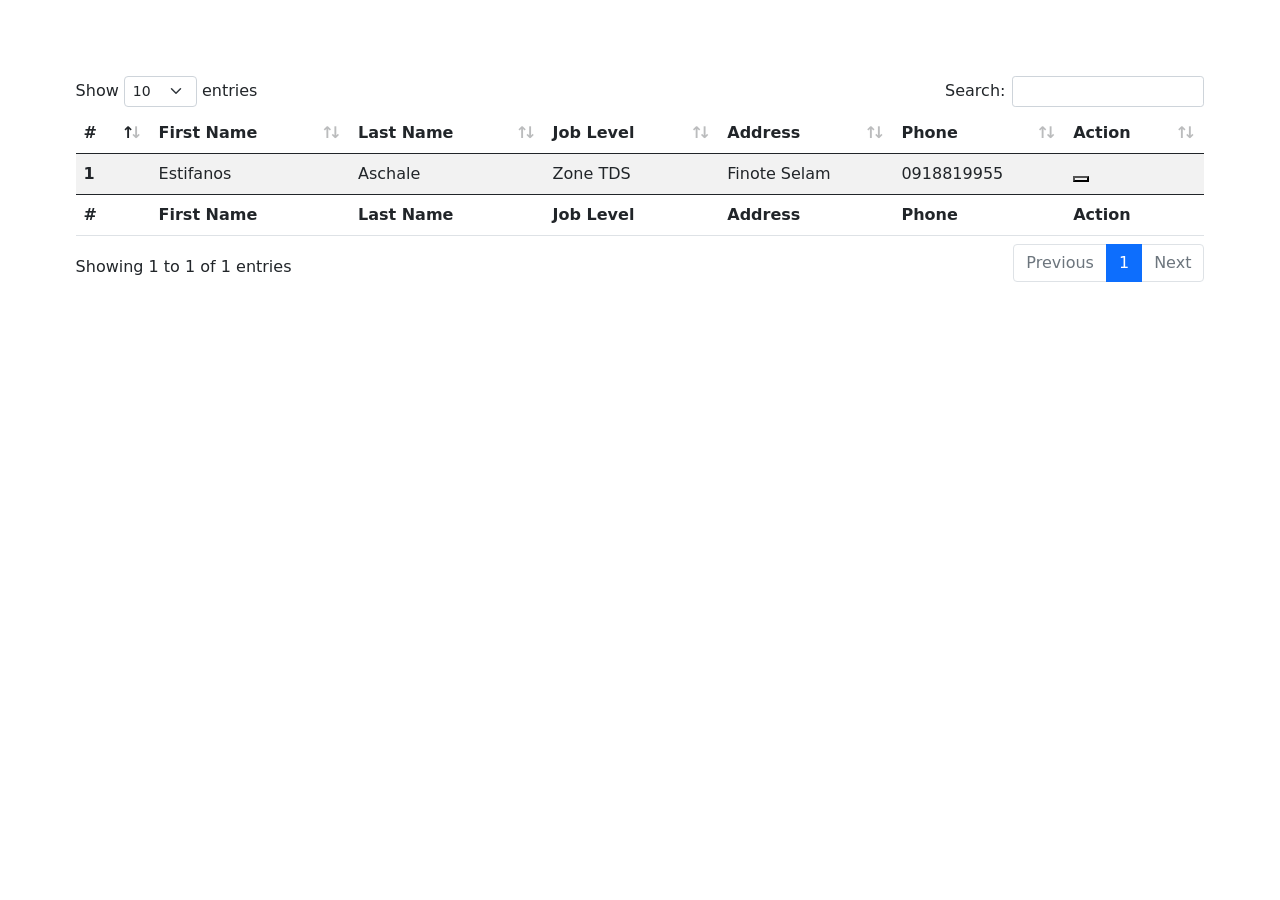
<file: vendors/Table/index.html>
<!DOCTYPE html>
<html lang="en">

<head>
    <meta charset="UTF-8">
    <meta http-equiv="X-UA-Compatible" content="IE=edge">
    <meta name="viewport" content="width=device-width, initial-scale=1.0">

    <!-- <link rel="stylesheet" href=" https://cdnjs.cloudflare.com/ajax/libs/twitter-bootstrap/5.0.1/css/bootstrap.min.css ">
    <link rel="stylesheet" href=" https://cdn.datatables.net/1.11.5/css/dataTables.bootstrap5.min.css "> -->

    <link rel="stylesheet" href="./css/bt_min.css ">
    <link rel="stylesheet" href="./css/datatable.css">

    <title>Document</title>
</head>

<body>
    
    <div style="margin: 2cm;">
        <table id="example" class="table table-striped" style="width:100%" >
            <thead>
                <tr>
                    <th scope="col">#</th>
                    <th scope="col">First Name</th>
                    <th scope="col">Last Name</th>
                    <th scope="col">Job Level</th>
                    <th scope="col">Address</th>
                    <th scope="col">Phone</th>
                    <th scope="col">Action</th>
                </tr>
            </thead>
            <tbody>
                <tr>
                    <th scope="row">1</th>
                    <td>Estifanos</td>
                    <td>Aschale</td>
                    <td>Zone TDS</td>
                    <td>Finote Selam</td>
                    <td>0918819955</td>
                    <td>
                        <button class="search-close" type="submit"><i class="fa fa-close"></i></button>
                    </td>
                </tr>
                <!-- <tr>
                    <td>Garrett Winters</td>
                    <td>Accountant</td>
                    <td>Tokyo</td>
                    <td>63</td>
                    <td>2011/07/25</td>
                    <td>$170,750</td>
                </tr>
                <tr>
                    <td>Ashton Cox</td>
                    <td>Junior Technical Author</td>
                    <td>San Francisco</td>
                    <td>66</td>
                    <td>2009/01/12</td>
                    <td>$86,000</td>
                </tr>
                <tr>
                    <td>Cedric Kelly</td>
                    <td>Senior Javascript Developer</td>
                    <td>Edinburgh</td>
                    <td>22</td>
                    <td>2012/03/29</td>
                    <td>$433,060</td>
                </tr>
                <tr>
                    <td>Airi Satou</td>
                    <td>Accountant</td>
                    <td>Tokyo</td>
                    <td>33</td>
                    <td>2008/11/28</td>
                    <td>$162,700</td>
                </tr>
                <tr>
                    <td>Brielle Williamson</td>
                    <td>Integration Specialist</td>
                    <td>New York</td>
                    <td>61</td>
                    <td>2012/12/02</td>
                    <td>$372,000</td>
                </tr>
                <tr>
                    <td>Herrod Chandler</td>
                    <td>Sales Assistant</td>
                    <td>San Francisco</td>
                    <td>59</td>
                    <td>2012/08/06</td>
                    <td>$137,500</td>
                </tr>
                <tr>
                    <td>Rhona Davidson</td>
                    <td>Integration Specialist</td>
                    <td>Tokyo</td>
                    <td>55</td>
                    <td>2010/10/14</td>
                    <td>$327,900</td>
                </tr>
                <tr>
                    <td>Colleen Hurst</td>
                    <td>Javascript Developer</td>
                    <td>San Francisco</td>
                    <td>39</td>
                    <td>2009/09/15</td>
                    <td>$205,500</td>
                </tr>
                <tr>
                    <td>Sonya Frost</td>
                    <td>Software Engineer</td>
                    <td>Edinburgh</td>
                    <td>23</td>
                    <td>2008/12/13</td>
                    <td>$103,600</td>
                </tr>
                <tr>
                    <td>Jena Gaines</td>
                    <td>Office Manager</td>
                    <td>London</td>
                    <td>30</td>
                    <td>2008/12/19</td>
                    <td>$90,560</td>
                </tr>
                <tr>
                    <td>Quinn Flynn</td>
                    <td>Support Lead</td>
                    <td>Edinburgh</td>
                    <td>22</td>
                    <td>2013/03/03</td>
                    <td>$342,000</td>
                </tr>
                <tr>
                    <td>Charde Marshall</td>
                    <td>Regional Director</td>
                    <td>San Francisco</td>
                    <td>36</td>
                    <td>2008/10/16</td>
                    <td>$470,600</td>
                </tr>
                <tr>
                    <td>Haley Kennedy</td>
                    <td>Senior Marketing Designer</td>
                    <td>London</td>
                    <td>43</td>
                    <td>2012/12/18</td>
                    <td>$313,500</td>
                </tr>
                <tr>
                    <td>Tatyana Fitzpatrick</td>
                    <td>Regional Director</td>
                    <td>London</td>
                    <td>19</td>
                    <td>2010/03/17</td>
                    <td>$385,750</td>
                </tr>
                <tr>
                    <td>Michael Silva</td>
                    <td>Marketing Designer</td>
                    <td>London</td>
                    <td>66</td>
                    <td>2012/11/27</td>
                    <td>$198,500</td>
                </tr>
                <tr>
                    <td>Paul Byrd</td>
                    <td>Chief Financial Officer (CFO)</td>
                    <td>New York</td>
                    <td>64</td>
                    <td>2010/06/09</td>
                    <td>$725,000</td>
                </tr>
                <tr>
                    <td>Gloria Little</td>
                    <td>Systems Administrator</td>
                    <td>New York</td>
                    <td>59</td>
                    <td>2009/04/10</td>
                    <td>$237,500</td>
                </tr>
                <tr>
                    <td>Bradley Greer</td>
                    <td>Software Engineer</td>
                    <td>London</td>
                    <td>41</td>
                    <td>2012/10/13</td>
                    <td>$132,000</td>
                </tr>
                <tr>
                    <td>Dai Rios</td>
                    <td>Personnel Lead</td>
                    <td>Edinburgh</td>
                    <td>35</td>
                    <td>2012/09/26</td>
                    <td>$217,500</td>
                </tr>
                <tr>
                    <td>Jenette Caldwell</td>
                    <td>Development Lead</td>
                    <td>New York</td>
                    <td>30</td>
                    <td>2011/09/03</td>
                    <td>$345,000</td>
                </tr>
                <tr>
                    <td>Yuri Berry</td>
                    <td>Chief Marketing Officer (CMO)</td>
                    <td>New York</td>
                    <td>40</td>
                    <td>2009/06/25</td>
                    <td>$675,000</td>
                </tr>
                <tr>
                    <td>Caesar Vance</td>
                    <td>Pre-Sales Support</td>
                    <td>New York</td>
                    <td>21</td>
                    <td>2011/12/12</td>
                    <td>$106,450</td>
                </tr>
                <tr>
                    <td>Doris Wilder</td>
                    <td>Sales Assistant</td>
                    <td>Sydney</td>
                    <td>23</td>
                    <td>2010/09/20</td>
                    <td>$85,600</td>
                </tr>
                <tr>
                    <td>Angelica Ramos</td>
                    <td>Chief Executive Officer (CEO)</td>
                    <td>London</td>
                    <td>47</td>
                    <td>2009/10/09</td>
                    <td>$1,200,000</td>
                </tr>
                <tr>
                    <td>Gavin Joyce</td>
                    <td>Developer</td>
                    <td>Edinburgh</td>
                    <td>42</td>
                    <td>2010/12/22</td>
                    <td>$92,575</td>
                </tr>
                <tr>
                    <td>Jennifer Chang</td>
                    <td>Regional Director</td>
                    <td>Singapore</td>
                    <td>28</td>
                    <td>2010/11/14</td>
                    <td>$357,650</td>
                </tr>
                <tr>
                    <td>Brenden Wagner</td>
                    <td>Software Engineer</td>
                    <td>San Francisco</td>
                    <td>28</td>
                    <td>2011/06/07</td>
                    <td>$206,850</td>
                </tr>
                <tr>
                    <td>Fiona Green</td>
                    <td>Chief Operating Officer (COO)</td>
                    <td>San Francisco</td>
                    <td>48</td>
                    <td>2010/03/11</td>
                    <td>$850,000</td>
                </tr>
                <tr>
                    <td>Shou Itou</td>
                    <td>Regional Marketing</td>
                    <td>Tokyo</td>
                    <td>20</td>
                    <td>2011/08/14</td>
                    <td>$163,000</td>
                </tr>
                <tr>
                    <td>Michelle House</td>
                    <td>Integration Specialist</td>
                    <td>Sydney</td>
                    <td>37</td>
                    <td>2011/06/02</td>
                    <td>$95,400</td>
                </tr>
                <tr>
                    <td>Suki Burks</td>
                    <td>Developer</td>
                    <td>London</td>
                    <td>53</td>
                    <td>2009/10/22</td>
                    <td>$114,500</td>
                </tr>
                <tr>
                    <td>Prescott Bartlett</td>
                    <td>Technical Author</td>
                    <td>London</td>
                    <td>27</td>
                    <td>2011/05/07</td>
                    <td>$145,000</td>
                </tr>
                <tr>
                    <td>Gavin Cortez</td>
                    <td>Team Leader</td>
                    <td>San Francisco</td>
                    <td>22</td>
                    <td>2008/10/26</td>
                    <td>$235,500</td>
                </tr>
                <tr>
                    <td>Martena Mccray</td>
                    <td>Post-Sales support</td>
                    <td>Edinburgh</td>
                    <td>46</td>
                    <td>2011/03/09</td>
                    <td>$324,050</td>
                </tr>
                <tr>
                    <td>Unity Butler</td>
                    <td>Marketing Designer</td>
                    <td>San Francisco</td>
                    <td>47</td>
                    <td>2009/12/09</td>
                    <td>$85,675</td>
                </tr>
                <tr>
                    <td>Howard Hatfield</td>
                    <td>Office Manager</td>
                    <td>San Francisco</td>
                    <td>51</td>
                    <td>2008/12/16</td>
                    <td>$164,500</td>
                </tr>
                <tr>
                    <td>Hope Fuentes</td>
                    <td>Secretary</td>
                    <td>San Francisco</td>
                    <td>41</td>
                    <td>2010/02/12</td>
                    <td>$109,850</td>
                </tr>
                <tr>
                    <td>Vivian Harrell</td>
                    <td>Financial Controller</td>
                    <td>San Francisco</td>
                    <td>62</td>
                    <td>2009/02/14</td>
                    <td>$452,500</td>
                </tr>
                <tr>
                    <td>Timothy Mooney</td>
                    <td>Office Manager</td>
                    <td>London</td>
                    <td>37</td>
                    <td>2008/12/11</td>
                    <td>$136,200</td>
                </tr>
                <tr>
                    <td>Jackson Bradshaw</td>
                    <td>Director</td>
                    <td>New York</td>
                    <td>65</td>
                    <td>2008/09/26</td>
                    <td>$645,750</td>
                </tr>
                <tr>
                    <td>Olivia Liang</td>
                    <td>Support Engineer</td>
                    <td>Singapore</td>
                    <td>64</td>
                    <td>2011/02/03</td>
                    <td>$234,500</td>
                </tr>
                <tr>
                    <td>Bruno Nash</td>
                    <td>Software Engineer</td>
                    <td>London</td>
                    <td>38</td>
                    <td>2011/05/03</td>
                    <td>$163,500</td>
                </tr>
                <tr>
                    <td>Sakura Yamamoto</td>
                    <td>Support Engineer</td>
                    <td>Tokyo</td>
                    <td>37</td>
                    <td>2009/08/19</td>
                    <td>$139,575</td>
                </tr>
                <tr>
                    <td>Thor Walton</td>
                    <td>Developer</td>
                    <td>New York</td>
                    <td>61</td>
                    <td>2013/08/11</td>
                    <td>$98,540</td>
                </tr>
                <tr>
                    <td>Finn Camacho</td>
                    <td>Support Engineer</td>
                    <td>San Francisco</td>
                    <td>47</td>
                    <td>2009/07/07</td>
                    <td>$87,500</td>
                </tr>
                <tr>
                    <td>Serge Baldwin</td>
                    <td>Data Coordinator</td>
                    <td>Singapore</td>
                    <td>64</td>
                    <td>2012/04/09</td>
                    <td>$138,575</td>
                </tr>
                <tr>
                    <td>Zenaida Frank</td>
                    <td>Software Engineer</td>
                    <td>New York</td>
                    <td>63</td>
                    <td>2010/01/04</td>
                    <td>$125,250</td>
                </tr>
                <tr>
                    <td>Zorita Serrano</td>
                    <td>Software Engineer</td>
                    <td>San Francisco</td>
                    <td>56</td>
                    <td>2012/06/01</td>
                    <td>$115,000</td>
                </tr>
                <tr>
                    <td>Jennifer Acosta</td>
                    <td>Junior Javascript Developer</td>
                    <td>Edinburgh</td>
                    <td>43</td>
                    <td>2013/02/01</td>
                    <td>$75,650</td>
                </tr>
                <tr>
                    <td>Cara Stevens</td>
                    <td>Sales Assistant</td>
                    <td>New York</td>
                    <td>46</td>
                    <td>2011/12/06</td>
                    <td>$145,600</td>
                </tr>
                <tr>
                    <td>Hermione Butler</td>
                    <td>Regional Director</td>
                    <td>London</td>
                    <td>47</td>
                    <td>2011/03/21</td>
                    <td>$356,250</td>
                </tr>
                <tr>
                    <td>Lael Greer</td>
                    <td>Systems Administrator</td>
                    <td>London</td>
                    <td>21</td>
                    <td>2009/02/27</td>
                    <td>$103,500</td>
                </tr>
                <tr>
                    <td>Jonas Alexander</td>
                    <td>Developer</td>
                    <td>San Francisco</td>
                    <td>30</td>
                    <td>2010/07/14</td>
                    <td>$86,500</td>
                </tr>
                <tr>
                    <td>Shad Decker</td>
                    <td>Regional Director</td>
                    <td>Edinburgh</td>
                    <td>51</td>
                    <td>2008/11/13</td>
                    <td>$183,000</td>
                </tr>
                <tr>
                    <td>Michael Bruce</td>
                    <td>Javascript Developer</td>
                    <td>Singapore</td>
                    <td>29</td>
                    <td>2011/06/27</td>
                    <td>$183,000</td>
                </tr>
                <tr>
                    <td>Donna Snider</td>
                    <td>Customer Support</td>
                    <td>New York</td>
                    <td>27</td>
                    <td>2011/01/25</td>
                    <td>$112,000</td>
                </tr> -->
            </tbody>
            <tfoot>
                <tr>
                    <th scope="col">#</th>
                    <th scope="col">First Name</th>
                    <th scope="col">Last Name</th>
                    <th scope="col">Job Level</th>
                    <th scope="col">Address</th>
                    <th scope="col">Phone</th>
                    <th scope="col">Action</th>
                </tr>
            </tfoot>
        </table>
    </div>


    <script src="./js/jquery.js"></script>
    <script src="./js/datatable.js"></script>
    <script src="./js/datatable_bt.js"></script>



    <script src="./js/app.js"></script>

</body>

</html>
</file>
<file: vendors/Table/css/datatable.css>
table.dataTable th.dt-left,table.dataTable td.dt-left{text-align:left}table.dataTable th.dt-center,table.dataTable td.dt-center,table.dataTable td.dataTables_empty{text-align:center}table.dataTable th.dt-right,table.dataTable td.dt-right{text-align:right}table.dataTable th.dt-justify,table.dataTable td.dt-justify{text-align:justify}table.dataTable th.dt-nowrap,table.dataTable td.dt-nowrap{white-space:nowrap}table.dataTable thead th.dt-head-left,table.dataTable thead td.dt-head-left,table.dataTable tfoot th.dt-head-left,table.dataTable tfoot td.dt-head-left{text-align:left}table.dataTable thead th.dt-head-center,table.dataTable thead td.dt-head-center,table.dataTable tfoot th.dt-head-center,table.dataTable tfoot td.dt-head-center{text-align:center}table.dataTable thead th.dt-head-right,table.dataTable thead td.dt-head-right,table.dataTable tfoot th.dt-head-right,table.dataTable tfoot td.dt-head-right{text-align:right}table.dataTable thead th.dt-head-justify,table.dataTable thead td.dt-head-justify,table.dataTable tfoot th.dt-head-justify,table.dataTable tfoot td.dt-head-justify{text-align:justify}table.dataTable thead th.dt-head-nowrap,table.dataTable thead td.dt-head-nowrap,table.dataTable tfoot th.dt-head-nowrap,table.dataTable tfoot td.dt-head-nowrap{white-space:nowrap}table.dataTable tbody th.dt-body-left,table.dataTable tbody td.dt-body-left{text-align:left}table.dataTable tbody th.dt-body-center,table.dataTable tbody td.dt-body-center{text-align:center}table.dataTable tbody th.dt-body-right,table.dataTable tbody td.dt-body-right{text-align:right}table.dataTable tbody th.dt-body-justify,table.dataTable tbody td.dt-body-justify{text-align:justify}table.dataTable tbody th.dt-body-nowrap,table.dataTable tbody td.dt-body-nowrap{white-space:nowrap}table.dataTable td.dt-control{text-align:center;cursor:pointer}table.dataTable td.dt-control:before{height:1em;width:1em;margin-top:-9px;display:inline-block;color:white;border:.15em solid white;border-radius:1em;box-shadow:0 0 .2em #444;box-sizing:content-box;text-align:center;text-indent:0 !important;font-family:"Courier New",Courier,monospace;line-height:1em;content:"+";background-color:#31b131}table.dataTable tr.dt-hasChild td.dt-control:before{content:"-";background-color:#d33333}/*! Bootstrap 5 integration for DataTables
 *
 * ©2020 SpryMedia Ltd, all rights reserved.
 * License: MIT datatables.net/license/mit
 */table.dataTable{clear:both;margin-top:6px !important;margin-bottom:6px !important;max-width:none !important;border-collapse:separate !important;border-spacing:0}table.dataTable td,table.dataTable th{-webkit-box-sizing:content-box;box-sizing:content-box}table.dataTable td.dataTables_empty,table.dataTable th.dataTables_empty{text-align:center}table.dataTable.nowrap th,table.dataTable.nowrap td{white-space:nowrap}div.dataTables_wrapper div.dataTables_length label{font-weight:normal;text-align:left;white-space:nowrap}div.dataTables_wrapper div.dataTables_length select{width:auto;display:inline-block}div.dataTables_wrapper div.dataTables_filter{text-align:right}div.dataTables_wrapper div.dataTables_filter label{font-weight:normal;white-space:nowrap;text-align:left}div.dataTables_wrapper div.dataTables_filter input{margin-left:.5em;display:inline-block;width:auto}div.dataTables_wrapper div.dataTables_info{padding-top:.85em}div.dataTables_wrapper div.dataTables_paginate{margin:0;white-space:nowrap;text-align:right}div.dataTables_wrapper div.dataTables_paginate ul.pagination{margin:2px 0;white-space:nowrap;justify-content:flex-end}div.dataTables_wrapper div.dataTables_processing{position:absolute;top:50%;left:50%;width:200px;margin-left:-100px;margin-top:-26px;text-align:center;padding:1em 0}table.dataTable>thead>tr>th:active,table.dataTable>thead>tr>td:active{outline:none}table.dataTable>thead>tr>th:not(.sorting_disabled),table.dataTable>thead>tr>td:not(.sorting_disabled){padding-right:30px}table.dataTable>thead .sorting,table.dataTable>thead .sorting_asc,table.dataTable>thead .sorting_desc,table.dataTable>thead .sorting_asc_disabled,table.dataTable>thead .sorting_desc_disabled{cursor:pointer;position:relative}table.dataTable>thead .sorting:before,table.dataTable>thead .sorting:after,table.dataTable>thead .sorting_asc:before,table.dataTable>thead .sorting_asc:after,table.dataTable>thead .sorting_desc:before,table.dataTable>thead .sorting_desc:after,table.dataTable>thead .sorting_asc_disabled:before,table.dataTable>thead .sorting_asc_disabled:after,table.dataTable>thead .sorting_desc_disabled:before,table.dataTable>thead .sorting_desc_disabled:after{position:absolute;bottom:.5em;display:block;opacity:.3}table.dataTable>thead .sorting:before,table.dataTable>thead .sorting_asc:before,table.dataTable>thead .sorting_desc:before,table.dataTable>thead .sorting_asc_disabled:before,table.dataTable>thead .sorting_desc_disabled:before{right:1em;content:"↑"}table.dataTable>thead .sorting:after,table.dataTable>thead .sorting_asc:after,table.dataTable>thead .sorting_desc:after,table.dataTable>thead .sorting_asc_disabled:after,table.dataTable>thead .sorting_desc_disabled:after{right:.5em;content:"↓"}table.dataTable>thead .sorting_asc:before,table.dataTable>thead .sorting_desc:after{opacity:1}table.dataTable>thead .sorting_asc_disabled:before,table.dataTable>thead .sorting_desc_disabled:after{opacity:0}div.dataTables_scrollHead table.dataTable{margin-bottom:0 !important}div.dataTables_scrollBody>table{border-top:none;margin-top:0 !important;margin-bottom:0 !important}div.dataTables_scrollBody>table>thead .sorting:before,div.dataTables_scrollBody>table>thead .sorting_asc:before,div.dataTables_scrollBody>table>thead .sorting_desc:before,div.dataTables_scrollBody>table>thead .sorting:after,div.dataTables_scrollBody>table>thead .sorting_asc:after,div.dataTables_scrollBody>table>thead .sorting_desc:after{display:none}div.dataTables_scrollBody>table>tbody tr:first-child th,div.dataTables_scrollBody>table>tbody tr:first-child td{border-top:none}div.dataTables_scrollFoot>.dataTables_scrollFootInner{box-sizing:content-box}div.dataTables_scrollFoot>.dataTables_scrollFootInner>table{margin-top:0 !important;border-top:none}@media screen and (max-width: 767px){div.dataTables_wrapper div.dataTables_length,div.dataTables_wrapper div.dataTables_filter,div.dataTables_wrapper div.dataTables_info,div.dataTables_wrapper div.dataTables_paginate{text-align:center}div.dataTables_wrapper div.dataTables_paginate ul.pagination{justify-content:center !important}}table.dataTable.table-sm>thead>tr>th:not(.sorting_disabled){padding-right:20px}table.dataTable.table-sm .sorting:before,table.dataTable.table-sm .sorting_asc:before,table.dataTable.table-sm .sorting_desc:before{top:5px;right:.85em}table.dataTable.table-sm .sorting:after,table.dataTable.table-sm .sorting_asc:after,table.dataTable.table-sm .sorting_desc:after{top:5px}table.table-bordered.dataTable{border-right-width:0}table.table-bordered.dataTable thead tr:first-child th,table.table-bordered.dataTable thead tr:first-child td{border-top-width:1px}table.table-bordered.dataTable th,table.table-bordered.dataTable td{border-left-width:0}table.table-bordered.dataTable th:first-child,table.table-bordered.dataTable th:first-child,table.table-bordered.dataTable td:first-child,table.table-bordered.dataTable td:first-child{border-left-width:1px}table.table-bordered.dataTable th:last-child,table.table-bordered.dataTable th:last-child,table.table-bordered.dataTable td:last-child,table.table-bordered.dataTable td:last-child{border-right-width:1px}table.table-bordered.dataTable th,table.table-bordered.dataTable td{border-bottom-width:1px}div.dataTables_scrollHead table.table-bordered{border-bottom-width:0}div.table-responsive>div.dataTables_wrapper>div.row{margin:0}div.table-responsive>div.dataTables_wrapper>div.row>div[class^=col-]:first-child{padding-left:0}div.table-responsive>div.dataTables_wrapper>div.row>div[class^=col-]:last-child{padding-right:0}table.dataTable.table-striped>tbody>tr:nth-of-type(2n+1){--bs-table-accent-bg: transparent}table.dataTable.table-striped>tbody>tr.odd{--bs-table-accent-bg: var(--bs-table-striped-bg)}
</file>
<file: vendors/Table/css/bt_min.css>
@charset "UTF-8";/*!
 * Bootstrap v5.0.1 (https://getbootstrap.com/)
 * Copyright 2011-2021 The Bootstrap Authors
 * Copyright 2011-2021 Twitter, Inc.
 * Licensed under MIT (https://github.com/twbs/bootstrap/blob/main/LICENSE)
 */:root{--bs-blue:#0d6efd;--bs-indigo:#6610f2;--bs-purple:#6f42c1;--bs-pink:#d63384;--bs-red:#dc3545;--bs-orange:#fd7e14;--bs-yellow:#ffc107;--bs-green:#198754;--bs-teal:#20c997;--bs-cyan:#0dcaf0;--bs-white:#fff;--bs-gray:#6c757d;--bs-gray-dark:#343a40;--bs-primary:#0d6efd;--bs-secondary:#6c757d;--bs-success:#198754;--bs-info:#0dcaf0;--bs-warning:#ffc107;--bs-danger:#dc3545;--bs-light:#f8f9fa;--bs-dark:#212529;--bs-font-sans-serif:system-ui,-apple-system,"Segoe UI",Roboto,"Helvetica Neue",Arial,"Noto Sans","Liberation Sans",sans-serif,"Apple Color Emoji","Segoe UI Emoji","Segoe UI Symbol","Noto Color Emoji";--bs-font-monospace:SFMono-Regular,Menlo,Monaco,Consolas,"Liberation Mono","Courier New",monospace;--bs-gradient:linear-gradient(180deg, rgba(255, 255, 255, 0.15), rgba(255, 255, 255, 0))}*,::after,::before{box-sizing:border-box}@media (prefers-reduced-motion:no-preference){:root{scroll-behavior:smooth}}body{margin:0;font-family:var(--bs-font-sans-serif);font-size:1rem;font-weight:400;line-height:1.5;color:#212529;background-color:#fff;-webkit-text-size-adjust:100%;-webkit-tap-highlight-color:transparent}hr{margin:1rem 0;color:inherit;background-color:currentColor;border:0;opacity:.25}hr:not([size]){height:1px}.h1,.h2,.h3,.h4,.h5,.h6,h1,h2,h3,h4,h5,h6{margin-top:0;margin-bottom:.5rem;font-weight:500;line-height:1.2}.h1,h1{font-size:calc(1.375rem + 1.5vw)}@media (min-width:1200px){.h1,h1{font-size:2.5rem}}.h2,h2{font-size:calc(1.325rem + .9vw)}@media (min-width:1200px){.h2,h2{font-size:2rem}}.h3,h3{font-size:calc(1.3rem + .6vw)}@media (min-width:1200px){.h3,h3{font-size:1.75rem}}.h4,h4{font-size:calc(1.275rem + .3vw)}@media (min-width:1200px){.h4,h4{font-size:1.5rem}}.h5,h5{font-size:1.25rem}.h6,h6{font-size:1rem}p{margin-top:0;margin-bottom:1rem}abbr[data-bs-original-title],abbr[title]{-webkit-text-decoration:underline dotted;text-decoration:underline dotted;cursor:help;-webkit-text-decoration-skip-ink:none;text-decoration-skip-ink:none}address{margin-bottom:1rem;font-style:normal;line-height:inherit}ol,ul{padding-left:2rem}dl,ol,ul{margin-top:0;margin-bottom:1rem}ol ol,ol ul,ul ol,ul ul{margin-bottom:0}dt{font-weight:700}dd{margin-bottom:.5rem;margin-left:0}blockquote{margin:0 0 1rem}b,strong{font-weight:bolder}.small,small{font-size:.875em}.mark,mark{padding:.2em;background-color:#fcf8e3}sub,sup{position:relative;font-size:.75em;line-height:0;vertical-align:baseline}sub{bottom:-.25em}sup{top:-.5em}a{color:#0d6efd;text-decoration:underline}a:hover{color:#0a58ca}a:not([href]):not([class]),a:not([href]):not([class]):hover{color:inherit;text-decoration:none}code,kbd,pre,samp{font-family:var(--bs-font-monospace);font-size:1em;direction:ltr;unicode-bidi:bidi-override}pre{display:block;margin-top:0;margin-bottom:1rem;overflow:auto;font-size:.875em}pre code{font-size:inherit;color:inherit;word-break:normal}code{font-size:.875em;color:#d63384;word-wrap:break-word}a>code{color:inherit}kbd{padding:.2rem .4rem;font-size:.875em;color:#fff;background-color:#212529;border-radius:.2rem}kbd kbd{padding:0;font-size:1em;font-weight:700}figure{margin:0 0 1rem}img,svg{vertical-align:middle}table{caption-side:bottom;border-collapse:collapse}caption{padding-top:.5rem;padding-bottom:.5rem;color:#6c757d;text-align:left}th{text-align:inherit;text-align:-webkit-match-parent}tbody,td,tfoot,th,thead,tr{border-color:inherit;border-style:solid;border-width:0}label{display:inline-block}button{border-radius:0}button:focus:not(:focus-visible){outline:0}button,input,optgroup,select,textarea{margin:0;font-family:inherit;font-size:inherit;line-height:inherit}button,select{text-transform:none}[role=button]{cursor:pointer}select{word-wrap:normal}select:disabled{opacity:1}[list]::-webkit-calendar-picker-indicator{display:none}[type=button],[type=reset],[type=submit],button{-webkit-appearance:button}[type=button]:not(:disabled),[type=reset]:not(:disabled),[type=submit]:not(:disabled),button:not(:disabled){cursor:pointer}::-moz-focus-inner{padding:0;border-style:none}textarea{resize:vertical}fieldset{min-width:0;padding:0;margin:0;border:0}legend{float:left;width:100%;padding:0;margin-bottom:.5rem;font-size:calc(1.275rem + .3vw);line-height:inherit}@media (min-width:1200px){legend{font-size:1.5rem}}legend+*{clear:left}::-webkit-datetime-edit-day-field,::-webkit-datetime-edit-fields-wrapper,::-webkit-datetime-edit-hour-field,::-webkit-datetime-edit-minute,::-webkit-datetime-edit-month-field,::-webkit-datetime-edit-text,::-webkit-datetime-edit-year-field{padding:0}::-webkit-inner-spin-button{height:auto}[type=search]{outline-offset:-2px;-webkit-appearance:textfield}::-webkit-search-decoration{-webkit-appearance:none}::-webkit-color-swatch-wrapper{padding:0}::file-selector-button{font:inherit}::-webkit-file-upload-button{font:inherit;-webkit-appearance:button}output{display:inline-block}iframe{border:0}summary{display:list-item;cursor:pointer}progress{vertical-align:baseline}[hidden]{display:none!important}.lead{font-size:1.25rem;font-weight:300}.display-1{font-size:calc(1.625rem + 4.5vw);font-weight:300;line-height:1.2}@media (min-width:1200px){.display-1{font-size:5rem}}.display-2{font-size:calc(1.575rem + 3.9vw);font-weight:300;line-height:1.2}@media (min-width:1200px){.display-2{font-size:4.5rem}}.display-3{font-size:calc(1.525rem + 3.3vw);font-weight:300;line-height:1.2}@media (min-width:1200px){.display-3{font-size:4rem}}.display-4{font-size:calc(1.475rem + 2.7vw);font-weight:300;line-height:1.2}@media (min-width:1200px){.display-4{font-size:3.5rem}}.display-5{font-size:calc(1.425rem + 2.1vw);font-weight:300;line-height:1.2}@media (min-width:1200px){.display-5{font-size:3rem}}.display-6{font-size:calc(1.375rem + 1.5vw);font-weight:300;line-height:1.2}@media (min-width:1200px){.display-6{font-size:2.5rem}}.list-unstyled{padding-left:0;list-style:none}.list-inline{padding-left:0;list-style:none}.list-inline-item{display:inline-block}.list-inline-item:not(:last-child){margin-right:.5rem}.initialism{font-size:.875em;text-transform:uppercase}.blockquote{margin-bottom:1rem;font-size:1.25rem}.blockquote>:last-child{margin-bottom:0}.blockquote-footer{margin-top:-1rem;margin-bottom:1rem;font-size:.875em;color:#6c757d}.blockquote-footer::before{content:"— "}.img-fluid{max-width:100%;height:auto}.img-thumbnail{padding:.25rem;background-color:#fff;border:1px solid #dee2e6;border-radius:.25rem;max-width:100%;height:auto}.figure{display:inline-block}.figure-img{margin-bottom:.5rem;line-height:1}.figure-caption{font-size:.875em;color:#6c757d}.container,.container-fluid,.container-lg,.container-md,.container-sm,.container-xl,.container-xxl{width:100%;padding-right:var(--bs-gutter-x,.75rem);padding-left:var(--bs-gutter-x,.75rem);margin-right:auto;margin-left:auto}@media (min-width:576px){.container,.container-sm{max-width:540px}}@media (min-width:768px){.container,.container-md,.container-sm{max-width:720px}}@media (min-width:992px){.container,.container-lg,.container-md,.container-sm{max-width:960px}}@media (min-width:1200px){.container,.container-lg,.container-md,.container-sm,.container-xl{max-width:1140px}}@media (min-width:1400px){.container,.container-lg,.container-md,.container-sm,.container-xl,.container-xxl{max-width:1320px}}.row{--bs-gutter-x:1.5rem;--bs-gutter-y:0;display:flex;flex-wrap:wrap;margin-top:calc(var(--bs-gutter-y) * -1);margin-right:calc(var(--bs-gutter-x)/ -2);margin-left:calc(var(--bs-gutter-x)/ -2)}.row>*{flex-shrink:0;width:100%;max-width:100%;padding-right:calc(var(--bs-gutter-x)/ 2);padding-left:calc(var(--bs-gutter-x)/ 2);margin-top:var(--bs-gutter-y)}.col{flex:1 0 0%}.row-cols-auto>*{flex:0 0 auto;width:auto}.row-cols-1>*{flex:0 0 auto;width:100%}.row-cols-2>*{flex:0 0 auto;width:50%}.row-cols-3>*{flex:0 0 auto;width:33.3333333333%}.row-cols-4>*{flex:0 0 auto;width:25%}.row-cols-5>*{flex:0 0 auto;width:20%}.row-cols-6>*{flex:0 0 auto;width:16.6666666667%}.col-auto{flex:0 0 auto;width:auto}.col-1{flex:0 0 auto;width:8.3333333333%}.col-2{flex:0 0 auto;width:16.6666666667%}.col-3{flex:0 0 auto;width:25%}.col-4{flex:0 0 auto;width:33.3333333333%}.col-5{flex:0 0 auto;width:41.6666666667%}.col-6{flex:0 0 auto;width:50%}.col-7{flex:0 0 auto;width:58.3333333333%}.col-8{flex:0 0 auto;width:66.6666666667%}.col-9{flex:0 0 auto;width:75%}.col-10{flex:0 0 auto;width:83.3333333333%}.col-11{flex:0 0 auto;width:91.6666666667%}.col-12{flex:0 0 auto;width:100%}.offset-1{margin-left:8.3333333333%}.offset-2{margin-left:16.6666666667%}.offset-3{margin-left:25%}.offset-4{margin-left:33.3333333333%}.offset-5{margin-left:41.6666666667%}.offset-6{margin-left:50%}.offset-7{margin-left:58.3333333333%}.offset-8{margin-left:66.6666666667%}.offset-9{margin-left:75%}.offset-10{margin-left:83.3333333333%}.offset-11{margin-left:91.6666666667%}.g-0,.gx-0{--bs-gutter-x:0}.g-0,.gy-0{--bs-gutter-y:0}.g-1,.gx-1{--bs-gutter-x:0.25rem}.g-1,.gy-1{--bs-gutter-y:0.25rem}.g-2,.gx-2{--bs-gutter-x:0.5rem}.g-2,.gy-2{--bs-gutter-y:0.5rem}.g-3,.gx-3{--bs-gutter-x:1rem}.g-3,.gy-3{--bs-gutter-y:1rem}.g-4,.gx-4{--bs-gutter-x:1.5rem}.g-4,.gy-4{--bs-gutter-y:1.5rem}.g-5,.gx-5{--bs-gutter-x:3rem}.g-5,.gy-5{--bs-gutter-y:3rem}@media (min-width:576px){.col-sm{flex:1 0 0%}.row-cols-sm-auto>*{flex:0 0 auto;width:auto}.row-cols-sm-1>*{flex:0 0 auto;width:100%}.row-cols-sm-2>*{flex:0 0 auto;width:50%}.row-cols-sm-3>*{flex:0 0 auto;width:33.3333333333%}.row-cols-sm-4>*{flex:0 0 auto;width:25%}.row-cols-sm-5>*{flex:0 0 auto;width:20%}.row-cols-sm-6>*{flex:0 0 auto;width:16.6666666667%}.col-sm-auto{flex:0 0 auto;width:auto}.col-sm-1{flex:0 0 auto;width:8.3333333333%}.col-sm-2{flex:0 0 auto;width:16.6666666667%}.col-sm-3{flex:0 0 auto;width:25%}.col-sm-4{flex:0 0 auto;width:33.3333333333%}.col-sm-5{flex:0 0 auto;width:41.6666666667%}.col-sm-6{flex:0 0 auto;width:50%}.col-sm-7{flex:0 0 auto;width:58.3333333333%}.col-sm-8{flex:0 0 auto;width:66.6666666667%}.col-sm-9{flex:0 0 auto;width:75%}.col-sm-10{flex:0 0 auto;width:83.3333333333%}.col-sm-11{flex:0 0 auto;width:91.6666666667%}.col-sm-12{flex:0 0 auto;width:100%}.offset-sm-0{margin-left:0}.offset-sm-1{margin-left:8.3333333333%}.offset-sm-2{margin-left:16.6666666667%}.offset-sm-3{margin-left:25%}.offset-sm-4{margin-left:33.3333333333%}.offset-sm-5{margin-left:41.6666666667%}.offset-sm-6{margin-left:50%}.offset-sm-7{margin-left:58.3333333333%}.offset-sm-8{margin-left:66.6666666667%}.offset-sm-9{margin-left:75%}.offset-sm-10{margin-left:83.3333333333%}.offset-sm-11{margin-left:91.6666666667%}.g-sm-0,.gx-sm-0{--bs-gutter-x:0}.g-sm-0,.gy-sm-0{--bs-gutter-y:0}.g-sm-1,.gx-sm-1{--bs-gutter-x:0.25rem}.g-sm-1,.gy-sm-1{--bs-gutter-y:0.25rem}.g-sm-2,.gx-sm-2{--bs-gutter-x:0.5rem}.g-sm-2,.gy-sm-2{--bs-gutter-y:0.5rem}.g-sm-3,.gx-sm-3{--bs-gutter-x:1rem}.g-sm-3,.gy-sm-3{--bs-gutter-y:1rem}.g-sm-4,.gx-sm-4{--bs-gutter-x:1.5rem}.g-sm-4,.gy-sm-4{--bs-gutter-y:1.5rem}.g-sm-5,.gx-sm-5{--bs-gutter-x:3rem}.g-sm-5,.gy-sm-5{--bs-gutter-y:3rem}}@media (min-width:768px){.col-md{flex:1 0 0%}.row-cols-md-auto>*{flex:0 0 auto;width:auto}.row-cols-md-1>*{flex:0 0 auto;width:100%}.row-cols-md-2>*{flex:0 0 auto;width:50%}.row-cols-md-3>*{flex:0 0 auto;width:33.3333333333%}.row-cols-md-4>*{flex:0 0 auto;width:25%}.row-cols-md-5>*{flex:0 0 auto;width:20%}.row-cols-md-6>*{flex:0 0 auto;width:16.6666666667%}.col-md-auto{flex:0 0 auto;width:auto}.col-md-1{flex:0 0 auto;width:8.3333333333%}.col-md-2{flex:0 0 auto;width:16.6666666667%}.col-md-3{flex:0 0 auto;width:25%}.col-md-4{flex:0 0 auto;width:33.3333333333%}.col-md-5{flex:0 0 auto;width:41.6666666667%}.col-md-6{flex:0 0 auto;width:50%}.col-md-7{flex:0 0 auto;width:58.3333333333%}.col-md-8{flex:0 0 auto;width:66.6666666667%}.col-md-9{flex:0 0 auto;width:75%}.col-md-10{flex:0 0 auto;width:83.3333333333%}.col-md-11{flex:0 0 auto;width:91.6666666667%}.col-md-12{flex:0 0 auto;width:100%}.offset-md-0{margin-left:0}.offset-md-1{margin-left:8.3333333333%}.offset-md-2{margin-left:16.6666666667%}.offset-md-3{margin-left:25%}.offset-md-4{margin-left:33.3333333333%}.offset-md-5{margin-left:41.6666666667%}.offset-md-6{margin-left:50%}.offset-md-7{margin-left:58.3333333333%}.offset-md-8{margin-left:66.6666666667%}.offset-md-9{margin-left:75%}.offset-md-10{margin-left:83.3333333333%}.offset-md-11{margin-left:91.6666666667%}.g-md-0,.gx-md-0{--bs-gutter-x:0}.g-md-0,.gy-md-0{--bs-gutter-y:0}.g-md-1,.gx-md-1{--bs-gutter-x:0.25rem}.g-md-1,.gy-md-1{--bs-gutter-y:0.25rem}.g-md-2,.gx-md-2{--bs-gutter-x:0.5rem}.g-md-2,.gy-md-2{--bs-gutter-y:0.5rem}.g-md-3,.gx-md-3{--bs-gutter-x:1rem}.g-md-3,.gy-md-3{--bs-gutter-y:1rem}.g-md-4,.gx-md-4{--bs-gutter-x:1.5rem}.g-md-4,.gy-md-4{--bs-gutter-y:1.5rem}.g-md-5,.gx-md-5{--bs-gutter-x:3rem}.g-md-5,.gy-md-5{--bs-gutter-y:3rem}}@media (min-width:992px){.col-lg{flex:1 0 0%}.row-cols-lg-auto>*{flex:0 0 auto;width:auto}.row-cols-lg-1>*{flex:0 0 auto;width:100%}.row-cols-lg-2>*{flex:0 0 auto;width:50%}.row-cols-lg-3>*{flex:0 0 auto;width:33.3333333333%}.row-cols-lg-4>*{flex:0 0 auto;width:25%}.row-cols-lg-5>*{flex:0 0 auto;width:20%}.row-cols-lg-6>*{flex:0 0 auto;width:16.6666666667%}.col-lg-auto{flex:0 0 auto;width:auto}.col-lg-1{flex:0 0 auto;width:8.3333333333%}.col-lg-2{flex:0 0 auto;width:16.6666666667%}.col-lg-3{flex:0 0 auto;width:25%}.col-lg-4{flex:0 0 auto;width:33.3333333333%}.col-lg-5{flex:0 0 auto;width:41.6666666667%}.col-lg-6{flex:0 0 auto;width:50%}.col-lg-7{flex:0 0 auto;width:58.3333333333%}.col-lg-8{flex:0 0 auto;width:66.6666666667%}.col-lg-9{flex:0 0 auto;width:75%}.col-lg-10{flex:0 0 auto;width:83.3333333333%}.col-lg-11{flex:0 0 auto;width:91.6666666667%}.col-lg-12{flex:0 0 auto;width:100%}.offset-lg-0{margin-left:0}.offset-lg-1{margin-left:8.3333333333%}.offset-lg-2{margin-left:16.6666666667%}.offset-lg-3{margin-left:25%}.offset-lg-4{margin-left:33.3333333333%}.offset-lg-5{margin-left:41.6666666667%}.offset-lg-6{margin-left:50%}.offset-lg-7{margin-left:58.3333333333%}.offset-lg-8{margin-left:66.6666666667%}.offset-lg-9{margin-left:75%}.offset-lg-10{margin-left:83.3333333333%}.offset-lg-11{margin-left:91.6666666667%}.g-lg-0,.gx-lg-0{--bs-gutter-x:0}.g-lg-0,.gy-lg-0{--bs-gutter-y:0}.g-lg-1,.gx-lg-1{--bs-gutter-x:0.25rem}.g-lg-1,.gy-lg-1{--bs-gutter-y:0.25rem}.g-lg-2,.gx-lg-2{--bs-gutter-x:0.5rem}.g-lg-2,.gy-lg-2{--bs-gutter-y:0.5rem}.g-lg-3,.gx-lg-3{--bs-gutter-x:1rem}.g-lg-3,.gy-lg-3{--bs-gutter-y:1rem}.g-lg-4,.gx-lg-4{--bs-gutter-x:1.5rem}.g-lg-4,.gy-lg-4{--bs-gutter-y:1.5rem}.g-lg-5,.gx-lg-5{--bs-gutter-x:3rem}.g-lg-5,.gy-lg-5{--bs-gutter-y:3rem}}@media (min-width:1200px){.col-xl{flex:1 0 0%}.row-cols-xl-auto>*{flex:0 0 auto;width:auto}.row-cols-xl-1>*{flex:0 0 auto;width:100%}.row-cols-xl-2>*{flex:0 0 auto;width:50%}.row-cols-xl-3>*{flex:0 0 auto;width:33.3333333333%}.row-cols-xl-4>*{flex:0 0 auto;width:25%}.row-cols-xl-5>*{flex:0 0 auto;width:20%}.row-cols-xl-6>*{flex:0 0 auto;width:16.6666666667%}.col-xl-auto{flex:0 0 auto;width:auto}.col-xl-1{flex:0 0 auto;width:8.3333333333%}.col-xl-2{flex:0 0 auto;width:16.6666666667%}.col-xl-3{flex:0 0 auto;width:25%}.col-xl-4{flex:0 0 auto;width:33.3333333333%}.col-xl-5{flex:0 0 auto;width:41.6666666667%}.col-xl-6{flex:0 0 auto;width:50%}.col-xl-7{flex:0 0 auto;width:58.3333333333%}.col-xl-8{flex:0 0 auto;width:66.6666666667%}.col-xl-9{flex:0 0 auto;width:75%}.col-xl-10{flex:0 0 auto;width:83.3333333333%}.col-xl-11{flex:0 0 auto;width:91.6666666667%}.col-xl-12{flex:0 0 auto;width:100%}.offset-xl-0{margin-left:0}.offset-xl-1{margin-left:8.3333333333%}.offset-xl-2{margin-left:16.6666666667%}.offset-xl-3{margin-left:25%}.offset-xl-4{margin-left:33.3333333333%}.offset-xl-5{margin-left:41.6666666667%}.offset-xl-6{margin-left:50%}.offset-xl-7{margin-left:58.3333333333%}.offset-xl-8{margin-left:66.6666666667%}.offset-xl-9{margin-left:75%}.offset-xl-10{margin-left:83.3333333333%}.offset-xl-11{margin-left:91.6666666667%}.g-xl-0,.gx-xl-0{--bs-gutter-x:0}.g-xl-0,.gy-xl-0{--bs-gutter-y:0}.g-xl-1,.gx-xl-1{--bs-gutter-x:0.25rem}.g-xl-1,.gy-xl-1{--bs-gutter-y:0.25rem}.g-xl-2,.gx-xl-2{--bs-gutter-x:0.5rem}.g-xl-2,.gy-xl-2{--bs-gutter-y:0.5rem}.g-xl-3,.gx-xl-3{--bs-gutter-x:1rem}.g-xl-3,.gy-xl-3{--bs-gutter-y:1rem}.g-xl-4,.gx-xl-4{--bs-gutter-x:1.5rem}.g-xl-4,.gy-xl-4{--bs-gutter-y:1.5rem}.g-xl-5,.gx-xl-5{--bs-gutter-x:3rem}.g-xl-5,.gy-xl-5{--bs-gutter-y:3rem}}@media (min-width:1400px){.col-xxl{flex:1 0 0%}.row-cols-xxl-auto>*{flex:0 0 auto;width:auto}.row-cols-xxl-1>*{flex:0 0 auto;width:100%}.row-cols-xxl-2>*{flex:0 0 auto;width:50%}.row-cols-xxl-3>*{flex:0 0 auto;width:33.3333333333%}.row-cols-xxl-4>*{flex:0 0 auto;width:25%}.row-cols-xxl-5>*{flex:0 0 auto;width:20%}.row-cols-xxl-6>*{flex:0 0 auto;width:16.6666666667%}.col-xxl-auto{flex:0 0 auto;width:auto}.col-xxl-1{flex:0 0 auto;width:8.3333333333%}.col-xxl-2{flex:0 0 auto;width:16.6666666667%}.col-xxl-3{flex:0 0 auto;width:25%}.col-xxl-4{flex:0 0 auto;width:33.3333333333%}.col-xxl-5{flex:0 0 auto;width:41.6666666667%}.col-xxl-6{flex:0 0 auto;width:50%}.col-xxl-7{flex:0 0 auto;width:58.3333333333%}.col-xxl-8{flex:0 0 auto;width:66.6666666667%}.col-xxl-9{flex:0 0 auto;width:75%}.col-xxl-10{flex:0 0 auto;width:83.3333333333%}.col-xxl-11{flex:0 0 auto;width:91.6666666667%}.col-xxl-12{flex:0 0 auto;width:100%}.offset-xxl-0{margin-left:0}.offset-xxl-1{margin-left:8.3333333333%}.offset-xxl-2{margin-left:16.6666666667%}.offset-xxl-3{margin-left:25%}.offset-xxl-4{margin-left:33.3333333333%}.offset-xxl-5{margin-left:41.6666666667%}.offset-xxl-6{margin-left:50%}.offset-xxl-7{margin-left:58.3333333333%}.offset-xxl-8{margin-left:66.6666666667%}.offset-xxl-9{margin-left:75%}.offset-xxl-10{margin-left:83.3333333333%}.offset-xxl-11{margin-left:91.6666666667%}.g-xxl-0,.gx-xxl-0{--bs-gutter-x:0}.g-xxl-0,.gy-xxl-0{--bs-gutter-y:0}.g-xxl-1,.gx-xxl-1{--bs-gutter-x:0.25rem}.g-xxl-1,.gy-xxl-1{--bs-gutter-y:0.25rem}.g-xxl-2,.gx-xxl-2{--bs-gutter-x:0.5rem}.g-xxl-2,.gy-xxl-2{--bs-gutter-y:0.5rem}.g-xxl-3,.gx-xxl-3{--bs-gutter-x:1rem}.g-xxl-3,.gy-xxl-3{--bs-gutter-y:1rem}.g-xxl-4,.gx-xxl-4{--bs-gutter-x:1.5rem}.g-xxl-4,.gy-xxl-4{--bs-gutter-y:1.5rem}.g-xxl-5,.gx-xxl-5{--bs-gutter-x:3rem}.g-xxl-5,.gy-xxl-5{--bs-gutter-y:3rem}}.table{--bs-table-bg:transparent;--bs-table-accent-bg:transparent;--bs-table-striped-color:#212529;--bs-table-striped-bg:rgba(0, 0, 0, 0.05);--bs-table-active-color:#212529;--bs-table-active-bg:rgba(0, 0, 0, 0.1);--bs-table-hover-color:#212529;--bs-table-hover-bg:rgba(0, 0, 0, 0.075);width:100%;margin-bottom:1rem;color:#212529;vertical-align:top;border-color:#dee2e6}.table>:not(caption)>*>*{padding:.5rem .5rem;background-color:var(--bs-table-bg);border-bottom-width:1px;box-shadow:inset 0 0 0 9999px var(--bs-table-accent-bg)}.table>tbody{vertical-align:inherit}.table>thead{vertical-align:bottom}.table>:not(:last-child)>:last-child>*{border-bottom-color:currentColor}.caption-top{caption-side:top}.table-sm>:not(caption)>*>*{padding:.25rem .25rem}.table-bordered>:not(caption)>*{border-width:1px 0}.table-bordered>:not(caption)>*>*{border-width:0 1px}.table-borderless>:not(caption)>*>*{border-bottom-width:0}.table-striped>tbody>tr:nth-of-type(odd){--bs-table-accent-bg:var(--bs-table-striped-bg);color:var(--bs-table-striped-color)}.table-active{--bs-table-accent-bg:var(--bs-table-active-bg);color:var(--bs-table-active-color)}.table-hover>tbody>tr:hover{--bs-table-accent-bg:var(--bs-table-hover-bg);color:var(--bs-table-hover-color)}.table-primary{--bs-table-bg:#cfe2ff;--bs-table-striped-bg:#c5d7f2;--bs-table-striped-color:#000;--bs-table-active-bg:#bacbe6;--bs-table-active-color:#000;--bs-table-hover-bg:#bfd1ec;--bs-table-hover-color:#000;color:#000;border-color:#bacbe6}.table-secondary{--bs-table-bg:#e2e3e5;--bs-table-striped-bg:#d7d8da;--bs-table-striped-color:#000;--bs-table-active-bg:#cbccce;--bs-table-active-color:#000;--bs-table-hover-bg:#d1d2d4;--bs-table-hover-color:#000;color:#000;border-color:#cbccce}.table-success{--bs-table-bg:#d1e7dd;--bs-table-striped-bg:#c7dbd2;--bs-table-striped-color:#000;--bs-table-active-bg:#bcd0c7;--bs-table-active-color:#000;--bs-table-hover-bg:#c1d6cc;--bs-table-hover-color:#000;color:#000;border-color:#bcd0c7}.table-info{--bs-table-bg:#cff4fc;--bs-table-striped-bg:#c5e8ef;--bs-table-striped-color:#000;--bs-table-active-bg:#badce3;--bs-table-active-color:#000;--bs-table-hover-bg:#bfe2e9;--bs-table-hover-color:#000;color:#000;border-color:#badce3}.table-warning{--bs-table-bg:#fff3cd;--bs-table-striped-bg:#f2e7c3;--bs-table-striped-color:#000;--bs-table-active-bg:#e6dbb9;--bs-table-active-color:#000;--bs-table-hover-bg:#ece1be;--bs-table-hover-color:#000;color:#000;border-color:#e6dbb9}.table-danger{--bs-table-bg:#f8d7da;--bs-table-striped-bg:#eccccf;--bs-table-striped-color:#000;--bs-table-active-bg:#dfc2c4;--bs-table-active-color:#000;--bs-table-hover-bg:#e5c7ca;--bs-table-hover-color:#000;color:#000;border-color:#dfc2c4}.table-light{--bs-table-bg:#f8f9fa;--bs-table-striped-bg:#ecedee;--bs-table-striped-color:#000;--bs-table-active-bg:#dfe0e1;--bs-table-active-color:#000;--bs-table-hover-bg:#e5e6e7;--bs-table-hover-color:#000;color:#000;border-color:#dfe0e1}.table-dark{--bs-table-bg:#212529;--bs-table-striped-bg:#2c3034;--bs-table-striped-color:#fff;--bs-table-active-bg:#373b3e;--bs-table-active-color:#fff;--bs-table-hover-bg:#323539;--bs-table-hover-color:#fff;color:#fff;border-color:#373b3e}.table-responsive{overflow-x:auto;-webkit-overflow-scrolling:touch}@media (max-width:575.98px){.table-responsive-sm{overflow-x:auto;-webkit-overflow-scrolling:touch}}@media (max-width:767.98px){.table-responsive-md{overflow-x:auto;-webkit-overflow-scrolling:touch}}@media (max-width:991.98px){.table-responsive-lg{overflow-x:auto;-webkit-overflow-scrolling:touch}}@media (max-width:1199.98px){.table-responsive-xl{overflow-x:auto;-webkit-overflow-scrolling:touch}}@media (max-width:1399.98px){.table-responsive-xxl{overflow-x:auto;-webkit-overflow-scrolling:touch}}.form-label{margin-bottom:.5rem}.col-form-label{padding-top:calc(.375rem + 1px);padding-bottom:calc(.375rem + 1px);margin-bottom:0;font-size:inherit;line-height:1.5}.col-form-label-lg{padding-top:calc(.5rem + 1px);padding-bottom:calc(.5rem + 1px);font-size:1.25rem}.col-form-label-sm{padding-top:calc(.25rem + 1px);padding-bottom:calc(.25rem + 1px);font-size:.875rem}.form-text{margin-top:.25rem;font-size:.875em;color:#6c757d}.form-control{display:block;width:100%;padding:.375rem .75rem;font-size:1rem;font-weight:400;line-height:1.5;color:#212529;background-color:#fff;background-clip:padding-box;border:1px solid #ced4da;-webkit-appearance:none;-moz-appearance:none;appearance:none;border-radius:.25rem;transition:border-color .15s ease-in-out,box-shadow .15s ease-in-out}@media (prefers-reduced-motion:reduce){.form-control{transition:none}}.form-control[type=file]{overflow:hidden}.form-control[type=file]:not(:disabled):not([readonly]){cursor:pointer}.form-control:focus{color:#212529;background-color:#fff;border-color:#86b7fe;outline:0;box-shadow:0 0 0 .25rem rgba(13,110,253,.25)}.form-control::-webkit-date-and-time-value{height:1.5em}.form-control::-moz-placeholder{color:#6c757d;opacity:1}.form-control::placeholder{color:#6c757d;opacity:1}.form-control:disabled,.form-control[readonly]{background-color:#e9ecef;opacity:1}.form-control::file-selector-button{padding:.375rem .75rem;margin:-.375rem -.75rem;-webkit-margin-end:.75rem;margin-inline-end:.75rem;color:#212529;background-color:#e9ecef;pointer-events:none;border-color:inherit;border-style:solid;border-width:0;border-inline-end-width:1px;border-radius:0;transition:color .15s ease-in-out,background-color .15s ease-in-out,border-color .15s ease-in-out,box-shadow .15s ease-in-out}@media (prefers-reduced-motion:reduce){.form-control::file-selector-button{transition:none}}.form-control:hover:not(:disabled):not([readonly])::file-selector-button{background-color:#dde0e3}.form-control::-webkit-file-upload-button{padding:.375rem .75rem;margin:-.375rem -.75rem;-webkit-margin-end:.75rem;margin-inline-end:.75rem;color:#212529;background-color:#e9ecef;pointer-events:none;border-color:inherit;border-style:solid;border-width:0;border-inline-end-width:1px;border-radius:0;-webkit-transition:color .15s ease-in-out,background-color .15s ease-in-out,border-color .15s ease-in-out,box-shadow .15s ease-in-out;transition:color .15s ease-in-out,background-color .15s ease-in-out,border-color .15s ease-in-out,box-shadow .15s ease-in-out}@media (prefers-reduced-motion:reduce){.form-control::-webkit-file-upload-button{-webkit-transition:none;transition:none}}.form-control:hover:not(:disabled):not([readonly])::-webkit-file-upload-button{background-color:#dde0e3}.form-control-plaintext{display:block;width:100%;padding:.375rem 0;margin-bottom:0;line-height:1.5;color:#212529;background-color:transparent;border:solid transparent;border-width:1px 0}.form-control-plaintext.form-control-lg,.form-control-plaintext.form-control-sm{padding-right:0;padding-left:0}.form-control-sm{min-height:calc(1.5em + .5rem + 2px);padding:.25rem .5rem;font-size:.875rem;border-radius:.2rem}.form-control-sm::file-selector-button{padding:.25rem .5rem;margin:-.25rem -.5rem;-webkit-margin-end:.5rem;margin-inline-end:.5rem}.form-control-sm::-webkit-file-upload-button{padding:.25rem .5rem;margin:-.25rem -.5rem;-webkit-margin-end:.5rem;margin-inline-end:.5rem}.form-control-lg{min-height:calc(1.5em + 1rem + 2px);padding:.5rem 1rem;font-size:1.25rem;border-radius:.3rem}.form-control-lg::file-selector-button{padding:.5rem 1rem;margin:-.5rem -1rem;-webkit-margin-end:1rem;margin-inline-end:1rem}.form-control-lg::-webkit-file-upload-button{padding:.5rem 1rem;margin:-.5rem -1rem;-webkit-margin-end:1rem;margin-inline-end:1rem}textarea.form-control{min-height:calc(1.5em + .75rem + 2px)}textarea.form-control-sm{min-height:calc(1.5em + .5rem + 2px)}textarea.form-control-lg{min-height:calc(1.5em + 1rem + 2px)}.form-control-color{max-width:3rem;height:auto;padding:.375rem}.form-control-color:not(:disabled):not([readonly]){cursor:pointer}.form-control-color::-moz-color-swatch{height:1.5em;border-radius:.25rem}.form-control-color::-webkit-color-swatch{height:1.5em;border-radius:.25rem}.form-select{display:block;width:100%;padding:.375rem 2.25rem .375rem .75rem;font-size:1rem;font-weight:400;line-height:1.5;color:#212529;background-color:#fff;background-image:url("data:image/svg+xml,%3csvg xmlns='http://www.w3.org/2000/svg' viewBox='0 0 16 16'%3e%3cpath fill='none' stroke='%23343a40' stroke-linecap='round' stroke-linejoin='round' stroke-width='2' d='M2 5l6 6 6-6'/%3e%3c/svg%3e");background-repeat:no-repeat;background-position:right .75rem center;background-size:16px 12px;border:1px solid #ced4da;border-radius:.25rem;-webkit-appearance:none;-moz-appearance:none;appearance:none}.form-select:focus{border-color:#86b7fe;outline:0;box-shadow:0 0 0 .25rem rgba(13,110,253,.25)}.form-select[multiple],.form-select[size]:not([size="1"]){padding-right:.75rem;background-image:none}.form-select:disabled{background-color:#e9ecef}.form-select:-moz-focusring{color:transparent;text-shadow:0 0 0 #212529}.form-select-sm{padding-top:.25rem;padding-bottom:.25rem;padding-left:.5rem;font-size:.875rem}.form-select-lg{padding-top:.5rem;padding-bottom:.5rem;padding-left:1rem;font-size:1.25rem}.form-check{display:block;min-height:1.5rem;padding-left:1.5em;margin-bottom:.125rem}.form-check .form-check-input{float:left;margin-left:-1.5em}.form-check-input{width:1em;height:1em;margin-top:.25em;vertical-align:top;background-color:#fff;background-repeat:no-repeat;background-position:center;background-size:contain;border:1px solid rgba(0,0,0,.25);-webkit-appearance:none;-moz-appearance:none;appearance:none;-webkit-print-color-adjust:exact;color-adjust:exact}.form-check-input[type=checkbox]{border-radius:.25em}.form-check-input[type=radio]{border-radius:50%}.form-check-input:active{filter:brightness(90%)}.form-check-input:focus{border-color:#86b7fe;outline:0;box-shadow:0 0 0 .25rem rgba(13,110,253,.25)}.form-check-input:checked{background-color:#0d6efd;border-color:#0d6efd}.form-check-input:checked[type=checkbox]{background-image:url("data:image/svg+xml,%3csvg xmlns='http://www.w3.org/2000/svg' viewBox='0 0 20 20'%3e%3cpath fill='none' stroke='%23fff' stroke-linecap='round' stroke-linejoin='round' stroke-width='3' d='M6 10l3 3l6-6'/%3e%3c/svg%3e")}.form-check-input:checked[type=radio]{background-image:url("data:image/svg+xml,%3csvg xmlns='http://www.w3.org/2000/svg' viewBox='-4 -4 8 8'%3e%3ccircle r='2' fill='%23fff'/%3e%3c/svg%3e")}.form-check-input[type=checkbox]:indeterminate{background-color:#0d6efd;border-color:#0d6efd;background-image:url("data:image/svg+xml,%3csvg xmlns='http://www.w3.org/2000/svg' viewBox='0 0 20 20'%3e%3cpath fill='none' stroke='%23fff' stroke-linecap='round' stroke-linejoin='round' stroke-width='3' d='M6 10h8'/%3e%3c/svg%3e")}.form-check-input:disabled{pointer-events:none;filter:none;opacity:.5}.form-check-input:disabled~.form-check-label,.form-check-input[disabled]~.form-check-label{opacity:.5}.form-switch{padding-left:2.5em}.form-switch .form-check-input{width:2em;margin-left:-2.5em;background-image:url("data:image/svg+xml,%3csvg xmlns='http://www.w3.org/2000/svg' viewBox='-4 -4 8 8'%3e%3ccircle r='3' fill='rgba%280, 0, 0, 0.25%29'/%3e%3c/svg%3e");background-position:left center;border-radius:2em;transition:background-position .15s ease-in-out}@media (prefers-reduced-motion:reduce){.form-switch .form-check-input{transition:none}}.form-switch .form-check-input:focus{background-image:url("data:image/svg+xml,%3csvg xmlns='http://www.w3.org/2000/svg' viewBox='-4 -4 8 8'%3e%3ccircle r='3' fill='%2386b7fe'/%3e%3c/svg%3e")}.form-switch .form-check-input:checked{background-position:right center;background-image:url("data:image/svg+xml,%3csvg xmlns='http://www.w3.org/2000/svg' viewBox='-4 -4 8 8'%3e%3ccircle r='3' fill='%23fff'/%3e%3c/svg%3e")}.form-check-inline{display:inline-block;margin-right:1rem}.btn-check{position:absolute;clip:rect(0,0,0,0);pointer-events:none}.btn-check:disabled+.btn,.btn-check[disabled]+.btn{pointer-events:none;filter:none;opacity:.65}.form-range{width:100%;height:1.5rem;padding:0;background-color:transparent;-webkit-appearance:none;-moz-appearance:none;appearance:none}.form-range:focus{outline:0}.form-range:focus::-webkit-slider-thumb{box-shadow:0 0 0 1px #fff,0 0 0 .25rem rgba(13,110,253,.25)}.form-range:focus::-moz-range-thumb{box-shadow:0 0 0 1px #fff,0 0 0 .25rem rgba(13,110,253,.25)}.form-range::-moz-focus-outer{border:0}.form-range::-webkit-slider-thumb{width:1rem;height:1rem;margin-top:-.25rem;background-color:#0d6efd;border:0;border-radius:1rem;-webkit-transition:background-color .15s ease-in-out,border-color .15s ease-in-out,box-shadow .15s ease-in-out;transition:background-color .15s ease-in-out,border-color .15s ease-in-out,box-shadow .15s ease-in-out;-webkit-appearance:none;appearance:none}@media (prefers-reduced-motion:reduce){.form-range::-webkit-slider-thumb{-webkit-transition:none;transition:none}}.form-range::-webkit-slider-thumb:active{background-color:#b6d4fe}.form-range::-webkit-slider-runnable-track{width:100%;height:.5rem;color:transparent;cursor:pointer;background-color:#dee2e6;border-color:transparent;border-radius:1rem}.form-range::-moz-range-thumb{width:1rem;height:1rem;background-color:#0d6efd;border:0;border-radius:1rem;-moz-transition:background-color .15s ease-in-out,border-color .15s ease-in-out,box-shadow .15s ease-in-out;transition:background-color .15s ease-in-out,border-color .15s ease-in-out,box-shadow .15s ease-in-out;-moz-appearance:none;appearance:none}@media (prefers-reduced-motion:reduce){.form-range::-moz-range-thumb{-moz-transition:none;transition:none}}.form-range::-moz-range-thumb:active{background-color:#b6d4fe}.form-range::-moz-range-track{width:100%;height:.5rem;color:transparent;cursor:pointer;background-color:#dee2e6;border-color:transparent;border-radius:1rem}.form-range:disabled{pointer-events:none}.form-range:disabled::-webkit-slider-thumb{background-color:#adb5bd}.form-range:disabled::-moz-range-thumb{background-color:#adb5bd}.form-floating{position:relative}.form-floating>.form-control,.form-floating>.form-select{height:calc(3.5rem + 2px);padding:1rem .75rem}.form-floating>label{position:absolute;top:0;left:0;height:100%;padding:1rem .75rem;pointer-events:none;border:1px solid transparent;transform-origin:0 0;transition:opacity .1s ease-in-out,transform .1s ease-in-out}@media (prefers-reduced-motion:reduce){.form-floating>label{transition:none}}.form-floating>.form-control::-moz-placeholder{color:transparent}.form-floating>.form-control::placeholder{color:transparent}.form-floating>.form-control:not(:-moz-placeholder-shown){padding-top:1.625rem;padding-bottom:.625rem}.form-floating>.form-control:focus,.form-floating>.form-control:not(:placeholder-shown){padding-top:1.625rem;padding-bottom:.625rem}.form-floating>.form-control:-webkit-autofill{padding-top:1.625rem;padding-bottom:.625rem}.form-floating>.form-select{padding-top:1.625rem;padding-bottom:.625rem}.form-floating>.form-control:not(:-moz-placeholder-shown)~label{opacity:.65;transform:scale(.85) translateY(-.5rem) translateX(.15rem)}.form-floating>.form-control:focus~label,.form-floating>.form-control:not(:placeholder-shown)~label,.form-floating>.form-select~label{opacity:.65;transform:scale(.85) translateY(-.5rem) translateX(.15rem)}.form-floating>.form-control:-webkit-autofill~label{opacity:.65;transform:scale(.85) translateY(-.5rem) translateX(.15rem)}.input-group{position:relative;display:flex;flex-wrap:wrap;align-items:stretch;width:100%}.input-group>.form-control,.input-group>.form-select{position:relative;flex:1 1 auto;width:1%;min-width:0}.input-group>.form-control:focus,.input-group>.form-select:focus{z-index:3}.input-group .btn{position:relative;z-index:2}.input-group .btn:focus{z-index:3}.input-group-text{display:flex;align-items:center;padding:.375rem .75rem;font-size:1rem;font-weight:400;line-height:1.5;color:#212529;text-align:center;white-space:nowrap;background-color:#e9ecef;border:1px solid #ced4da;border-radius:.25rem}.input-group-lg>.btn,.input-group-lg>.form-control,.input-group-lg>.form-select,.input-group-lg>.input-group-text{padding:.5rem 1rem;font-size:1.25rem;border-radius:.3rem}.input-group-sm>.btn,.input-group-sm>.form-control,.input-group-sm>.form-select,.input-group-sm>.input-group-text{padding:.25rem .5rem;font-size:.875rem;border-radius:.2rem}.input-group-lg>.form-select,.input-group-sm>.form-select{padding-right:3rem}.input-group:not(.has-validation)>.dropdown-toggle:nth-last-child(n+3),.input-group:not(.has-validation)>:not(:last-child):not(.dropdown-toggle):not(.dropdown-menu){border-top-right-radius:0;border-bottom-right-radius:0}.input-group.has-validation>.dropdown-toggle:nth-last-child(n+4),.input-group.has-validation>:nth-last-child(n+3):not(.dropdown-toggle):not(.dropdown-menu){border-top-right-radius:0;border-bottom-right-radius:0}.input-group>:not(:first-child):not(.dropdown-menu):not(.valid-tooltip):not(.valid-feedback):not(.invalid-tooltip):not(.invalid-feedback){margin-left:-1px;border-top-left-radius:0;border-bottom-left-radius:0}.valid-feedback{display:none;width:100%;margin-top:.25rem;font-size:.875em;color:#198754}.valid-tooltip{position:absolute;top:100%;z-index:5;display:none;max-width:100%;padding:.25rem .5rem;margin-top:.1rem;font-size:.875rem;color:#fff;background-color:rgba(25,135,84,.9);border-radius:.25rem}.is-valid~.valid-feedback,.is-valid~.valid-tooltip,.was-validated :valid~.valid-feedback,.was-validated :valid~.valid-tooltip{display:block}.form-control.is-valid,.was-validated .form-control:valid{border-color:#198754;padding-right:calc(1.5em + .75rem);background-image:url("data:image/svg+xml,%3csvg xmlns='http://www.w3.org/2000/svg' viewBox='0 0 8 8'%3e%3cpath fill='%23198754' d='M2.3 6.73L.6 4.53c-.4-1.04.46-1.4 1.1-.8l1.1 1.4 3.4-3.8c.6-.63 1.6-.27 1.2.7l-4 4.6c-.43.5-.8.4-1.1.1z'/%3e%3c/svg%3e");background-repeat:no-repeat;background-position:right calc(.375em + .1875rem) center;background-size:calc(.75em + .375rem) calc(.75em + .375rem)}.form-control.is-valid:focus,.was-validated .form-control:valid:focus{border-color:#198754;box-shadow:0 0 0 .25rem rgba(25,135,84,.25)}.was-validated textarea.form-control:valid,textarea.form-control.is-valid{padding-right:calc(1.5em + .75rem);background-position:top calc(.375em + .1875rem) right calc(.375em + .1875rem)}.form-select.is-valid,.was-validated .form-select:valid{border-color:#198754}.form-select.is-valid:not([multiple]):not([size]),.form-select.is-valid:not([multiple])[size="1"],.was-validated .form-select:valid:not([multiple]):not([size]),.was-validated .form-select:valid:not([multiple])[size="1"]{padding-right:4.125rem;background-image:url("data:image/svg+xml,%3csvg xmlns='http://www.w3.org/2000/svg' viewBox='0 0 16 16'%3e%3cpath fill='none' stroke='%23343a40' stroke-linecap='round' stroke-linejoin='round' stroke-width='2' d='M2 5l6 6 6-6'/%3e%3c/svg%3e"),url("data:image/svg+xml,%3csvg xmlns='http://www.w3.org/2000/svg' viewBox='0 0 8 8'%3e%3cpath fill='%23198754' d='M2.3 6.73L.6 4.53c-.4-1.04.46-1.4 1.1-.8l1.1 1.4 3.4-3.8c.6-.63 1.6-.27 1.2.7l-4 4.6c-.43.5-.8.4-1.1.1z'/%3e%3c/svg%3e");background-position:right .75rem center,center right 2.25rem;background-size:16px 12px,calc(.75em + .375rem) calc(.75em + .375rem)}.form-select.is-valid:focus,.was-validated .form-select:valid:focus{border-color:#198754;box-shadow:0 0 0 .25rem rgba(25,135,84,.25)}.form-check-input.is-valid,.was-validated .form-check-input:valid{border-color:#198754}.form-check-input.is-valid:checked,.was-validated .form-check-input:valid:checked{background-color:#198754}.form-check-input.is-valid:focus,.was-validated .form-check-input:valid:focus{box-shadow:0 0 0 .25rem rgba(25,135,84,.25)}.form-check-input.is-valid~.form-check-label,.was-validated .form-check-input:valid~.form-check-label{color:#198754}.form-check-inline .form-check-input~.valid-feedback{margin-left:.5em}.input-group .form-control.is-valid,.input-group .form-select.is-valid,.was-validated .input-group .form-control:valid,.was-validated .input-group .form-select:valid{z-index:1}.input-group .form-control.is-valid:focus,.input-group .form-select.is-valid:focus,.was-validated .input-group .form-control:valid:focus,.was-validated .input-group .form-select:valid:focus{z-index:3}.invalid-feedback{display:none;width:100%;margin-top:.25rem;font-size:.875em;color:#dc3545}.invalid-tooltip{position:absolute;top:100%;z-index:5;display:none;max-width:100%;padding:.25rem .5rem;margin-top:.1rem;font-size:.875rem;color:#fff;background-color:rgba(220,53,69,.9);border-radius:.25rem}.is-invalid~.invalid-feedback,.is-invalid~.invalid-tooltip,.was-validated :invalid~.invalid-feedback,.was-validated :invalid~.invalid-tooltip{display:block}.form-control.is-invalid,.was-validated .form-control:invalid{border-color:#dc3545;padding-right:calc(1.5em + .75rem);background-image:url("data:image/svg+xml,%3csvg xmlns='http://www.w3.org/2000/svg' viewBox='0 0 12 12' width='12' height='12' fill='none' stroke='%23dc3545'%3e%3ccircle cx='6' cy='6' r='4.5'/%3e%3cpath stroke-linejoin='round' d='M5.8 3.6h.4L6 6.5z'/%3e%3ccircle cx='6' cy='8.2' r='.6' fill='%23dc3545' stroke='none'/%3e%3c/svg%3e");background-repeat:no-repeat;background-position:right calc(.375em + .1875rem) center;background-size:calc(.75em + .375rem) calc(.75em + .375rem)}.form-control.is-invalid:focus,.was-validated .form-control:invalid:focus{border-color:#dc3545;box-shadow:0 0 0 .25rem rgba(220,53,69,.25)}.was-validated textarea.form-control:invalid,textarea.form-control.is-invalid{padding-right:calc(1.5em + .75rem);background-position:top calc(.375em + .1875rem) right calc(.375em + .1875rem)}.form-select.is-invalid,.was-validated .form-select:invalid{border-color:#dc3545}.form-select.is-invalid:not([multiple]):not([size]),.form-select.is-invalid:not([multiple])[size="1"],.was-validated .form-select:invalid:not([multiple]):not([size]),.was-validated .form-select:invalid:not([multiple])[size="1"]{padding-right:4.125rem;background-image:url("data:image/svg+xml,%3csvg xmlns='http://www.w3.org/2000/svg' viewBox='0 0 16 16'%3e%3cpath fill='none' stroke='%23343a40' stroke-linecap='round' stroke-linejoin='round' stroke-width='2' d='M2 5l6 6 6-6'/%3e%3c/svg%3e"),url("data:image/svg+xml,%3csvg xmlns='http://www.w3.org/2000/svg' viewBox='0 0 12 12' width='12' height='12' fill='none' stroke='%23dc3545'%3e%3ccircle cx='6' cy='6' r='4.5'/%3e%3cpath stroke-linejoin='round' d='M5.8 3.6h.4L6 6.5z'/%3e%3ccircle cx='6' cy='8.2' r='.6' fill='%23dc3545' stroke='none'/%3e%3c/svg%3e");background-position:right .75rem center,center right 2.25rem;background-size:16px 12px,calc(.75em + .375rem) calc(.75em + .375rem)}.form-select.is-invalid:focus,.was-validated .form-select:invalid:focus{border-color:#dc3545;box-shadow:0 0 0 .25rem rgba(220,53,69,.25)}.form-check-input.is-invalid,.was-validated .form-check-input:invalid{border-color:#dc3545}.form-check-input.is-invalid:checked,.was-validated .form-check-input:invalid:checked{background-color:#dc3545}.form-check-input.is-invalid:focus,.was-validated .form-check-input:invalid:focus{box-shadow:0 0 0 .25rem rgba(220,53,69,.25)}.form-check-input.is-invalid~.form-check-label,.was-validated .form-check-input:invalid~.form-check-label{color:#dc3545}.form-check-inline .form-check-input~.invalid-feedback{margin-left:.5em}.input-group .form-control.is-invalid,.input-group .form-select.is-invalid,.was-validated .input-group .form-control:invalid,.was-validated .input-group .form-select:invalid{z-index:2}.input-group .form-control.is-invalid:focus,.input-group .form-select.is-invalid:focus,.was-validated .input-group .form-control:invalid:focus,.was-validated .input-group .form-select:invalid:focus{z-index:3}.btn{display:inline-block;font-weight:400;line-height:1.5;color:#212529;text-align:center;text-decoration:none;vertical-align:middle;cursor:pointer;-webkit-user-select:none;-moz-user-select:none;user-select:none;background-color:transparent;border:1px solid transparent;padding:.375rem .75rem;font-size:1rem;border-radius:.25rem;transition:color .15s ease-in-out,background-color .15s ease-in-out,border-color .15s ease-in-out,box-shadow .15s ease-in-out}@media (prefers-reduced-motion:reduce){.btn{transition:none}}.btn:hover{color:#212529}.btn-check:focus+.btn,.btn:focus{outline:0;box-shadow:0 0 0 .25rem rgba(13,110,253,.25)}.btn.disabled,.btn:disabled,fieldset:disabled .btn{pointer-events:none;opacity:.65}.btn-primary{color:#fff;background-color:#0d6efd;border-color:#0d6efd}.btn-primary:hover{color:#fff;background-color:#0b5ed7;border-color:#0a58ca}.btn-check:focus+.btn-primary,.btn-primary:focus{color:#fff;background-color:#0b5ed7;border-color:#0a58ca;box-shadow:0 0 0 .25rem rgba(49,132,253,.5)}.btn-check:active+.btn-primary,.btn-check:checked+.btn-primary,.btn-primary.active,.btn-primary:active,.show>.btn-primary.dropdown-toggle{color:#fff;background-color:#0a58ca;border-color:#0a53be}.btn-check:active+.btn-primary:focus,.btn-check:checked+.btn-primary:focus,.btn-primary.active:focus,.btn-primary:active:focus,.show>.btn-primary.dropdown-toggle:focus{box-shadow:0 0 0 .25rem rgba(49,132,253,.5)}.btn-primary.disabled,.btn-primary:disabled{color:#fff;background-color:#0d6efd;border-color:#0d6efd}.btn-secondary{color:#fff;background-color:#6c757d;border-color:#6c757d}.btn-secondary:hover{color:#fff;background-color:#5c636a;border-color:#565e64}.btn-check:focus+.btn-secondary,.btn-secondary:focus{color:#fff;background-color:#5c636a;border-color:#565e64;box-shadow:0 0 0 .25rem rgba(130,138,145,.5)}.btn-check:active+.btn-secondary,.btn-check:checked+.btn-secondary,.btn-secondary.active,.btn-secondary:active,.show>.btn-secondary.dropdown-toggle{color:#fff;background-color:#565e64;border-color:#51585e}.btn-check:active+.btn-secondary:focus,.btn-check:checked+.btn-secondary:focus,.btn-secondary.active:focus,.btn-secondary:active:focus,.show>.btn-secondary.dropdown-toggle:focus{box-shadow:0 0 0 .25rem rgba(130,138,145,.5)}.btn-secondary.disabled,.btn-secondary:disabled{color:#fff;background-color:#6c757d;border-color:#6c757d}.btn-success{color:#fff;background-color:#198754;border-color:#198754}.btn-success:hover{color:#fff;background-color:#157347;border-color:#146c43}.btn-check:focus+.btn-success,.btn-success:focus{color:#fff;background-color:#157347;border-color:#146c43;box-shadow:0 0 0 .25rem rgba(60,153,110,.5)}.btn-check:active+.btn-success,.btn-check:checked+.btn-success,.btn-success.active,.btn-success:active,.show>.btn-success.dropdown-toggle{color:#fff;background-color:#146c43;border-color:#13653f}.btn-check:active+.btn-success:focus,.btn-check:checked+.btn-success:focus,.btn-success.active:focus,.btn-success:active:focus,.show>.btn-success.dropdown-toggle:focus{box-shadow:0 0 0 .25rem rgba(60,153,110,.5)}.btn-success.disabled,.btn-success:disabled{color:#fff;background-color:#198754;border-color:#198754}.btn-info{color:#000;background-color:#0dcaf0;border-color:#0dcaf0}.btn-info:hover{color:#000;background-color:#31d2f2;border-color:#25cff2}.btn-check:focus+.btn-info,.btn-info:focus{color:#000;background-color:#31d2f2;border-color:#25cff2;box-shadow:0 0 0 .25rem rgba(11,172,204,.5)}.btn-check:active+.btn-info,.btn-check:checked+.btn-info,.btn-info.active,.btn-info:active,.show>.btn-info.dropdown-toggle{color:#000;background-color:#3dd5f3;border-color:#25cff2}.btn-check:active+.btn-info:focus,.btn-check:checked+.btn-info:focus,.btn-info.active:focus,.btn-info:active:focus,.show>.btn-info.dropdown-toggle:focus{box-shadow:0 0 0 .25rem rgba(11,172,204,.5)}.btn-info.disabled,.btn-info:disabled{color:#000;background-color:#0dcaf0;border-color:#0dcaf0}.btn-warning{color:#000;background-color:#ffc107;border-color:#ffc107}.btn-warning:hover{color:#000;background-color:#ffca2c;border-color:#ffc720}.btn-check:focus+.btn-warning,.btn-warning:focus{color:#000;background-color:#ffca2c;border-color:#ffc720;box-shadow:0 0 0 .25rem rgba(217,164,6,.5)}.btn-check:active+.btn-warning,.btn-check:checked+.btn-warning,.btn-warning.active,.btn-warning:active,.show>.btn-warning.dropdown-toggle{color:#000;background-color:#ffcd39;border-color:#ffc720}.btn-check:active+.btn-warning:focus,.btn-check:checked+.btn-warning:focus,.btn-warning.active:focus,.btn-warning:active:focus,.show>.btn-warning.dropdown-toggle:focus{box-shadow:0 0 0 .25rem rgba(217,164,6,.5)}.btn-warning.disabled,.btn-warning:disabled{color:#000;background-color:#ffc107;border-color:#ffc107}.btn-danger{color:#fff;background-color:#dc3545;border-color:#dc3545}.btn-danger:hover{color:#fff;background-color:#bb2d3b;border-color:#b02a37}.btn-check:focus+.btn-danger,.btn-danger:focus{color:#fff;background-color:#bb2d3b;border-color:#b02a37;box-shadow:0 0 0 .25rem rgba(225,83,97,.5)}.btn-check:active+.btn-danger,.btn-check:checked+.btn-danger,.btn-danger.active,.btn-danger:active,.show>.btn-danger.dropdown-toggle{color:#fff;background-color:#b02a37;border-color:#a52834}.btn-check:active+.btn-danger:focus,.btn-check:checked+.btn-danger:focus,.btn-danger.active:focus,.btn-danger:active:focus,.show>.btn-danger.dropdown-toggle:focus{box-shadow:0 0 0 .25rem rgba(225,83,97,.5)}.btn-danger.disabled,.btn-danger:disabled{color:#fff;background-color:#dc3545;border-color:#dc3545}.btn-light{color:#000;background-color:#f8f9fa;border-color:#f8f9fa}.btn-light:hover{color:#000;background-color:#f9fafb;border-color:#f9fafb}.btn-check:focus+.btn-light,.btn-light:focus{color:#000;background-color:#f9fafb;border-color:#f9fafb;box-shadow:0 0 0 .25rem rgba(211,212,213,.5)}.btn-check:active+.btn-light,.btn-check:checked+.btn-light,.btn-light.active,.btn-light:active,.show>.btn-light.dropdown-toggle{color:#000;background-color:#f9fafb;border-color:#f9fafb}.btn-check:active+.btn-light:focus,.btn-check:checked+.btn-light:focus,.btn-light.active:focus,.btn-light:active:focus,.show>.btn-light.dropdown-toggle:focus{box-shadow:0 0 0 .25rem rgba(211,212,213,.5)}.btn-light.disabled,.btn-light:disabled{color:#000;background-color:#f8f9fa;border-color:#f8f9fa}.btn-dark{color:#fff;background-color:#212529;border-color:#212529}.btn-dark:hover{color:#fff;background-color:#1c1f23;border-color:#1a1e21}.btn-check:focus+.btn-dark,.btn-dark:focus{color:#fff;background-color:#1c1f23;border-color:#1a1e21;box-shadow:0 0 0 .25rem rgba(66,70,73,.5)}.btn-check:active+.btn-dark,.btn-check:checked+.btn-dark,.btn-dark.active,.btn-dark:active,.show>.btn-dark.dropdown-toggle{color:#fff;background-color:#1a1e21;border-color:#191c1f}.btn-check:active+.btn-dark:focus,.btn-check:checked+.btn-dark:focus,.btn-dark.active:focus,.btn-dark:active:focus,.show>.btn-dark.dropdown-toggle:focus{box-shadow:0 0 0 .25rem rgba(66,70,73,.5)}.btn-dark.disabled,.btn-dark:disabled{color:#fff;background-color:#212529;border-color:#212529}.btn-outline-primary{color:#0d6efd;border-color:#0d6efd}.btn-outline-primary:hover{color:#fff;background-color:#0d6efd;border-color:#0d6efd}.btn-check:focus+.btn-outline-primary,.btn-outline-primary:focus{box-shadow:0 0 0 .25rem rgba(13,110,253,.5)}.btn-check:active+.btn-outline-primary,.btn-check:checked+.btn-outline-primary,.btn-outline-primary.active,.btn-outline-primary.dropdown-toggle.show,.btn-outline-primary:active{color:#fff;background-color:#0d6efd;border-color:#0d6efd}.btn-check:active+.btn-outline-primary:focus,.btn-check:checked+.btn-outline-primary:focus,.btn-outline-primary.active:focus,.btn-outline-primary.dropdown-toggle.show:focus,.btn-outline-primary:active:focus{box-shadow:0 0 0 .25rem rgba(13,110,253,.5)}.btn-outline-primary.disabled,.btn-outline-primary:disabled{color:#0d6efd;background-color:transparent}.btn-outline-secondary{color:#6c757d;border-color:#6c757d}.btn-outline-secondary:hover{color:#fff;background-color:#6c757d;border-color:#6c757d}.btn-check:focus+.btn-outline-secondary,.btn-outline-secondary:focus{box-shadow:0 0 0 .25rem rgba(108,117,125,.5)}.btn-check:active+.btn-outline-secondary,.btn-check:checked+.btn-outline-secondary,.btn-outline-secondary.active,.btn-outline-secondary.dropdown-toggle.show,.btn-outline-secondary:active{color:#fff;background-color:#6c757d;border-color:#6c757d}.btn-check:active+.btn-outline-secondary:focus,.btn-check:checked+.btn-outline-secondary:focus,.btn-outline-secondary.active:focus,.btn-outline-secondary.dropdown-toggle.show:focus,.btn-outline-secondary:active:focus{box-shadow:0 0 0 .25rem rgba(108,117,125,.5)}.btn-outline-secondary.disabled,.btn-outline-secondary:disabled{color:#6c757d;background-color:transparent}.btn-outline-success{color:#198754;border-color:#198754}.btn-outline-success:hover{color:#fff;background-color:#198754;border-color:#198754}.btn-check:focus+.btn-outline-success,.btn-outline-success:focus{box-shadow:0 0 0 .25rem rgba(25,135,84,.5)}.btn-check:active+.btn-outline-success,.btn-check:checked+.btn-outline-success,.btn-outline-success.active,.btn-outline-success.dropdown-toggle.show,.btn-outline-success:active{color:#fff;background-color:#198754;border-color:#198754}.btn-check:active+.btn-outline-success:focus,.btn-check:checked+.btn-outline-success:focus,.btn-outline-success.active:focus,.btn-outline-success.dropdown-toggle.show:focus,.btn-outline-success:active:focus{box-shadow:0 0 0 .25rem rgba(25,135,84,.5)}.btn-outline-success.disabled,.btn-outline-success:disabled{color:#198754;background-color:transparent}.btn-outline-info{color:#0dcaf0;border-color:#0dcaf0}.btn-outline-info:hover{color:#000;background-color:#0dcaf0;border-color:#0dcaf0}.btn-check:focus+.btn-outline-info,.btn-outline-info:focus{box-shadow:0 0 0 .25rem rgba(13,202,240,.5)}.btn-check:active+.btn-outline-info,.btn-check:checked+.btn-outline-info,.btn-outline-info.active,.btn-outline-info.dropdown-toggle.show,.btn-outline-info:active{color:#000;background-color:#0dcaf0;border-color:#0dcaf0}.btn-check:active+.btn-outline-info:focus,.btn-check:checked+.btn-outline-info:focus,.btn-outline-info.active:focus,.btn-outline-info.dropdown-toggle.show:focus,.btn-outline-info:active:focus{box-shadow:0 0 0 .25rem rgba(13,202,240,.5)}.btn-outline-info.disabled,.btn-outline-info:disabled{color:#0dcaf0;background-color:transparent}.btn-outline-warning{color:#ffc107;border-color:#ffc107}.btn-outline-warning:hover{color:#000;background-color:#ffc107;border-color:#ffc107}.btn-check:focus+.btn-outline-warning,.btn-outline-warning:focus{box-shadow:0 0 0 .25rem rgba(255,193,7,.5)}.btn-check:active+.btn-outline-warning,.btn-check:checked+.btn-outline-warning,.btn-outline-warning.active,.btn-outline-warning.dropdown-toggle.show,.btn-outline-warning:active{color:#000;background-color:#ffc107;border-color:#ffc107}.btn-check:active+.btn-outline-warning:focus,.btn-check:checked+.btn-outline-warning:focus,.btn-outline-warning.active:focus,.btn-outline-warning.dropdown-toggle.show:focus,.btn-outline-warning:active:focus{box-shadow:0 0 0 .25rem rgba(255,193,7,.5)}.btn-outline-warning.disabled,.btn-outline-warning:disabled{color:#ffc107;background-color:transparent}.btn-outline-danger{color:#dc3545;border-color:#dc3545}.btn-outline-danger:hover{color:#fff;background-color:#dc3545;border-color:#dc3545}.btn-check:focus+.btn-outline-danger,.btn-outline-danger:focus{box-shadow:0 0 0 .25rem rgba(220,53,69,.5)}.btn-check:active+.btn-outline-danger,.btn-check:checked+.btn-outline-danger,.btn-outline-danger.active,.btn-outline-danger.dropdown-toggle.show,.btn-outline-danger:active{color:#fff;background-color:#dc3545;border-color:#dc3545}.btn-check:active+.btn-outline-danger:focus,.btn-check:checked+.btn-outline-danger:focus,.btn-outline-danger.active:focus,.btn-outline-danger.dropdown-toggle.show:focus,.btn-outline-danger:active:focus{box-shadow:0 0 0 .25rem rgba(220,53,69,.5)}.btn-outline-danger.disabled,.btn-outline-danger:disabled{color:#dc3545;background-color:transparent}.btn-outline-light{color:#f8f9fa;border-color:#f8f9fa}.btn-outline-light:hover{color:#000;background-color:#f8f9fa;border-color:#f8f9fa}.btn-check:focus+.btn-outline-light,.btn-outline-light:focus{box-shadow:0 0 0 .25rem rgba(248,249,250,.5)}.btn-check:active+.btn-outline-light,.btn-check:checked+.btn-outline-light,.btn-outline-light.active,.btn-outline-light.dropdown-toggle.show,.btn-outline-light:active{color:#000;background-color:#f8f9fa;border-color:#f8f9fa}.btn-check:active+.btn-outline-light:focus,.btn-check:checked+.btn-outline-light:focus,.btn-outline-light.active:focus,.btn-outline-light.dropdown-toggle.show:focus,.btn-outline-light:active:focus{box-shadow:0 0 0 .25rem rgba(248,249,250,.5)}.btn-outline-light.disabled,.btn-outline-light:disabled{color:#f8f9fa;background-color:transparent}.btn-outline-dark{color:#212529;border-color:#212529}.btn-outline-dark:hover{color:#fff;background-color:#212529;border-color:#212529}.btn-check:focus+.btn-outline-dark,.btn-outline-dark:focus{box-shadow:0 0 0 .25rem rgba(33,37,41,.5)}.btn-check:active+.btn-outline-dark,.btn-check:checked+.btn-outline-dark,.btn-outline-dark.active,.btn-outline-dark.dropdown-toggle.show,.btn-outline-dark:active{color:#fff;background-color:#212529;border-color:#212529}.btn-check:active+.btn-outline-dark:focus,.btn-check:checked+.btn-outline-dark:focus,.btn-outline-dark.active:focus,.btn-outline-dark.dropdown-toggle.show:focus,.btn-outline-dark:active:focus{box-shadow:0 0 0 .25rem rgba(33,37,41,.5)}.btn-outline-dark.disabled,.btn-outline-dark:disabled{color:#212529;background-color:transparent}.btn-link{font-weight:400;color:#0d6efd;text-decoration:underline}.btn-link:hover{color:#0a58ca}.btn-link.disabled,.btn-link:disabled{color:#6c757d}.btn-group-lg>.btn,.btn-lg{padding:.5rem 1rem;font-size:1.25rem;border-radius:.3rem}.btn-group-sm>.btn,.btn-sm{padding:.25rem .5rem;font-size:.875rem;border-radius:.2rem}.fade{transition:opacity .15s linear}@media (prefers-reduced-motion:reduce){.fade{transition:none}}.fade:not(.show){opacity:0}.collapse:not(.show){display:none}.collapsing{height:0;overflow:hidden;transition:height .35s ease}@media (prefers-reduced-motion:reduce){.collapsing{transition:none}}.dropdown,.dropend,.dropstart,.dropup{position:relative}.dropdown-toggle{white-space:nowrap}.dropdown-toggle::after{display:inline-block;margin-left:.255em;vertical-align:.255em;content:"";border-top:.3em solid;border-right:.3em solid transparent;border-bottom:0;border-left:.3em solid transparent}.dropdown-toggle:empty::after{margin-left:0}.dropdown-menu{position:absolute;z-index:1000;display:none;min-width:10rem;padding:.5rem 0;margin:0;font-size:1rem;color:#212529;text-align:left;list-style:none;background-color:#fff;background-clip:padding-box;border:1px solid rgba(0,0,0,.15);border-radius:.25rem}.dropdown-menu[data-bs-popper]{top:100%;left:0;margin-top:.125rem}.dropdown-menu-start{--bs-position:start}.dropdown-menu-start[data-bs-popper]{right:auto;left:0}.dropdown-menu-end{--bs-position:end}.dropdown-menu-end[data-bs-popper]{right:0;left:auto}@media (min-width:576px){.dropdown-menu-sm-start{--bs-position:start}.dropdown-menu-sm-start[data-bs-popper]{right:auto;left:0}.dropdown-menu-sm-end{--bs-position:end}.dropdown-menu-sm-end[data-bs-popper]{right:0;left:auto}}@media (min-width:768px){.dropdown-menu-md-start{--bs-position:start}.dropdown-menu-md-start[data-bs-popper]{right:auto;left:0}.dropdown-menu-md-end{--bs-position:end}.dropdown-menu-md-end[data-bs-popper]{right:0;left:auto}}@media (min-width:992px){.dropdown-menu-lg-start{--bs-position:start}.dropdown-menu-lg-start[data-bs-popper]{right:auto;left:0}.dropdown-menu-lg-end{--bs-position:end}.dropdown-menu-lg-end[data-bs-popper]{right:0;left:auto}}@media (min-width:1200px){.dropdown-menu-xl-start{--bs-position:start}.dropdown-menu-xl-start[data-bs-popper]{right:auto;left:0}.dropdown-menu-xl-end{--bs-position:end}.dropdown-menu-xl-end[data-bs-popper]{right:0;left:auto}}@media (min-width:1400px){.dropdown-menu-xxl-start{--bs-position:start}.dropdown-menu-xxl-start[data-bs-popper]{right:auto;left:0}.dropdown-menu-xxl-end{--bs-position:end}.dropdown-menu-xxl-end[data-bs-popper]{right:0;left:auto}}.dropup .dropdown-menu[data-bs-popper]{top:auto;bottom:100%;margin-top:0;margin-bottom:.125rem}.dropup .dropdown-toggle::after{display:inline-block;margin-left:.255em;vertical-align:.255em;content:"";border-top:0;border-right:.3em solid transparent;border-bottom:.3em solid;border-left:.3em solid transparent}.dropup .dropdown-toggle:empty::after{margin-left:0}.dropend .dropdown-menu[data-bs-popper]{top:0;right:auto;left:100%;margin-top:0;margin-left:.125rem}.dropend .dropdown-toggle::after{display:inline-block;margin-left:.255em;vertical-align:.255em;content:"";border-top:.3em solid transparent;border-right:0;border-bottom:.3em solid transparent;border-left:.3em solid}.dropend .dropdown-toggle:empty::after{margin-left:0}.dropend .dropdown-toggle::after{vertical-align:0}.dropstart .dropdown-menu[data-bs-popper]{top:0;right:100%;left:auto;margin-top:0;margin-right:.125rem}.dropstart .dropdown-toggle::after{display:inline-block;margin-left:.255em;vertical-align:.255em;content:""}.dropstart .dropdown-toggle::after{display:none}.dropstart .dropdown-toggle::before{display:inline-block;margin-right:.255em;vertical-align:.255em;content:"";border-top:.3em solid transparent;border-right:.3em solid;border-bottom:.3em solid transparent}.dropstart .dropdown-toggle:empty::after{margin-left:0}.dropstart .dropdown-toggle::before{vertical-align:0}.dropdown-divider{height:0;margin:.5rem 0;overflow:hidden;border-top:1px solid rgba(0,0,0,.15)}.dropdown-item{display:block;width:100%;padding:.25rem 1rem;clear:both;font-weight:400;color:#212529;text-align:inherit;text-decoration:none;white-space:nowrap;background-color:transparent;border:0}.dropdown-item:focus,.dropdown-item:hover{color:#1e2125;background-color:#e9ecef}.dropdown-item.active,.dropdown-item:active{color:#fff;text-decoration:none;background-color:#0d6efd}.dropdown-item.disabled,.dropdown-item:disabled{color:#adb5bd;pointer-events:none;background-color:transparent}.dropdown-menu.show{display:block}.dropdown-header{display:block;padding:.5rem 1rem;margin-bottom:0;font-size:.875rem;color:#6c757d;white-space:nowrap}.dropdown-item-text{display:block;padding:.25rem 1rem;color:#212529}.dropdown-menu-dark{color:#dee2e6;background-color:#343a40;border-color:rgba(0,0,0,.15)}.dropdown-menu-dark .dropdown-item{color:#dee2e6}.dropdown-menu-dark .dropdown-item:focus,.dropdown-menu-dark .dropdown-item:hover{color:#fff;background-color:rgba(255,255,255,.15)}.dropdown-menu-dark .dropdown-item.active,.dropdown-menu-dark .dropdown-item:active{color:#fff;background-color:#0d6efd}.dropdown-menu-dark .dropdown-item.disabled,.dropdown-menu-dark .dropdown-item:disabled{color:#adb5bd}.dropdown-menu-dark .dropdown-divider{border-color:rgba(0,0,0,.15)}.dropdown-menu-dark .dropdown-item-text{color:#dee2e6}.dropdown-menu-dark .dropdown-header{color:#adb5bd}.btn-group,.btn-group-vertical{position:relative;display:inline-flex;vertical-align:middle}.btn-group-vertical>.btn,.btn-group>.btn{position:relative;flex:1 1 auto}.btn-group-vertical>.btn-check:checked+.btn,.btn-group-vertical>.btn-check:focus+.btn,.btn-group-vertical>.btn.active,.btn-group-vertical>.btn:active,.btn-group-vertical>.btn:focus,.btn-group-vertical>.btn:hover,.btn-group>.btn-check:checked+.btn,.btn-group>.btn-check:focus+.btn,.btn-group>.btn.active,.btn-group>.btn:active,.btn-group>.btn:focus,.btn-group>.btn:hover{z-index:1}.btn-toolbar{display:flex;flex-wrap:wrap;justify-content:flex-start}.btn-toolbar .input-group{width:auto}.btn-group>.btn-group:not(:first-child),.btn-group>.btn:not(:first-child){margin-left:-1px}.btn-group>.btn-group:not(:last-child)>.btn,.btn-group>.btn:not(:last-child):not(.dropdown-toggle){border-top-right-radius:0;border-bottom-right-radius:0}.btn-group>.btn-group:not(:first-child)>.btn,.btn-group>.btn:nth-child(n+3),.btn-group>:not(.btn-check)+.btn{border-top-left-radius:0;border-bottom-left-radius:0}.dropdown-toggle-split{padding-right:.5625rem;padding-left:.5625rem}.dropdown-toggle-split::after,.dropend .dropdown-toggle-split::after,.dropup .dropdown-toggle-split::after{margin-left:0}.dropstart .dropdown-toggle-split::before{margin-right:0}.btn-group-sm>.btn+.dropdown-toggle-split,.btn-sm+.dropdown-toggle-split{padding-right:.375rem;padding-left:.375rem}.btn-group-lg>.btn+.dropdown-toggle-split,.btn-lg+.dropdown-toggle-split{padding-right:.75rem;padding-left:.75rem}.btn-group-vertical{flex-direction:column;align-items:flex-start;justify-content:center}.btn-group-vertical>.btn,.btn-group-vertical>.btn-group{width:100%}.btn-group-vertical>.btn-group:not(:first-child),.btn-group-vertical>.btn:not(:first-child){margin-top:-1px}.btn-group-vertical>.btn-group:not(:last-child)>.btn,.btn-group-vertical>.btn:not(:last-child):not(.dropdown-toggle){border-bottom-right-radius:0;border-bottom-left-radius:0}.btn-group-vertical>.btn-group:not(:first-child)>.btn,.btn-group-vertical>.btn~.btn{border-top-left-radius:0;border-top-right-radius:0}.nav{display:flex;flex-wrap:wrap;padding-left:0;margin-bottom:0;list-style:none}.nav-link{display:block;padding:.5rem 1rem;color:#0d6efd;text-decoration:none;transition:color .15s ease-in-out,background-color .15s ease-in-out,border-color .15s ease-in-out}@media (prefers-reduced-motion:reduce){.nav-link{transition:none}}.nav-link:focus,.nav-link:hover{color:#0a58ca}.nav-link.disabled{color:#6c757d;pointer-events:none;cursor:default}.nav-tabs{border-bottom:1px solid #dee2e6}.nav-tabs .nav-link{margin-bottom:-1px;background:0 0;border:1px solid transparent;border-top-left-radius:.25rem;border-top-right-radius:.25rem}.nav-tabs .nav-link:focus,.nav-tabs .nav-link:hover{border-color:#e9ecef #e9ecef #dee2e6;isolation:isolate}.nav-tabs .nav-link.disabled{color:#6c757d;background-color:transparent;border-color:transparent}.nav-tabs .nav-item.show .nav-link,.nav-tabs .nav-link.active{color:#495057;background-color:#fff;border-color:#dee2e6 #dee2e6 #fff}.nav-tabs .dropdown-menu{margin-top:-1px;border-top-left-radius:0;border-top-right-radius:0}.nav-pills .nav-link{background:0 0;border:0;border-radius:.25rem}.nav-pills .nav-link.active,.nav-pills .show>.nav-link{color:#fff;background-color:#0d6efd}.nav-fill .nav-item,.nav-fill>.nav-link{flex:1 1 auto;text-align:center}.nav-justified .nav-item,.nav-justified>.nav-link{flex-basis:0;flex-grow:1;text-align:center}.nav-fill .nav-item .nav-link,.nav-justified .nav-item .nav-link{width:100%}.tab-content>.tab-pane{display:none}.tab-content>.active{display:block}.navbar{position:relative;display:flex;flex-wrap:wrap;align-items:center;justify-content:space-between;padding-top:.5rem;padding-bottom:.5rem}.navbar>.container,.navbar>.container-fluid,.navbar>.container-lg,.navbar>.container-md,.navbar>.container-sm,.navbar>.container-xl,.navbar>.container-xxl{display:flex;flex-wrap:inherit;align-items:center;justify-content:space-between}.navbar-brand{padding-top:.3125rem;padding-bottom:.3125rem;margin-right:1rem;font-size:1.25rem;text-decoration:none;white-space:nowrap}.navbar-nav{display:flex;flex-direction:column;padding-left:0;margin-bottom:0;list-style:none}.navbar-nav .nav-link{padding-right:0;padding-left:0}.navbar-nav .dropdown-menu{position:static}.navbar-text{padding-top:.5rem;padding-bottom:.5rem}.navbar-collapse{flex-basis:100%;flex-grow:1;align-items:center}.navbar-toggler{padding:.25rem .75rem;font-size:1.25rem;line-height:1;background-color:transparent;border:1px solid transparent;border-radius:.25rem;transition:box-shadow .15s ease-in-out}@media (prefers-reduced-motion:reduce){.navbar-toggler{transition:none}}.navbar-toggler:hover{text-decoration:none}.navbar-toggler:focus{text-decoration:none;outline:0;box-shadow:0 0 0 .25rem}.navbar-toggler-icon{display:inline-block;width:1.5em;height:1.5em;vertical-align:middle;background-repeat:no-repeat;background-position:center;background-size:100%}.navbar-nav-scroll{max-height:var(--bs-scroll-height,75vh);overflow-y:auto}@media (min-width:576px){.navbar-expand-sm{flex-wrap:nowrap;justify-content:flex-start}.navbar-expand-sm .navbar-nav{flex-direction:row}.navbar-expand-sm .navbar-nav .dropdown-menu{position:absolute}.navbar-expand-sm .navbar-nav .nav-link{padding-right:.5rem;padding-left:.5rem}.navbar-expand-sm .navbar-nav-scroll{overflow:visible}.navbar-expand-sm .navbar-collapse{display:flex!important;flex-basis:auto}.navbar-expand-sm .navbar-toggler{display:none}}@media (min-width:768px){.navbar-expand-md{flex-wrap:nowrap;justify-content:flex-start}.navbar-expand-md .navbar-nav{flex-direction:row}.navbar-expand-md .navbar-nav .dropdown-menu{position:absolute}.navbar-expand-md .navbar-nav .nav-link{padding-right:.5rem;padding-left:.5rem}.navbar-expand-md .navbar-nav-scroll{overflow:visible}.navbar-expand-md .navbar-collapse{display:flex!important;flex-basis:auto}.navbar-expand-md .navbar-toggler{display:none}}@media (min-width:992px){.navbar-expand-lg{flex-wrap:nowrap;justify-content:flex-start}.navbar-expand-lg .navbar-nav{flex-direction:row}.navbar-expand-lg .navbar-nav .dropdown-menu{position:absolute}.navbar-expand-lg .navbar-nav .nav-link{padding-right:.5rem;padding-left:.5rem}.navbar-expand-lg .navbar-nav-scroll{overflow:visible}.navbar-expand-lg .navbar-collapse{display:flex!important;flex-basis:auto}.navbar-expand-lg .navbar-toggler{display:none}}@media (min-width:1200px){.navbar-expand-xl{flex-wrap:nowrap;justify-content:flex-start}.navbar-expand-xl .navbar-nav{flex-direction:row}.navbar-expand-xl .navbar-nav .dropdown-menu{position:absolute}.navbar-expand-xl .navbar-nav .nav-link{padding-right:.5rem;padding-left:.5rem}.navbar-expand-xl .navbar-nav-scroll{overflow:visible}.navbar-expand-xl .navbar-collapse{display:flex!important;flex-basis:auto}.navbar-expand-xl .navbar-toggler{display:none}}@media (min-width:1400px){.navbar-expand-xxl{flex-wrap:nowrap;justify-content:flex-start}.navbar-expand-xxl .navbar-nav{flex-direction:row}.navbar-expand-xxl .navbar-nav .dropdown-menu{position:absolute}.navbar-expand-xxl .navbar-nav .nav-link{padding-right:.5rem;padding-left:.5rem}.navbar-expand-xxl .navbar-nav-scroll{overflow:visible}.navbar-expand-xxl .navbar-collapse{display:flex!important;flex-basis:auto}.navbar-expand-xxl .navbar-toggler{display:none}}.navbar-expand{flex-wrap:nowrap;justify-content:flex-start}.navbar-expand .navbar-nav{flex-direction:row}.navbar-expand .navbar-nav .dropdown-menu{position:absolute}.navbar-expand .navbar-nav .nav-link{padding-right:.5rem;padding-left:.5rem}.navbar-expand .navbar-nav-scroll{overflow:visible}.navbar-expand .navbar-collapse{display:flex!important;flex-basis:auto}.navbar-expand .navbar-toggler{display:none}.navbar-light .navbar-brand{color:rgba(0,0,0,.9)}.navbar-light .navbar-brand:focus,.navbar-light .navbar-brand:hover{color:rgba(0,0,0,.9)}.navbar-light .navbar-nav .nav-link{color:rgba(0,0,0,.55)}.navbar-light .navbar-nav .nav-link:focus,.navbar-light .navbar-nav .nav-link:hover{color:rgba(0,0,0,.7)}.navbar-light .navbar-nav .nav-link.disabled{color:rgba(0,0,0,.3)}.navbar-light .navbar-nav .nav-link.active,.navbar-light .navbar-nav .show>.nav-link{color:rgba(0,0,0,.9)}.navbar-light .navbar-toggler{color:rgba(0,0,0,.55);border-color:rgba(0,0,0,.1)}.navbar-light .navbar-toggler-icon{background-image:url("data:image/svg+xml,%3csvg xmlns='http://www.w3.org/2000/svg' viewBox='0 0 30 30'%3e%3cpath stroke='rgba%280, 0, 0, 0.55%29' stroke-linecap='round' stroke-miterlimit='10' stroke-width='2' d='M4 7h22M4 15h22M4 23h22'/%3e%3c/svg%3e")}.navbar-light .navbar-text{color:rgba(0,0,0,.55)}.navbar-light .navbar-text a,.navbar-light .navbar-text a:focus,.navbar-light .navbar-text a:hover{color:rgba(0,0,0,.9)}.navbar-dark .navbar-brand{color:#fff}.navbar-dark .navbar-brand:focus,.navbar-dark .navbar-brand:hover{color:#fff}.navbar-dark .navbar-nav .nav-link{color:rgba(255,255,255,.55)}.navbar-dark .navbar-nav .nav-link:focus,.navbar-dark .navbar-nav .nav-link:hover{color:rgba(255,255,255,.75)}.navbar-dark .navbar-nav .nav-link.disabled{color:rgba(255,255,255,.25)}.navbar-dark .navbar-nav .nav-link.active,.navbar-dark .navbar-nav .show>.nav-link{color:#fff}.navbar-dark .navbar-toggler{color:rgba(255,255,255,.55);border-color:rgba(255,255,255,.1)}.navbar-dark .navbar-toggler-icon{background-image:url("data:image/svg+xml,%3csvg xmlns='http://www.w3.org/2000/svg' viewBox='0 0 30 30'%3e%3cpath stroke='rgba%28255, 255, 255, 0.55%29' stroke-linecap='round' stroke-miterlimit='10' stroke-width='2' d='M4 7h22M4 15h22M4 23h22'/%3e%3c/svg%3e")}.navbar-dark .navbar-text{color:rgba(255,255,255,.55)}.navbar-dark .navbar-text a,.navbar-dark .navbar-text a:focus,.navbar-dark .navbar-text a:hover{color:#fff}.card{position:relative;display:flex;flex-direction:column;min-width:0;word-wrap:break-word;background-color:#fff;background-clip:border-box;border:1px solid rgba(0,0,0,.125);border-radius:.25rem}.card>hr{margin-right:0;margin-left:0}.card>.list-group{border-top:inherit;border-bottom:inherit}.card>.list-group:first-child{border-top-width:0;border-top-left-radius:calc(.25rem - 1px);border-top-right-radius:calc(.25rem - 1px)}.card>.list-group:last-child{border-bottom-width:0;border-bottom-right-radius:calc(.25rem - 1px);border-bottom-left-radius:calc(.25rem - 1px)}.card>.card-header+.list-group,.card>.list-group+.card-footer{border-top:0}.card-body{flex:1 1 auto;padding:1rem 1rem}.card-title{margin-bottom:.5rem}.card-subtitle{margin-top:-.25rem;margin-bottom:0}.card-text:last-child{margin-bottom:0}.card-link:hover{text-decoration:none}.card-link+.card-link{margin-left:1rem}.card-header{padding:.5rem 1rem;margin-bottom:0;background-color:rgba(0,0,0,.03);border-bottom:1px solid rgba(0,0,0,.125)}.card-header:first-child{border-radius:calc(.25rem - 1px) calc(.25rem - 1px) 0 0}.card-footer{padding:.5rem 1rem;background-color:rgba(0,0,0,.03);border-top:1px solid rgba(0,0,0,.125)}.card-footer:last-child{border-radius:0 0 calc(.25rem - 1px) calc(.25rem - 1px)}.card-header-tabs{margin-right:-.5rem;margin-bottom:-.5rem;margin-left:-.5rem;border-bottom:0}.card-header-pills{margin-right:-.5rem;margin-left:-.5rem}.card-img-overlay{position:absolute;top:0;right:0;bottom:0;left:0;padding:1rem;border-radius:calc(.25rem - 1px)}.card-img,.card-img-bottom,.card-img-top{width:100%}.card-img,.card-img-top{border-top-left-radius:calc(.25rem - 1px);border-top-right-radius:calc(.25rem - 1px)}.card-img,.card-img-bottom{border-bottom-right-radius:calc(.25rem - 1px);border-bottom-left-radius:calc(.25rem - 1px)}.card-group>.card{margin-bottom:.75rem}@media (min-width:576px){.card-group{display:flex;flex-flow:row wrap}.card-group>.card{flex:1 0 0%;margin-bottom:0}.card-group>.card+.card{margin-left:0;border-left:0}.card-group>.card:not(:last-child){border-top-right-radius:0;border-bottom-right-radius:0}.card-group>.card:not(:last-child) .card-header,.card-group>.card:not(:last-child) .card-img-top{border-top-right-radius:0}.card-group>.card:not(:last-child) .card-footer,.card-group>.card:not(:last-child) .card-img-bottom{border-bottom-right-radius:0}.card-group>.card:not(:first-child){border-top-left-radius:0;border-bottom-left-radius:0}.card-group>.card:not(:first-child) .card-header,.card-group>.card:not(:first-child) .card-img-top{border-top-left-radius:0}.card-group>.card:not(:first-child) .card-footer,.card-group>.card:not(:first-child) .card-img-bottom{border-bottom-left-radius:0}}.accordion-button{position:relative;display:flex;align-items:center;width:100%;padding:1rem 1.25rem;font-size:1rem;color:#212529;text-align:left;background-color:#fff;border:0;border-radius:0;overflow-anchor:none;transition:color .15s ease-in-out,background-color .15s ease-in-out,border-color .15s ease-in-out,box-shadow .15s ease-in-out,border-radius .15s ease}@media (prefers-reduced-motion:reduce){.accordion-button{transition:none}}.accordion-button:not(.collapsed){color:#0c63e4;background-color:#e7f1ff;box-shadow:inset 0 -1px 0 rgba(0,0,0,.125)}.accordion-button:not(.collapsed)::after{background-image:url("data:image/svg+xml,%3csvg xmlns='http://www.w3.org/2000/svg' viewBox='0 0 16 16' fill='%230c63e4'%3e%3cpath fill-rule='evenodd' d='M1.646 4.646a.5.5 0 0 1 .708 0L8 10.293l5.646-5.647a.5.5 0 0 1 .708.708l-6 6a.5.5 0 0 1-.708 0l-6-6a.5.5 0 0 1 0-.708z'/%3e%3c/svg%3e");transform:rotate(-180deg)}.accordion-button::after{flex-shrink:0;width:1.25rem;height:1.25rem;margin-left:auto;content:"";background-image:url("data:image/svg+xml,%3csvg xmlns='http://www.w3.org/2000/svg' viewBox='0 0 16 16' fill='%23212529'%3e%3cpath fill-rule='evenodd' d='M1.646 4.646a.5.5 0 0 1 .708 0L8 10.293l5.646-5.647a.5.5 0 0 1 .708.708l-6 6a.5.5 0 0 1-.708 0l-6-6a.5.5 0 0 1 0-.708z'/%3e%3c/svg%3e");background-repeat:no-repeat;background-size:1.25rem;transition:transform .2s ease-in-out}@media (prefers-reduced-motion:reduce){.accordion-button::after{transition:none}}.accordion-button:hover{z-index:2}.accordion-button:focus{z-index:3;border-color:#86b7fe;outline:0;box-shadow:0 0 0 .25rem rgba(13,110,253,.25)}.accordion-header{margin-bottom:0}.accordion-item{background-color:#fff;border:1px solid rgba(0,0,0,.125)}.accordion-item:first-of-type{border-top-left-radius:.25rem;border-top-right-radius:.25rem}.accordion-item:first-of-type .accordion-button{border-top-left-radius:calc(.25rem - 1px);border-top-right-radius:calc(.25rem - 1px)}.accordion-item:not(:first-of-type){border-top:0}.accordion-item:last-of-type{border-bottom-right-radius:.25rem;border-bottom-left-radius:.25rem}.accordion-item:last-of-type .accordion-button.collapsed{border-bottom-right-radius:calc(.25rem - 1px);border-bottom-left-radius:calc(.25rem - 1px)}.accordion-item:last-of-type .accordion-collapse{border-bottom-right-radius:.25rem;border-bottom-left-radius:.25rem}.accordion-body{padding:1rem 1.25rem}.accordion-flush .accordion-collapse{border-width:0}.accordion-flush .accordion-item{border-right:0;border-left:0;border-radius:0}.accordion-flush .accordion-item:first-child{border-top:0}.accordion-flush .accordion-item:last-child{border-bottom:0}.accordion-flush .accordion-item .accordion-button{border-radius:0}.breadcrumb{display:flex;flex-wrap:wrap;padding:0 0;margin-bottom:1rem;list-style:none}.breadcrumb-item+.breadcrumb-item{padding-left:.5rem}.breadcrumb-item+.breadcrumb-item::before{float:left;padding-right:.5rem;color:#6c757d;content:var(--bs-breadcrumb-divider, "/")}.breadcrumb-item.active{color:#6c757d}.pagination{display:flex;padding-left:0;list-style:none}.page-link{position:relative;display:block;color:#0d6efd;text-decoration:none;background-color:#fff;border:1px solid #dee2e6;transition:color .15s ease-in-out,background-color .15s ease-in-out,border-color .15s ease-in-out,box-shadow .15s ease-in-out}@media (prefers-reduced-motion:reduce){.page-link{transition:none}}.page-link:hover{z-index:2;color:#0a58ca;background-color:#e9ecef;border-color:#dee2e6}.page-link:focus{z-index:3;color:#0a58ca;background-color:#e9ecef;outline:0;box-shadow:0 0 0 .25rem rgba(13,110,253,.25)}.page-item:not(:first-child) .page-link{margin-left:-1px}.page-item.active .page-link{z-index:3;color:#fff;background-color:#0d6efd;border-color:#0d6efd}.page-item.disabled .page-link{color:#6c757d;pointer-events:none;background-color:#fff;border-color:#dee2e6}.page-link{padding:.375rem .75rem}.page-item:first-child .page-link{border-top-left-radius:.25rem;border-bottom-left-radius:.25rem}.page-item:last-child .page-link{border-top-right-radius:.25rem;border-bottom-right-radius:.25rem}.pagination-lg .page-link{padding:.75rem 1.5rem;font-size:1.25rem}.pagination-lg .page-item:first-child .page-link{border-top-left-radius:.3rem;border-bottom-left-radius:.3rem}.pagination-lg .page-item:last-child .page-link{border-top-right-radius:.3rem;border-bottom-right-radius:.3rem}.pagination-sm .page-link{padding:.25rem .5rem;font-size:.875rem}.pagination-sm .page-item:first-child .page-link{border-top-left-radius:.2rem;border-bottom-left-radius:.2rem}.pagination-sm .page-item:last-child .page-link{border-top-right-radius:.2rem;border-bottom-right-radius:.2rem}.badge{display:inline-block;padding:.35em .65em;font-size:.75em;font-weight:700;line-height:1;color:#fff;text-align:center;white-space:nowrap;vertical-align:baseline;border-radius:.25rem}.badge:empty{display:none}.btn .badge{position:relative;top:-1px}.alert{position:relative;padding:1rem 1rem;margin-bottom:1rem;border:1px solid transparent;border-radius:.25rem}.alert-heading{color:inherit}.alert-link{font-weight:700}.alert-dismissible{padding-right:3rem}.alert-dismissible .btn-close{position:absolute;top:0;right:0;z-index:2;padding:1.25rem 1rem}.alert-primary{color:#084298;background-color:#cfe2ff;border-color:#b6d4fe}.alert-primary .alert-link{color:#06357a}.alert-secondary{color:#41464b;background-color:#e2e3e5;border-color:#d3d6d8}.alert-secondary .alert-link{color:#34383c}.alert-success{color:#0f5132;background-color:#d1e7dd;border-color:#badbcc}.alert-success .alert-link{color:#0c4128}.alert-info{color:#055160;background-color:#cff4fc;border-color:#b6effb}.alert-info .alert-link{color:#04414d}.alert-warning{color:#664d03;background-color:#fff3cd;border-color:#ffecb5}.alert-warning .alert-link{color:#523e02}.alert-danger{color:#842029;background-color:#f8d7da;border-color:#f5c2c7}.alert-danger .alert-link{color:#6a1a21}.alert-light{color:#636464;background-color:#fefefe;border-color:#fdfdfe}.alert-light .alert-link{color:#4f5050}.alert-dark{color:#141619;background-color:#d3d3d4;border-color:#bcbebf}.alert-dark .alert-link{color:#101214}@-webkit-keyframes progress-bar-stripes{0%{background-position-x:1rem}}@keyframes progress-bar-stripes{0%{background-position-x:1rem}}.progress{display:flex;height:1rem;overflow:hidden;font-size:.75rem;background-color:#e9ecef;border-radius:.25rem}.progress-bar{display:flex;flex-direction:column;justify-content:center;overflow:hidden;color:#fff;text-align:center;white-space:nowrap;background-color:#0d6efd;transition:width .6s ease}@media (prefers-reduced-motion:reduce){.progress-bar{transition:none}}.progress-bar-striped{background-image:linear-gradient(45deg,rgba(255,255,255,.15) 25%,transparent 25%,transparent 50%,rgba(255,255,255,.15) 50%,rgba(255,255,255,.15) 75%,transparent 75%,transparent);background-size:1rem 1rem}.progress-bar-animated{-webkit-animation:1s linear infinite progress-bar-stripes;animation:1s linear infinite progress-bar-stripes}@media (prefers-reduced-motion:reduce){.progress-bar-animated{-webkit-animation:none;animation:none}}.list-group{display:flex;flex-direction:column;padding-left:0;margin-bottom:0;border-radius:.25rem}.list-group-numbered{list-style-type:none;counter-reset:section}.list-group-numbered>li::before{content:counters(section, ".") ". ";counter-increment:section}.list-group-item-action{width:100%;color:#495057;text-align:inherit}.list-group-item-action:focus,.list-group-item-action:hover{z-index:1;color:#495057;text-decoration:none;background-color:#f8f9fa}.list-group-item-action:active{color:#212529;background-color:#e9ecef}.list-group-item{position:relative;display:block;padding:.5rem 1rem;color:#212529;text-decoration:none;background-color:#fff;border:1px solid rgba(0,0,0,.125)}.list-group-item:first-child{border-top-left-radius:inherit;border-top-right-radius:inherit}.list-group-item:last-child{border-bottom-right-radius:inherit;border-bottom-left-radius:inherit}.list-group-item.disabled,.list-group-item:disabled{color:#6c757d;pointer-events:none;background-color:#fff}.list-group-item.active{z-index:2;color:#fff;background-color:#0d6efd;border-color:#0d6efd}.list-group-item+.list-group-item{border-top-width:0}.list-group-item+.list-group-item.active{margin-top:-1px;border-top-width:1px}.list-group-horizontal{flex-direction:row}.list-group-horizontal>.list-group-item:first-child{border-bottom-left-radius:.25rem;border-top-right-radius:0}.list-group-horizontal>.list-group-item:last-child{border-top-right-radius:.25rem;border-bottom-left-radius:0}.list-group-horizontal>.list-group-item.active{margin-top:0}.list-group-horizontal>.list-group-item+.list-group-item{border-top-width:1px;border-left-width:0}.list-group-horizontal>.list-group-item+.list-group-item.active{margin-left:-1px;border-left-width:1px}@media (min-width:576px){.list-group-horizontal-sm{flex-direction:row}.list-group-horizontal-sm>.list-group-item:first-child{border-bottom-left-radius:.25rem;border-top-right-radius:0}.list-group-horizontal-sm>.list-group-item:last-child{border-top-right-radius:.25rem;border-bottom-left-radius:0}.list-group-horizontal-sm>.list-group-item.active{margin-top:0}.list-group-horizontal-sm>.list-group-item+.list-group-item{border-top-width:1px;border-left-width:0}.list-group-horizontal-sm>.list-group-item+.list-group-item.active{margin-left:-1px;border-left-width:1px}}@media (min-width:768px){.list-group-horizontal-md{flex-direction:row}.list-group-horizontal-md>.list-group-item:first-child{border-bottom-left-radius:.25rem;border-top-right-radius:0}.list-group-horizontal-md>.list-group-item:last-child{border-top-right-radius:.25rem;border-bottom-left-radius:0}.list-group-horizontal-md>.list-group-item.active{margin-top:0}.list-group-horizontal-md>.list-group-item+.list-group-item{border-top-width:1px;border-left-width:0}.list-group-horizontal-md>.list-group-item+.list-group-item.active{margin-left:-1px;border-left-width:1px}}@media (min-width:992px){.list-group-horizontal-lg{flex-direction:row}.list-group-horizontal-lg>.list-group-item:first-child{border-bottom-left-radius:.25rem;border-top-right-radius:0}.list-group-horizontal-lg>.list-group-item:last-child{border-top-right-radius:.25rem;border-bottom-left-radius:0}.list-group-horizontal-lg>.list-group-item.active{margin-top:0}.list-group-horizontal-lg>.list-group-item+.list-group-item{border-top-width:1px;border-left-width:0}.list-group-horizontal-lg>.list-group-item+.list-group-item.active{margin-left:-1px;border-left-width:1px}}@media (min-width:1200px){.list-group-horizontal-xl{flex-direction:row}.list-group-horizontal-xl>.list-group-item:first-child{border-bottom-left-radius:.25rem;border-top-right-radius:0}.list-group-horizontal-xl>.list-group-item:last-child{border-top-right-radius:.25rem;border-bottom-left-radius:0}.list-group-horizontal-xl>.list-group-item.active{margin-top:0}.list-group-horizontal-xl>.list-group-item+.list-group-item{border-top-width:1px;border-left-width:0}.list-group-horizontal-xl>.list-group-item+.list-group-item.active{margin-left:-1px;border-left-width:1px}}@media (min-width:1400px){.list-group-horizontal-xxl{flex-direction:row}.list-group-horizontal-xxl>.list-group-item:first-child{border-bottom-left-radius:.25rem;border-top-right-radius:0}.list-group-horizontal-xxl>.list-group-item:last-child{border-top-right-radius:.25rem;border-bottom-left-radius:0}.list-group-horizontal-xxl>.list-group-item.active{margin-top:0}.list-group-horizontal-xxl>.list-group-item+.list-group-item{border-top-width:1px;border-left-width:0}.list-group-horizontal-xxl>.list-group-item+.list-group-item.active{margin-left:-1px;border-left-width:1px}}.list-group-flush{border-radius:0}.list-group-flush>.list-group-item{border-width:0 0 1px}.list-group-flush>.list-group-item:last-child{border-bottom-width:0}.list-group-item-primary{color:#084298;background-color:#cfe2ff}.list-group-item-primary.list-group-item-action:focus,.list-group-item-primary.list-group-item-action:hover{color:#084298;background-color:#bacbe6}.list-group-item-primary.list-group-item-action.active{color:#fff;background-color:#084298;border-color:#084298}.list-group-item-secondary{color:#41464b;background-color:#e2e3e5}.list-group-item-secondary.list-group-item-action:focus,.list-group-item-secondary.list-group-item-action:hover{color:#41464b;background-color:#cbccce}.list-group-item-secondary.list-group-item-action.active{color:#fff;background-color:#41464b;border-color:#41464b}.list-group-item-success{color:#0f5132;background-color:#d1e7dd}.list-group-item-success.list-group-item-action:focus,.list-group-item-success.list-group-item-action:hover{color:#0f5132;background-color:#bcd0c7}.list-group-item-success.list-group-item-action.active{color:#fff;background-color:#0f5132;border-color:#0f5132}.list-group-item-info{color:#055160;background-color:#cff4fc}.list-group-item-info.list-group-item-action:focus,.list-group-item-info.list-group-item-action:hover{color:#055160;background-color:#badce3}.list-group-item-info.list-group-item-action.active{color:#fff;background-color:#055160;border-color:#055160}.list-group-item-warning{color:#664d03;background-color:#fff3cd}.list-group-item-warning.list-group-item-action:focus,.list-group-item-warning.list-group-item-action:hover{color:#664d03;background-color:#e6dbb9}.list-group-item-warning.list-group-item-action.active{color:#fff;background-color:#664d03;border-color:#664d03}.list-group-item-danger{color:#842029;background-color:#f8d7da}.list-group-item-danger.list-group-item-action:focus,.list-group-item-danger.list-group-item-action:hover{color:#842029;background-color:#dfc2c4}.list-group-item-danger.list-group-item-action.active{color:#fff;background-color:#842029;border-color:#842029}.list-group-item-light{color:#636464;background-color:#fefefe}.list-group-item-light.list-group-item-action:focus,.list-group-item-light.list-group-item-action:hover{color:#636464;background-color:#e5e5e5}.list-group-item-light.list-group-item-action.active{color:#fff;background-color:#636464;border-color:#636464}.list-group-item-dark{color:#141619;background-color:#d3d3d4}.list-group-item-dark.list-group-item-action:focus,.list-group-item-dark.list-group-item-action:hover{color:#141619;background-color:#bebebf}.list-group-item-dark.list-group-item-action.active{color:#fff;background-color:#141619;border-color:#141619}.btn-close{box-sizing:content-box;width:1em;height:1em;padding:.25em .25em;color:#000;background:transparent url("data:image/svg+xml,%3csvg xmlns='http://www.w3.org/2000/svg' viewBox='0 0 16 16' fill='%23000'%3e%3cpath d='M.293.293a1 1 0 011.414 0L8 6.586 14.293.293a1 1 0 111.414 1.414L9.414 8l6.293 6.293a1 1 0 01-1.414 1.414L8 9.414l-6.293 6.293a1 1 0 01-1.414-1.414L6.586 8 .293 1.707a1 1 0 010-1.414z'/%3e%3c/svg%3e") center/1em auto no-repeat;border:0;border-radius:.25rem;opacity:.5}.btn-close:hover{color:#000;text-decoration:none;opacity:.75}.btn-close:focus{outline:0;box-shadow:0 0 0 .25rem rgba(13,110,253,.25);opacity:1}.btn-close.disabled,.btn-close:disabled{pointer-events:none;-webkit-user-select:none;-moz-user-select:none;user-select:none;opacity:.25}.btn-close-white{filter:invert(1) grayscale(100%) brightness(200%)}.toast{width:350px;max-width:100%;font-size:.875rem;pointer-events:auto;background-color:rgba(255,255,255,.85);background-clip:padding-box;border:1px solid rgba(0,0,0,.1);box-shadow:0 .5rem 1rem rgba(0,0,0,.15);border-radius:.25rem}.toast:not(.showing):not(.show){opacity:0}.toast.hide{display:none}.toast-container{width:-webkit-max-content;width:-moz-max-content;width:max-content;max-width:100%;pointer-events:none}.toast-container>:not(:last-child){margin-bottom:.75rem}.toast-header{display:flex;align-items:center;padding:.5rem .75rem;color:#6c757d;background-color:rgba(255,255,255,.85);background-clip:padding-box;border-bottom:1px solid rgba(0,0,0,.05);border-top-left-radius:calc(.25rem - 1px);border-top-right-radius:calc(.25rem - 1px)}.toast-header .btn-close{margin-right:-.375rem;margin-left:.75rem}.toast-body{padding:.75rem;word-wrap:break-word}.modal{position:fixed;top:0;left:0;z-index:1060;display:none;width:100%;height:100%;overflow-x:hidden;overflow-y:auto;outline:0}.modal-dialog{position:relative;width:auto;margin:.5rem;pointer-events:none}.modal.fade .modal-dialog{transition:transform .3s ease-out;transform:translate(0,-50px)}@media (prefers-reduced-motion:reduce){.modal.fade .modal-dialog{transition:none}}.modal.show .modal-dialog{transform:none}.modal.modal-static .modal-dialog{transform:scale(1.02)}.modal-dialog-scrollable{height:calc(100% - 1rem)}.modal-dialog-scrollable .modal-content{max-height:100%;overflow:hidden}.modal-dialog-scrollable .modal-body{overflow-y:auto}.modal-dialog-centered{display:flex;align-items:center;min-height:calc(100% - 1rem)}.modal-content{position:relative;display:flex;flex-direction:column;width:100%;pointer-events:auto;background-color:#fff;background-clip:padding-box;border:1px solid rgba(0,0,0,.2);border-radius:.3rem;outline:0}.modal-backdrop{position:fixed;top:0;left:0;z-index:1040;width:100vw;height:100vh;background-color:#000}.modal-backdrop.fade{opacity:0}.modal-backdrop.show{opacity:.5}.modal-header{display:flex;flex-shrink:0;align-items:center;justify-content:space-between;padding:1rem 1rem;border-bottom:1px solid #dee2e6;border-top-left-radius:calc(.3rem - 1px);border-top-right-radius:calc(.3rem - 1px)}.modal-header .btn-close{padding:.5rem .5rem;margin:-.5rem -.5rem -.5rem auto}.modal-title{margin-bottom:0;line-height:1.5}.modal-body{position:relative;flex:1 1 auto;padding:1rem}.modal-footer{display:flex;flex-wrap:wrap;flex-shrink:0;align-items:center;justify-content:flex-end;padding:.75rem;border-top:1px solid #dee2e6;border-bottom-right-radius:calc(.3rem - 1px);border-bottom-left-radius:calc(.3rem - 1px)}.modal-footer>*{margin:.25rem}@media (min-width:576px){.modal-dialog{max-width:500px;margin:1.75rem auto}.modal-dialog-scrollable{height:calc(100% - 3.5rem)}.modal-dialog-centered{min-height:calc(100% - 3.5rem)}.modal-sm{max-width:300px}}@media (min-width:992px){.modal-lg,.modal-xl{max-width:800px}}@media (min-width:1200px){.modal-xl{max-width:1140px}}.modal-fullscreen{width:100vw;max-width:none;height:100%;margin:0}.modal-fullscreen .modal-content{height:100%;border:0;border-radius:0}.modal-fullscreen .modal-header{border-radius:0}.modal-fullscreen .modal-body{overflow-y:auto}.modal-fullscreen .modal-footer{border-radius:0}@media (max-width:575.98px){.modal-fullscreen-sm-down{width:100vw;max-width:none;height:100%;margin:0}.modal-fullscreen-sm-down .modal-content{height:100%;border:0;border-radius:0}.modal-fullscreen-sm-down .modal-header{border-radius:0}.modal-fullscreen-sm-down .modal-body{overflow-y:auto}.modal-fullscreen-sm-down .modal-footer{border-radius:0}}@media (max-width:767.98px){.modal-fullscreen-md-down{width:100vw;max-width:none;height:100%;margin:0}.modal-fullscreen-md-down .modal-content{height:100%;border:0;border-radius:0}.modal-fullscreen-md-down .modal-header{border-radius:0}.modal-fullscreen-md-down .modal-body{overflow-y:auto}.modal-fullscreen-md-down .modal-footer{border-radius:0}}@media (max-width:991.98px){.modal-fullscreen-lg-down{width:100vw;max-width:none;height:100%;margin:0}.modal-fullscreen-lg-down .modal-content{height:100%;border:0;border-radius:0}.modal-fullscreen-lg-down .modal-header{border-radius:0}.modal-fullscreen-lg-down .modal-body{overflow-y:auto}.modal-fullscreen-lg-down .modal-footer{border-radius:0}}@media (max-width:1199.98px){.modal-fullscreen-xl-down{width:100vw;max-width:none;height:100%;margin:0}.modal-fullscreen-xl-down .modal-content{height:100%;border:0;border-radius:0}.modal-fullscreen-xl-down .modal-header{border-radius:0}.modal-fullscreen-xl-down .modal-body{overflow-y:auto}.modal-fullscreen-xl-down .modal-footer{border-radius:0}}@media (max-width:1399.98px){.modal-fullscreen-xxl-down{width:100vw;max-width:none;height:100%;margin:0}.modal-fullscreen-xxl-down .modal-content{height:100%;border:0;border-radius:0}.modal-fullscreen-xxl-down .modal-header{border-radius:0}.modal-fullscreen-xxl-down .modal-body{overflow-y:auto}.modal-fullscreen-xxl-down .modal-footer{border-radius:0}}.tooltip{position:absolute;z-index:1080;display:block;margin:0;font-family:var(--bs-font-sans-serif);font-style:normal;font-weight:400;line-height:1.5;text-align:left;text-align:start;text-decoration:none;text-shadow:none;text-transform:none;letter-spacing:normal;word-break:normal;word-spacing:normal;white-space:normal;line-break:auto;font-size:.875rem;word-wrap:break-word;opacity:0}.tooltip.show{opacity:.9}.tooltip .tooltip-arrow{position:absolute;display:block;width:.8rem;height:.4rem}.tooltip .tooltip-arrow::before{position:absolute;content:"";border-color:transparent;border-style:solid}.bs-tooltip-auto[data-popper-placement^=top],.bs-tooltip-top{padding:.4rem 0}.bs-tooltip-auto[data-popper-placement^=top] .tooltip-arrow,.bs-tooltip-top .tooltip-arrow{bottom:0}.bs-tooltip-auto[data-popper-placement^=top] .tooltip-arrow::before,.bs-tooltip-top .tooltip-arrow::before{top:-1px;border-width:.4rem .4rem 0;border-top-color:#000}.bs-tooltip-auto[data-popper-placement^=right],.bs-tooltip-end{padding:0 .4rem}.bs-tooltip-auto[data-popper-placement^=right] .tooltip-arrow,.bs-tooltip-end .tooltip-arrow{left:0;width:.4rem;height:.8rem}.bs-tooltip-auto[data-popper-placement^=right] .tooltip-arrow::before,.bs-tooltip-end .tooltip-arrow::before{right:-1px;border-width:.4rem .4rem .4rem 0;border-right-color:#000}.bs-tooltip-auto[data-popper-placement^=bottom],.bs-tooltip-bottom{padding:.4rem 0}.bs-tooltip-auto[data-popper-placement^=bottom] .tooltip-arrow,.bs-tooltip-bottom .tooltip-arrow{top:0}.bs-tooltip-auto[data-popper-placement^=bottom] .tooltip-arrow::before,.bs-tooltip-bottom .tooltip-arrow::before{bottom:-1px;border-width:0 .4rem .4rem;border-bottom-color:#000}.bs-tooltip-auto[data-popper-placement^=left],.bs-tooltip-start{padding:0 .4rem}.bs-tooltip-auto[data-popper-placement^=left] .tooltip-arrow,.bs-tooltip-start .tooltip-arrow{right:0;width:.4rem;height:.8rem}.bs-tooltip-auto[data-popper-placement^=left] .tooltip-arrow::before,.bs-tooltip-start .tooltip-arrow::before{left:-1px;border-width:.4rem 0 .4rem .4rem;border-left-color:#000}.tooltip-inner{max-width:200px;padding:.25rem .5rem;color:#fff;text-align:center;background-color:#000;border-radius:.25rem}.popover{position:absolute;top:0;left:0;z-index:1070;display:block;max-width:276px;font-family:var(--bs-font-sans-serif);font-style:normal;font-weight:400;line-height:1.5;text-align:left;text-align:start;text-decoration:none;text-shadow:none;text-transform:none;letter-spacing:normal;word-break:normal;word-spacing:normal;white-space:normal;line-break:auto;font-size:.875rem;word-wrap:break-word;background-color:#fff;background-clip:padding-box;border:1px solid rgba(0,0,0,.2);border-radius:.3rem}.popover .popover-arrow{position:absolute;display:block;width:1rem;height:.5rem}.popover .popover-arrow::after,.popover .popover-arrow::before{position:absolute;display:block;content:"";border-color:transparent;border-style:solid}.bs-popover-auto[data-popper-placement^=top]>.popover-arrow,.bs-popover-top>.popover-arrow{bottom:calc(-.5rem - 1px)}.bs-popover-auto[data-popper-placement^=top]>.popover-arrow::before,.bs-popover-top>.popover-arrow::before{bottom:0;border-width:.5rem .5rem 0;border-top-color:rgba(0,0,0,.25)}.bs-popover-auto[data-popper-placement^=top]>.popover-arrow::after,.bs-popover-top>.popover-arrow::after{bottom:1px;border-width:.5rem .5rem 0;border-top-color:#fff}.bs-popover-auto[data-popper-placement^=right]>.popover-arrow,.bs-popover-end>.popover-arrow{left:calc(-.5rem - 1px);width:.5rem;height:1rem}.bs-popover-auto[data-popper-placement^=right]>.popover-arrow::before,.bs-popover-end>.popover-arrow::before{left:0;border-width:.5rem .5rem .5rem 0;border-right-color:rgba(0,0,0,.25)}.bs-popover-auto[data-popper-placement^=right]>.popover-arrow::after,.bs-popover-end>.popover-arrow::after{left:1px;border-width:.5rem .5rem .5rem 0;border-right-color:#fff}.bs-popover-auto[data-popper-placement^=bottom]>.popover-arrow,.bs-popover-bottom>.popover-arrow{top:calc(-.5rem - 1px)}.bs-popover-auto[data-popper-placement^=bottom]>.popover-arrow::before,.bs-popover-bottom>.popover-arrow::before{top:0;border-width:0 .5rem .5rem .5rem;border-bottom-color:rgba(0,0,0,.25)}.bs-popover-auto[data-popper-placement^=bottom]>.popover-arrow::after,.bs-popover-bottom>.popover-arrow::after{top:1px;border-width:0 .5rem .5rem .5rem;border-bottom-color:#fff}.bs-popover-auto[data-popper-placement^=bottom] .popover-header::before,.bs-popover-bottom .popover-header::before{position:absolute;top:0;left:50%;display:block;width:1rem;margin-left:-.5rem;content:"";border-bottom:1px solid #f0f0f0}.bs-popover-auto[data-popper-placement^=left]>.popover-arrow,.bs-popover-start>.popover-arrow{right:calc(-.5rem - 1px);width:.5rem;height:1rem}.bs-popover-auto[data-popper-placement^=left]>.popover-arrow::before,.bs-popover-start>.popover-arrow::before{right:0;border-width:.5rem 0 .5rem .5rem;border-left-color:rgba(0,0,0,.25)}.bs-popover-auto[data-popper-placement^=left]>.popover-arrow::after,.bs-popover-start>.popover-arrow::after{right:1px;border-width:.5rem 0 .5rem .5rem;border-left-color:#fff}.popover-header{padding:.5rem 1rem;margin-bottom:0;font-size:1rem;background-color:#f0f0f0;border-bottom:1px solid #d8d8d8;border-top-left-radius:calc(.3rem - 1px);border-top-right-radius:calc(.3rem - 1px)}.popover-header:empty{display:none}.popover-body{padding:1rem 1rem;color:#212529}.carousel{position:relative}.carousel.pointer-event{touch-action:pan-y}.carousel-inner{position:relative;width:100%;overflow:hidden}.carousel-inner::after{display:block;clear:both;content:""}.carousel-item{position:relative;display:none;float:left;width:100%;margin-right:-100%;-webkit-backface-visibility:hidden;backface-visibility:hidden;transition:transform .6s ease-in-out}@media (prefers-reduced-motion:reduce){.carousel-item{transition:none}}.carousel-item-next,.carousel-item-prev,.carousel-item.active{display:block}.active.carousel-item-end,.carousel-item-next:not(.carousel-item-start){transform:translateX(100%)}.active.carousel-item-start,.carousel-item-prev:not(.carousel-item-end){transform:translateX(-100%)}.carousel-fade .carousel-item{opacity:0;transition-property:opacity;transform:none}.carousel-fade .carousel-item-next.carousel-item-start,.carousel-fade .carousel-item-prev.carousel-item-end,.carousel-fade .carousel-item.active{z-index:1;opacity:1}.carousel-fade .active.carousel-item-end,.carousel-fade .active.carousel-item-start{z-index:0;opacity:0;transition:opacity 0s .6s}@media (prefers-reduced-motion:reduce){.carousel-fade .active.carousel-item-end,.carousel-fade .active.carousel-item-start{transition:none}}.carousel-control-next,.carousel-control-prev{position:absolute;top:0;bottom:0;z-index:1;display:flex;align-items:center;justify-content:center;width:15%;padding:0;color:#fff;text-align:center;background:0 0;border:0;opacity:.5;transition:opacity .15s ease}@media (prefers-reduced-motion:reduce){.carousel-control-next,.carousel-control-prev{transition:none}}.carousel-control-next:focus,.carousel-control-next:hover,.carousel-control-prev:focus,.carousel-control-prev:hover{color:#fff;text-decoration:none;outline:0;opacity:.9}.carousel-control-prev{left:0}.carousel-control-next{right:0}.carousel-control-next-icon,.carousel-control-prev-icon{display:inline-block;width:2rem;height:2rem;background-repeat:no-repeat;background-position:50%;background-size:100% 100%}.carousel-control-prev-icon{background-image:url("data:image/svg+xml,%3csvg xmlns='http://www.w3.org/2000/svg' viewBox='0 0 16 16' fill='%23fff'%3e%3cpath d='M11.354 1.646a.5.5 0 0 1 0 .708L5.707 8l5.647 5.646a.5.5 0 0 1-.708.708l-6-6a.5.5 0 0 1 0-.708l6-6a.5.5 0 0 1 .708 0z'/%3e%3c/svg%3e")}.carousel-control-next-icon{background-image:url("data:image/svg+xml,%3csvg xmlns='http://www.w3.org/2000/svg' viewBox='0 0 16 16' fill='%23fff'%3e%3cpath d='M4.646 1.646a.5.5 0 0 1 .708 0l6 6a.5.5 0 0 1 0 .708l-6 6a.5.5 0 0 1-.708-.708L10.293 8 4.646 2.354a.5.5 0 0 1 0-.708z'/%3e%3c/svg%3e")}.carousel-indicators{position:absolute;right:0;bottom:0;left:0;z-index:2;display:flex;justify-content:center;padding:0;margin-right:15%;margin-bottom:1rem;margin-left:15%;list-style:none}.carousel-indicators [data-bs-target]{box-sizing:content-box;flex:0 1 auto;width:30px;height:3px;padding:0;margin-right:3px;margin-left:3px;text-indent:-999px;cursor:pointer;background-color:#fff;background-clip:padding-box;border:0;border-top:10px solid transparent;border-bottom:10px solid transparent;opacity:.5;transition:opacity .6s ease}@media (prefers-reduced-motion:reduce){.carousel-indicators [data-bs-target]{transition:none}}.carousel-indicators .active{opacity:1}.carousel-caption{position:absolute;right:15%;bottom:1.25rem;left:15%;padding-top:1.25rem;padding-bottom:1.25rem;color:#fff;text-align:center}.carousel-dark .carousel-control-next-icon,.carousel-dark .carousel-control-prev-icon{filter:invert(1) grayscale(100)}.carousel-dark .carousel-indicators [data-bs-target]{background-color:#000}.carousel-dark .carousel-caption{color:#000}@-webkit-keyframes spinner-border{to{transform:rotate(360deg)}}@keyframes spinner-border{to{transform:rotate(360deg)}}.spinner-border{display:inline-block;width:2rem;height:2rem;vertical-align:-.125em;border:.25em solid currentColor;border-right-color:transparent;border-radius:50%;-webkit-animation:.75s linear infinite spinner-border;animation:.75s linear infinite spinner-border}.spinner-border-sm{width:1rem;height:1rem;border-width:.2em}@-webkit-keyframes spinner-grow{0%{transform:scale(0)}50%{opacity:1;transform:none}}@keyframes spinner-grow{0%{transform:scale(0)}50%{opacity:1;transform:none}}.spinner-grow{display:inline-block;width:2rem;height:2rem;vertical-align:-.125em;background-color:currentColor;border-radius:50%;opacity:0;-webkit-animation:.75s linear infinite spinner-grow;animation:.75s linear infinite spinner-grow}.spinner-grow-sm{width:1rem;height:1rem}@media (prefers-reduced-motion:reduce){.spinner-border,.spinner-grow{-webkit-animation-duration:1.5s;animation-duration:1.5s}}.offcanvas{position:fixed;bottom:0;z-index:1050;display:flex;flex-direction:column;max-width:100%;visibility:hidden;background-color:#fff;background-clip:padding-box;outline:0;transition:transform .3s ease-in-out}@media (prefers-reduced-motion:reduce){.offcanvas{transition:none}}.offcanvas-header{display:flex;align-items:center;justify-content:space-between;padding:1rem 1rem}.offcanvas-header .btn-close{padding:.5rem .5rem;margin:-.5rem -.5rem -.5rem auto}.offcanvas-title{margin-bottom:0;line-height:1.5}.offcanvas-body{flex-grow:1;padding:1rem 1rem;overflow-y:auto}.offcanvas-start{top:0;left:0;width:400px;border-right:1px solid rgba(0,0,0,.2);transform:translateX(-100%)}.offcanvas-end{top:0;right:0;width:400px;border-left:1px solid rgba(0,0,0,.2);transform:translateX(100%)}.offcanvas-top{top:0;right:0;left:0;height:30vh;max-height:100%;border-bottom:1px solid rgba(0,0,0,.2);transform:translateY(-100%)}.offcanvas-bottom{right:0;left:0;height:30vh;max-height:100%;border-top:1px solid rgba(0,0,0,.2);transform:translateY(100%)}.offcanvas.show{transform:none}.clearfix::after{display:block;clear:both;content:""}.link-primary{color:#0d6efd}.link-primary:focus,.link-primary:hover{color:#0a58ca}.link-secondary{color:#6c757d}.link-secondary:focus,.link-secondary:hover{color:#565e64}.link-success{color:#198754}.link-success:focus,.link-success:hover{color:#146c43}.link-info{color:#0dcaf0}.link-info:focus,.link-info:hover{color:#3dd5f3}.link-warning{color:#ffc107}.link-warning:focus,.link-warning:hover{color:#ffcd39}.link-danger{color:#dc3545}.link-danger:focus,.link-danger:hover{color:#b02a37}.link-light{color:#f8f9fa}.link-light:focus,.link-light:hover{color:#f9fafb}.link-dark{color:#212529}.link-dark:focus,.link-dark:hover{color:#1a1e21}.ratio{position:relative;width:100%}.ratio::before{display:block;padding-top:var(--bs-aspect-ratio);content:""}.ratio>*{position:absolute;top:0;left:0;width:100%;height:100%}.ratio-1x1{--bs-aspect-ratio:100%}.ratio-4x3{--bs-aspect-ratio:calc(3 / 4 * 100%)}.ratio-16x9{--bs-aspect-ratio:calc(9 / 16 * 100%)}.ratio-21x9{--bs-aspect-ratio:calc(9 / 21 * 100%)}.fixed-top{position:fixed;top:0;right:0;left:0;z-index:1030}.fixed-bottom{position:fixed;right:0;bottom:0;left:0;z-index:1030}.sticky-top{position:-webkit-sticky;position:sticky;top:0;z-index:1020}@media (min-width:576px){.sticky-sm-top{position:-webkit-sticky;position:sticky;top:0;z-index:1020}}@media (min-width:768px){.sticky-md-top{position:-webkit-sticky;position:sticky;top:0;z-index:1020}}@media (min-width:992px){.sticky-lg-top{position:-webkit-sticky;position:sticky;top:0;z-index:1020}}@media (min-width:1200px){.sticky-xl-top{position:-webkit-sticky;position:sticky;top:0;z-index:1020}}@media (min-width:1400px){.sticky-xxl-top{position:-webkit-sticky;position:sticky;top:0;z-index:1020}}.visually-hidden,.visually-hidden-focusable:not(:focus):not(:focus-within){position:absolute!important;width:1px!important;height:1px!important;padding:0!important;margin:-1px!important;overflow:hidden!important;clip:rect(0,0,0,0)!important;white-space:nowrap!important;border:0!important}.stretched-link::after{position:absolute;top:0;right:0;bottom:0;left:0;z-index:1;content:""}.text-truncate{overflow:hidden;text-overflow:ellipsis;white-space:nowrap}.align-baseline{vertical-align:baseline!important}.align-top{vertical-align:top!important}.align-middle{vertical-align:middle!important}.align-bottom{vertical-align:bottom!important}.align-text-bottom{vertical-align:text-bottom!important}.align-text-top{vertical-align:text-top!important}.float-start{float:left!important}.float-end{float:right!important}.float-none{float:none!important}.overflow-auto{overflow:auto!important}.overflow-hidden{overflow:hidden!important}.overflow-visible{overflow:visible!important}.overflow-scroll{overflow:scroll!important}.d-inline{display:inline!important}.d-inline-block{display:inline-block!important}.d-block{display:block!important}.d-grid{display:grid!important}.d-table{display:table!important}.d-table-row{display:table-row!important}.d-table-cell{display:table-cell!important}.d-flex{display:flex!important}.d-inline-flex{display:inline-flex!important}.d-none{display:none!important}.shadow{box-shadow:0 .5rem 1rem rgba(0,0,0,.15)!important}.shadow-sm{box-shadow:0 .125rem .25rem rgba(0,0,0,.075)!important}.shadow-lg{box-shadow:0 1rem 3rem rgba(0,0,0,.175)!important}.shadow-none{box-shadow:none!important}.position-static{position:static!important}.position-relative{position:relative!important}.position-absolute{position:absolute!important}.position-fixed{position:fixed!important}.position-sticky{position:-webkit-sticky!important;position:sticky!important}.top-0{top:0!important}.top-50{top:50%!important}.top-100{top:100%!important}.bottom-0{bottom:0!important}.bottom-50{bottom:50%!important}.bottom-100{bottom:100%!important}.start-0{left:0!important}.start-50{left:50%!important}.start-100{left:100%!important}.end-0{right:0!important}.end-50{right:50%!important}.end-100{right:100%!important}.translate-middle{transform:translate(-50%,-50%)!important}.translate-middle-x{transform:translateX(-50%)!important}.translate-middle-y{transform:translateY(-50%)!important}.border{border:1px solid #dee2e6!important}.border-0{border:0!important}.border-top{border-top:1px solid #dee2e6!important}.border-top-0{border-top:0!important}.border-end{border-right:1px solid #dee2e6!important}.border-end-0{border-right:0!important}.border-bottom{border-bottom:1px solid #dee2e6!important}.border-bottom-0{border-bottom:0!important}.border-start{border-left:1px solid #dee2e6!important}.border-start-0{border-left:0!important}.border-primary{border-color:#0d6efd!important}.border-secondary{border-color:#6c757d!important}.border-success{border-color:#198754!important}.border-info{border-color:#0dcaf0!important}.border-warning{border-color:#ffc107!important}.border-danger{border-color:#dc3545!important}.border-light{border-color:#f8f9fa!important}.border-dark{border-color:#212529!important}.border-white{border-color:#fff!important}.border-1{border-width:1px!important}.border-2{border-width:2px!important}.border-3{border-width:3px!important}.border-4{border-width:4px!important}.border-5{border-width:5px!important}.w-25{width:25%!important}.w-50{width:50%!important}.w-75{width:75%!important}.w-100{width:100%!important}.w-auto{width:auto!important}.mw-100{max-width:100%!important}.vw-100{width:100vw!important}.min-vw-100{min-width:100vw!important}.h-25{height:25%!important}.h-50{height:50%!important}.h-75{height:75%!important}.h-100{height:100%!important}.h-auto{height:auto!important}.mh-100{max-height:100%!important}.vh-100{height:100vh!important}.min-vh-100{min-height:100vh!important}.flex-fill{flex:1 1 auto!important}.flex-row{flex-direction:row!important}.flex-column{flex-direction:column!important}.flex-row-reverse{flex-direction:row-reverse!important}.flex-column-reverse{flex-direction:column-reverse!important}.flex-grow-0{flex-grow:0!important}.flex-grow-1{flex-grow:1!important}.flex-shrink-0{flex-shrink:0!important}.flex-shrink-1{flex-shrink:1!important}.flex-wrap{flex-wrap:wrap!important}.flex-nowrap{flex-wrap:nowrap!important}.flex-wrap-reverse{flex-wrap:wrap-reverse!important}.gap-0{gap:0!important}.gap-1{gap:.25rem!important}.gap-2{gap:.5rem!important}.gap-3{gap:1rem!important}.gap-4{gap:1.5rem!important}.gap-5{gap:3rem!important}.justify-content-start{justify-content:flex-start!important}.justify-content-end{justify-content:flex-end!important}.justify-content-center{justify-content:center!important}.justify-content-between{justify-content:space-between!important}.justify-content-around{justify-content:space-around!important}.justify-content-evenly{justify-content:space-evenly!important}.align-items-start{align-items:flex-start!important}.align-items-end{align-items:flex-end!important}.align-items-center{align-items:center!important}.align-items-baseline{align-items:baseline!important}.align-items-stretch{align-items:stretch!important}.align-content-start{align-content:flex-start!important}.align-content-end{align-content:flex-end!important}.align-content-center{align-content:center!important}.align-content-between{align-content:space-between!important}.align-content-around{align-content:space-around!important}.align-content-stretch{align-content:stretch!important}.align-self-auto{align-self:auto!important}.align-self-start{align-self:flex-start!important}.align-self-end{align-self:flex-end!important}.align-self-center{align-self:center!important}.align-self-baseline{align-self:baseline!important}.align-self-stretch{align-self:stretch!important}.order-first{order:-1!important}.order-0{order:0!important}.order-1{order:1!important}.order-2{order:2!important}.order-3{order:3!important}.order-4{order:4!important}.order-5{order:5!important}.order-last{order:6!important}.m-0{margin:0!important}.m-1{margin:.25rem!important}.m-2{margin:.5rem!important}.m-3{margin:1rem!important}.m-4{margin:1.5rem!important}.m-5{margin:3rem!important}.m-auto{margin:auto!important}.mx-0{margin-right:0!important;margin-left:0!important}.mx-1{margin-right:.25rem!important;margin-left:.25rem!important}.mx-2{margin-right:.5rem!important;margin-left:.5rem!important}.mx-3{margin-right:1rem!important;margin-left:1rem!important}.mx-4{margin-right:1.5rem!important;margin-left:1.5rem!important}.mx-5{margin-right:3rem!important;margin-left:3rem!important}.mx-auto{margin-right:auto!important;margin-left:auto!important}.my-0{margin-top:0!important;margin-bottom:0!important}.my-1{margin-top:.25rem!important;margin-bottom:.25rem!important}.my-2{margin-top:.5rem!important;margin-bottom:.5rem!important}.my-3{margin-top:1rem!important;margin-bottom:1rem!important}.my-4{margin-top:1.5rem!important;margin-bottom:1.5rem!important}.my-5{margin-top:3rem!important;margin-bottom:3rem!important}.my-auto{margin-top:auto!important;margin-bottom:auto!important}.mt-0{margin-top:0!important}.mt-1{margin-top:.25rem!important}.mt-2{margin-top:.5rem!important}.mt-3{margin-top:1rem!important}.mt-4{margin-top:1.5rem!important}.mt-5{margin-top:3rem!important}.mt-auto{margin-top:auto!important}.me-0{margin-right:0!important}.me-1{margin-right:.25rem!important}.me-2{margin-right:.5rem!important}.me-3{margin-right:1rem!important}.me-4{margin-right:1.5rem!important}.me-5{margin-right:3rem!important}.me-auto{margin-right:auto!important}.mb-0{margin-bottom:0!important}.mb-1{margin-bottom:.25rem!important}.mb-2{margin-bottom:.5rem!important}.mb-3{margin-bottom:1rem!important}.mb-4{margin-bottom:1.5rem!important}.mb-5{margin-bottom:3rem!important}.mb-auto{margin-bottom:auto!important}.ms-0{margin-left:0!important}.ms-1{margin-left:.25rem!important}.ms-2{margin-left:.5rem!important}.ms-3{margin-left:1rem!important}.ms-4{margin-left:1.5rem!important}.ms-5{margin-left:3rem!important}.ms-auto{margin-left:auto!important}.p-0{padding:0!important}.p-1{padding:.25rem!important}.p-2{padding:.5rem!important}.p-3{padding:1rem!important}.p-4{padding:1.5rem!important}.p-5{padding:3rem!important}.px-0{padding-right:0!important;padding-left:0!important}.px-1{padding-right:.25rem!important;padding-left:.25rem!important}.px-2{padding-right:.5rem!important;padding-left:.5rem!important}.px-3{padding-right:1rem!important;padding-left:1rem!important}.px-4{padding-right:1.5rem!important;padding-left:1.5rem!important}.px-5{padding-right:3rem!important;padding-left:3rem!important}.py-0{padding-top:0!important;padding-bottom:0!important}.py-1{padding-top:.25rem!important;padding-bottom:.25rem!important}.py-2{padding-top:.5rem!important;padding-bottom:.5rem!important}.py-3{padding-top:1rem!important;padding-bottom:1rem!important}.py-4{padding-top:1.5rem!important;padding-bottom:1.5rem!important}.py-5{padding-top:3rem!important;padding-bottom:3rem!important}.pt-0{padding-top:0!important}.pt-1{padding-top:.25rem!important}.pt-2{padding-top:.5rem!important}.pt-3{padding-top:1rem!important}.pt-4{padding-top:1.5rem!important}.pt-5{padding-top:3rem!important}.pe-0{padding-right:0!important}.pe-1{padding-right:.25rem!important}.pe-2{padding-right:.5rem!important}.pe-3{padding-right:1rem!important}.pe-4{padding-right:1.5rem!important}.pe-5{padding-right:3rem!important}.pb-0{padding-bottom:0!important}.pb-1{padding-bottom:.25rem!important}.pb-2{padding-bottom:.5rem!important}.pb-3{padding-bottom:1rem!important}.pb-4{padding-bottom:1.5rem!important}.pb-5{padding-bottom:3rem!important}.ps-0{padding-left:0!important}.ps-1{padding-left:.25rem!important}.ps-2{padding-left:.5rem!important}.ps-3{padding-left:1rem!important}.ps-4{padding-left:1.5rem!important}.ps-5{padding-left:3rem!important}.font-monospace{font-family:var(--bs-font-monospace)!important}.fs-1{font-size:calc(1.375rem + 1.5vw)!important}.fs-2{font-size:calc(1.325rem + .9vw)!important}.fs-3{font-size:calc(1.3rem + .6vw)!important}.fs-4{font-size:calc(1.275rem + .3vw)!important}.fs-5{font-size:1.25rem!important}.fs-6{font-size:1rem!important}.fst-italic{font-style:italic!important}.fst-normal{font-style:normal!important}.fw-light{font-weight:300!important}.fw-lighter{font-weight:lighter!important}.fw-normal{font-weight:400!important}.fw-bold{font-weight:700!important}.fw-bolder{font-weight:bolder!important}.lh-1{line-height:1!important}.lh-sm{line-height:1.25!important}.lh-base{line-height:1.5!important}.lh-lg{line-height:2!important}.text-start{text-align:left!important}.text-end{text-align:right!important}.text-center{text-align:center!important}.text-decoration-none{text-decoration:none!important}.text-decoration-underline{text-decoration:underline!important}.text-decoration-line-through{text-decoration:line-through!important}.text-lowercase{text-transform:lowercase!important}.text-uppercase{text-transform:uppercase!important}.text-capitalize{text-transform:capitalize!important}.text-wrap{white-space:normal!important}.text-nowrap{white-space:nowrap!important}.text-break{word-wrap:break-word!important;word-break:break-word!important}.text-primary{color:#0d6efd!important}.text-secondary{color:#6c757d!important}.text-success{color:#198754!important}.text-info{color:#0dcaf0!important}.text-warning{color:#ffc107!important}.text-danger{color:#dc3545!important}.text-light{color:#f8f9fa!important}.text-dark{color:#212529!important}.text-white{color:#fff!important}.text-body{color:#212529!important}.text-muted{color:#6c757d!important}.text-black-50{color:rgba(0,0,0,.5)!important}.text-white-50{color:rgba(255,255,255,.5)!important}.text-reset{color:inherit!important}.bg-primary{background-color:#0d6efd!important}.bg-secondary{background-color:#6c757d!important}.bg-success{background-color:#198754!important}.bg-info{background-color:#0dcaf0!important}.bg-warning{background-color:#ffc107!important}.bg-danger{background-color:#dc3545!important}.bg-light{background-color:#f8f9fa!important}.bg-dark{background-color:#212529!important}.bg-body{background-color:#fff!important}.bg-white{background-color:#fff!important}.bg-transparent{background-color:transparent!important}.bg-gradient{background-image:var(--bs-gradient)!important}.user-select-all{-webkit-user-select:all!important;-moz-user-select:all!important;user-select:all!important}.user-select-auto{-webkit-user-select:auto!important;-moz-user-select:auto!important;user-select:auto!important}.user-select-none{-webkit-user-select:none!important;-moz-user-select:none!important;user-select:none!important}.pe-none{pointer-events:none!important}.pe-auto{pointer-events:auto!important}.rounded{border-radius:.25rem!important}.rounded-0{border-radius:0!important}.rounded-1{border-radius:.2rem!important}.rounded-2{border-radius:.25rem!important}.rounded-3{border-radius:.3rem!important}.rounded-circle{border-radius:50%!important}.rounded-pill{border-radius:50rem!important}.rounded-top{border-top-left-radius:.25rem!important;border-top-right-radius:.25rem!important}.rounded-end{border-top-right-radius:.25rem!important;border-bottom-right-radius:.25rem!important}.rounded-bottom{border-bottom-right-radius:.25rem!important;border-bottom-left-radius:.25rem!important}.rounded-start{border-bottom-left-radius:.25rem!important;border-top-left-radius:.25rem!important}.visible{visibility:visible!important}.invisible{visibility:hidden!important}@media (min-width:576px){.float-sm-start{float:left!important}.float-sm-end{float:right!important}.float-sm-none{float:none!important}.d-sm-inline{display:inline!important}.d-sm-inline-block{display:inline-block!important}.d-sm-block{display:block!important}.d-sm-grid{display:grid!important}.d-sm-table{display:table!important}.d-sm-table-row{display:table-row!important}.d-sm-table-cell{display:table-cell!important}.d-sm-flex{display:flex!important}.d-sm-inline-flex{display:inline-flex!important}.d-sm-none{display:none!important}.flex-sm-fill{flex:1 1 auto!important}.flex-sm-row{flex-direction:row!important}.flex-sm-column{flex-direction:column!important}.flex-sm-row-reverse{flex-direction:row-reverse!important}.flex-sm-column-reverse{flex-direction:column-reverse!important}.flex-sm-grow-0{flex-grow:0!important}.flex-sm-grow-1{flex-grow:1!important}.flex-sm-shrink-0{flex-shrink:0!important}.flex-sm-shrink-1{flex-shrink:1!important}.flex-sm-wrap{flex-wrap:wrap!important}.flex-sm-nowrap{flex-wrap:nowrap!important}.flex-sm-wrap-reverse{flex-wrap:wrap-reverse!important}.gap-sm-0{gap:0!important}.gap-sm-1{gap:.25rem!important}.gap-sm-2{gap:.5rem!important}.gap-sm-3{gap:1rem!important}.gap-sm-4{gap:1.5rem!important}.gap-sm-5{gap:3rem!important}.justify-content-sm-start{justify-content:flex-start!important}.justify-content-sm-end{justify-content:flex-end!important}.justify-content-sm-center{justify-content:center!important}.justify-content-sm-between{justify-content:space-between!important}.justify-content-sm-around{justify-content:space-around!important}.justify-content-sm-evenly{justify-content:space-evenly!important}.align-items-sm-start{align-items:flex-start!important}.align-items-sm-end{align-items:flex-end!important}.align-items-sm-center{align-items:center!important}.align-items-sm-baseline{align-items:baseline!important}.align-items-sm-stretch{align-items:stretch!important}.align-content-sm-start{align-content:flex-start!important}.align-content-sm-end{align-content:flex-end!important}.align-content-sm-center{align-content:center!important}.align-content-sm-between{align-content:space-between!important}.align-content-sm-around{align-content:space-around!important}.align-content-sm-stretch{align-content:stretch!important}.align-self-sm-auto{align-self:auto!important}.align-self-sm-start{align-self:flex-start!important}.align-self-sm-end{align-self:flex-end!important}.align-self-sm-center{align-self:center!important}.align-self-sm-baseline{align-self:baseline!important}.align-self-sm-stretch{align-self:stretch!important}.order-sm-first{order:-1!important}.order-sm-0{order:0!important}.order-sm-1{order:1!important}.order-sm-2{order:2!important}.order-sm-3{order:3!important}.order-sm-4{order:4!important}.order-sm-5{order:5!important}.order-sm-last{order:6!important}.m-sm-0{margin:0!important}.m-sm-1{margin:.25rem!important}.m-sm-2{margin:.5rem!important}.m-sm-3{margin:1rem!important}.m-sm-4{margin:1.5rem!important}.m-sm-5{margin:3rem!important}.m-sm-auto{margin:auto!important}.mx-sm-0{margin-right:0!important;margin-left:0!important}.mx-sm-1{margin-right:.25rem!important;margin-left:.25rem!important}.mx-sm-2{margin-right:.5rem!important;margin-left:.5rem!important}.mx-sm-3{margin-right:1rem!important;margin-left:1rem!important}.mx-sm-4{margin-right:1.5rem!important;margin-left:1.5rem!important}.mx-sm-5{margin-right:3rem!important;margin-left:3rem!important}.mx-sm-auto{margin-right:auto!important;margin-left:auto!important}.my-sm-0{margin-top:0!important;margin-bottom:0!important}.my-sm-1{margin-top:.25rem!important;margin-bottom:.25rem!important}.my-sm-2{margin-top:.5rem!important;margin-bottom:.5rem!important}.my-sm-3{margin-top:1rem!important;margin-bottom:1rem!important}.my-sm-4{margin-top:1.5rem!important;margin-bottom:1.5rem!important}.my-sm-5{margin-top:3rem!important;margin-bottom:3rem!important}.my-sm-auto{margin-top:auto!important;margin-bottom:auto!important}.mt-sm-0{margin-top:0!important}.mt-sm-1{margin-top:.25rem!important}.mt-sm-2{margin-top:.5rem!important}.mt-sm-3{margin-top:1rem!important}.mt-sm-4{margin-top:1.5rem!important}.mt-sm-5{margin-top:3rem!important}.mt-sm-auto{margin-top:auto!important}.me-sm-0{margin-right:0!important}.me-sm-1{margin-right:.25rem!important}.me-sm-2{margin-right:.5rem!important}.me-sm-3{margin-right:1rem!important}.me-sm-4{margin-right:1.5rem!important}.me-sm-5{margin-right:3rem!important}.me-sm-auto{margin-right:auto!important}.mb-sm-0{margin-bottom:0!important}.mb-sm-1{margin-bottom:.25rem!important}.mb-sm-2{margin-bottom:.5rem!important}.mb-sm-3{margin-bottom:1rem!important}.mb-sm-4{margin-bottom:1.5rem!important}.mb-sm-5{margin-bottom:3rem!important}.mb-sm-auto{margin-bottom:auto!important}.ms-sm-0{margin-left:0!important}.ms-sm-1{margin-left:.25rem!important}.ms-sm-2{margin-left:.5rem!important}.ms-sm-3{margin-left:1rem!important}.ms-sm-4{margin-left:1.5rem!important}.ms-sm-5{margin-left:3rem!important}.ms-sm-auto{margin-left:auto!important}.p-sm-0{padding:0!important}.p-sm-1{padding:.25rem!important}.p-sm-2{padding:.5rem!important}.p-sm-3{padding:1rem!important}.p-sm-4{padding:1.5rem!important}.p-sm-5{padding:3rem!important}.px-sm-0{padding-right:0!important;padding-left:0!important}.px-sm-1{padding-right:.25rem!important;padding-left:.25rem!important}.px-sm-2{padding-right:.5rem!important;padding-left:.5rem!important}.px-sm-3{padding-right:1rem!important;padding-left:1rem!important}.px-sm-4{padding-right:1.5rem!important;padding-left:1.5rem!important}.px-sm-5{padding-right:3rem!important;padding-left:3rem!important}.py-sm-0{padding-top:0!important;padding-bottom:0!important}.py-sm-1{padding-top:.25rem!important;padding-bottom:.25rem!important}.py-sm-2{padding-top:.5rem!important;padding-bottom:.5rem!important}.py-sm-3{padding-top:1rem!important;padding-bottom:1rem!important}.py-sm-4{padding-top:1.5rem!important;padding-bottom:1.5rem!important}.py-sm-5{padding-top:3rem!important;padding-bottom:3rem!important}.pt-sm-0{padding-top:0!important}.pt-sm-1{padding-top:.25rem!important}.pt-sm-2{padding-top:.5rem!important}.pt-sm-3{padding-top:1rem!important}.pt-sm-4{padding-top:1.5rem!important}.pt-sm-5{padding-top:3rem!important}.pe-sm-0{padding-right:0!important}.pe-sm-1{padding-right:.25rem!important}.pe-sm-2{padding-right:.5rem!important}.pe-sm-3{padding-right:1rem!important}.pe-sm-4{padding-right:1.5rem!important}.pe-sm-5{padding-right:3rem!important}.pb-sm-0{padding-bottom:0!important}.pb-sm-1{padding-bottom:.25rem!important}.pb-sm-2{padding-bottom:.5rem!important}.pb-sm-3{padding-bottom:1rem!important}.pb-sm-4{padding-bottom:1.5rem!important}.pb-sm-5{padding-bottom:3rem!important}.ps-sm-0{padding-left:0!important}.ps-sm-1{padding-left:.25rem!important}.ps-sm-2{padding-left:.5rem!important}.ps-sm-3{padding-left:1rem!important}.ps-sm-4{padding-left:1.5rem!important}.ps-sm-5{padding-left:3rem!important}.text-sm-start{text-align:left!important}.text-sm-end{text-align:right!important}.text-sm-center{text-align:center!important}}@media (min-width:768px){.float-md-start{float:left!important}.float-md-end{float:right!important}.float-md-none{float:none!important}.d-md-inline{display:inline!important}.d-md-inline-block{display:inline-block!important}.d-md-block{display:block!important}.d-md-grid{display:grid!important}.d-md-table{display:table!important}.d-md-table-row{display:table-row!important}.d-md-table-cell{display:table-cell!important}.d-md-flex{display:flex!important}.d-md-inline-flex{display:inline-flex!important}.d-md-none{display:none!important}.flex-md-fill{flex:1 1 auto!important}.flex-md-row{flex-direction:row!important}.flex-md-column{flex-direction:column!important}.flex-md-row-reverse{flex-direction:row-reverse!important}.flex-md-column-reverse{flex-direction:column-reverse!important}.flex-md-grow-0{flex-grow:0!important}.flex-md-grow-1{flex-grow:1!important}.flex-md-shrink-0{flex-shrink:0!important}.flex-md-shrink-1{flex-shrink:1!important}.flex-md-wrap{flex-wrap:wrap!important}.flex-md-nowrap{flex-wrap:nowrap!important}.flex-md-wrap-reverse{flex-wrap:wrap-reverse!important}.gap-md-0{gap:0!important}.gap-md-1{gap:.25rem!important}.gap-md-2{gap:.5rem!important}.gap-md-3{gap:1rem!important}.gap-md-4{gap:1.5rem!important}.gap-md-5{gap:3rem!important}.justify-content-md-start{justify-content:flex-start!important}.justify-content-md-end{justify-content:flex-end!important}.justify-content-md-center{justify-content:center!important}.justify-content-md-between{justify-content:space-between!important}.justify-content-md-around{justify-content:space-around!important}.justify-content-md-evenly{justify-content:space-evenly!important}.align-items-md-start{align-items:flex-start!important}.align-items-md-end{align-items:flex-end!important}.align-items-md-center{align-items:center!important}.align-items-md-baseline{align-items:baseline!important}.align-items-md-stretch{align-items:stretch!important}.align-content-md-start{align-content:flex-start!important}.align-content-md-end{align-content:flex-end!important}.align-content-md-center{align-content:center!important}.align-content-md-between{align-content:space-between!important}.align-content-md-around{align-content:space-around!important}.align-content-md-stretch{align-content:stretch!important}.align-self-md-auto{align-self:auto!important}.align-self-md-start{align-self:flex-start!important}.align-self-md-end{align-self:flex-end!important}.align-self-md-center{align-self:center!important}.align-self-md-baseline{align-self:baseline!important}.align-self-md-stretch{align-self:stretch!important}.order-md-first{order:-1!important}.order-md-0{order:0!important}.order-md-1{order:1!important}.order-md-2{order:2!important}.order-md-3{order:3!important}.order-md-4{order:4!important}.order-md-5{order:5!important}.order-md-last{order:6!important}.m-md-0{margin:0!important}.m-md-1{margin:.25rem!important}.m-md-2{margin:.5rem!important}.m-md-3{margin:1rem!important}.m-md-4{margin:1.5rem!important}.m-md-5{margin:3rem!important}.m-md-auto{margin:auto!important}.mx-md-0{margin-right:0!important;margin-left:0!important}.mx-md-1{margin-right:.25rem!important;margin-left:.25rem!important}.mx-md-2{margin-right:.5rem!important;margin-left:.5rem!important}.mx-md-3{margin-right:1rem!important;margin-left:1rem!important}.mx-md-4{margin-right:1.5rem!important;margin-left:1.5rem!important}.mx-md-5{margin-right:3rem!important;margin-left:3rem!important}.mx-md-auto{margin-right:auto!important;margin-left:auto!important}.my-md-0{margin-top:0!important;margin-bottom:0!important}.my-md-1{margin-top:.25rem!important;margin-bottom:.25rem!important}.my-md-2{margin-top:.5rem!important;margin-bottom:.5rem!important}.my-md-3{margin-top:1rem!important;margin-bottom:1rem!important}.my-md-4{margin-top:1.5rem!important;margin-bottom:1.5rem!important}.my-md-5{margin-top:3rem!important;margin-bottom:3rem!important}.my-md-auto{margin-top:auto!important;margin-bottom:auto!important}.mt-md-0{margin-top:0!important}.mt-md-1{margin-top:.25rem!important}.mt-md-2{margin-top:.5rem!important}.mt-md-3{margin-top:1rem!important}.mt-md-4{margin-top:1.5rem!important}.mt-md-5{margin-top:3rem!important}.mt-md-auto{margin-top:auto!important}.me-md-0{margin-right:0!important}.me-md-1{margin-right:.25rem!important}.me-md-2{margin-right:.5rem!important}.me-md-3{margin-right:1rem!important}.me-md-4{margin-right:1.5rem!important}.me-md-5{margin-right:3rem!important}.me-md-auto{margin-right:auto!important}.mb-md-0{margin-bottom:0!important}.mb-md-1{margin-bottom:.25rem!important}.mb-md-2{margin-bottom:.5rem!important}.mb-md-3{margin-bottom:1rem!important}.mb-md-4{margin-bottom:1.5rem!important}.mb-md-5{margin-bottom:3rem!important}.mb-md-auto{margin-bottom:auto!important}.ms-md-0{margin-left:0!important}.ms-md-1{margin-left:.25rem!important}.ms-md-2{margin-left:.5rem!important}.ms-md-3{margin-left:1rem!important}.ms-md-4{margin-left:1.5rem!important}.ms-md-5{margin-left:3rem!important}.ms-md-auto{margin-left:auto!important}.p-md-0{padding:0!important}.p-md-1{padding:.25rem!important}.p-md-2{padding:.5rem!important}.p-md-3{padding:1rem!important}.p-md-4{padding:1.5rem!important}.p-md-5{padding:3rem!important}.px-md-0{padding-right:0!important;padding-left:0!important}.px-md-1{padding-right:.25rem!important;padding-left:.25rem!important}.px-md-2{padding-right:.5rem!important;padding-left:.5rem!important}.px-md-3{padding-right:1rem!important;padding-left:1rem!important}.px-md-4{padding-right:1.5rem!important;padding-left:1.5rem!important}.px-md-5{padding-right:3rem!important;padding-left:3rem!important}.py-md-0{padding-top:0!important;padding-bottom:0!important}.py-md-1{padding-top:.25rem!important;padding-bottom:.25rem!important}.py-md-2{padding-top:.5rem!important;padding-bottom:.5rem!important}.py-md-3{padding-top:1rem!important;padding-bottom:1rem!important}.py-md-4{padding-top:1.5rem!important;padding-bottom:1.5rem!important}.py-md-5{padding-top:3rem!important;padding-bottom:3rem!important}.pt-md-0{padding-top:0!important}.pt-md-1{padding-top:.25rem!important}.pt-md-2{padding-top:.5rem!important}.pt-md-3{padding-top:1rem!important}.pt-md-4{padding-top:1.5rem!important}.pt-md-5{padding-top:3rem!important}.pe-md-0{padding-right:0!important}.pe-md-1{padding-right:.25rem!important}.pe-md-2{padding-right:.5rem!important}.pe-md-3{padding-right:1rem!important}.pe-md-4{padding-right:1.5rem!important}.pe-md-5{padding-right:3rem!important}.pb-md-0{padding-bottom:0!important}.pb-md-1{padding-bottom:.25rem!important}.pb-md-2{padding-bottom:.5rem!important}.pb-md-3{padding-bottom:1rem!important}.pb-md-4{padding-bottom:1.5rem!important}.pb-md-5{padding-bottom:3rem!important}.ps-md-0{padding-left:0!important}.ps-md-1{padding-left:.25rem!important}.ps-md-2{padding-left:.5rem!important}.ps-md-3{padding-left:1rem!important}.ps-md-4{padding-left:1.5rem!important}.ps-md-5{padding-left:3rem!important}.text-md-start{text-align:left!important}.text-md-end{text-align:right!important}.text-md-center{text-align:center!important}}@media (min-width:992px){.float-lg-start{float:left!important}.float-lg-end{float:right!important}.float-lg-none{float:none!important}.d-lg-inline{display:inline!important}.d-lg-inline-block{display:inline-block!important}.d-lg-block{display:block!important}.d-lg-grid{display:grid!important}.d-lg-table{display:table!important}.d-lg-table-row{display:table-row!important}.d-lg-table-cell{display:table-cell!important}.d-lg-flex{display:flex!important}.d-lg-inline-flex{display:inline-flex!important}.d-lg-none{display:none!important}.flex-lg-fill{flex:1 1 auto!important}.flex-lg-row{flex-direction:row!important}.flex-lg-column{flex-direction:column!important}.flex-lg-row-reverse{flex-direction:row-reverse!important}.flex-lg-column-reverse{flex-direction:column-reverse!important}.flex-lg-grow-0{flex-grow:0!important}.flex-lg-grow-1{flex-grow:1!important}.flex-lg-shrink-0{flex-shrink:0!important}.flex-lg-shrink-1{flex-shrink:1!important}.flex-lg-wrap{flex-wrap:wrap!important}.flex-lg-nowrap{flex-wrap:nowrap!important}.flex-lg-wrap-reverse{flex-wrap:wrap-reverse!important}.gap-lg-0{gap:0!important}.gap-lg-1{gap:.25rem!important}.gap-lg-2{gap:.5rem!important}.gap-lg-3{gap:1rem!important}.gap-lg-4{gap:1.5rem!important}.gap-lg-5{gap:3rem!important}.justify-content-lg-start{justify-content:flex-start!important}.justify-content-lg-end{justify-content:flex-end!important}.justify-content-lg-center{justify-content:center!important}.justify-content-lg-between{justify-content:space-between!important}.justify-content-lg-around{justify-content:space-around!important}.justify-content-lg-evenly{justify-content:space-evenly!important}.align-items-lg-start{align-items:flex-start!important}.align-items-lg-end{align-items:flex-end!important}.align-items-lg-center{align-items:center!important}.align-items-lg-baseline{align-items:baseline!important}.align-items-lg-stretch{align-items:stretch!important}.align-content-lg-start{align-content:flex-start!important}.align-content-lg-end{align-content:flex-end!important}.align-content-lg-center{align-content:center!important}.align-content-lg-between{align-content:space-between!important}.align-content-lg-around{align-content:space-around!important}.align-content-lg-stretch{align-content:stretch!important}.align-self-lg-auto{align-self:auto!important}.align-self-lg-start{align-self:flex-start!important}.align-self-lg-end{align-self:flex-end!important}.align-self-lg-center{align-self:center!important}.align-self-lg-baseline{align-self:baseline!important}.align-self-lg-stretch{align-self:stretch!important}.order-lg-first{order:-1!important}.order-lg-0{order:0!important}.order-lg-1{order:1!important}.order-lg-2{order:2!important}.order-lg-3{order:3!important}.order-lg-4{order:4!important}.order-lg-5{order:5!important}.order-lg-last{order:6!important}.m-lg-0{margin:0!important}.m-lg-1{margin:.25rem!important}.m-lg-2{margin:.5rem!important}.m-lg-3{margin:1rem!important}.m-lg-4{margin:1.5rem!important}.m-lg-5{margin:3rem!important}.m-lg-auto{margin:auto!important}.mx-lg-0{margin-right:0!important;margin-left:0!important}.mx-lg-1{margin-right:.25rem!important;margin-left:.25rem!important}.mx-lg-2{margin-right:.5rem!important;margin-left:.5rem!important}.mx-lg-3{margin-right:1rem!important;margin-left:1rem!important}.mx-lg-4{margin-right:1.5rem!important;margin-left:1.5rem!important}.mx-lg-5{margin-right:3rem!important;margin-left:3rem!important}.mx-lg-auto{margin-right:auto!important;margin-left:auto!important}.my-lg-0{margin-top:0!important;margin-bottom:0!important}.my-lg-1{margin-top:.25rem!important;margin-bottom:.25rem!important}.my-lg-2{margin-top:.5rem!important;margin-bottom:.5rem!important}.my-lg-3{margin-top:1rem!important;margin-bottom:1rem!important}.my-lg-4{margin-top:1.5rem!important;margin-bottom:1.5rem!important}.my-lg-5{margin-top:3rem!important;margin-bottom:3rem!important}.my-lg-auto{margin-top:auto!important;margin-bottom:auto!important}.mt-lg-0{margin-top:0!important}.mt-lg-1{margin-top:.25rem!important}.mt-lg-2{margin-top:.5rem!important}.mt-lg-3{margin-top:1rem!important}.mt-lg-4{margin-top:1.5rem!important}.mt-lg-5{margin-top:3rem!important}.mt-lg-auto{margin-top:auto!important}.me-lg-0{margin-right:0!important}.me-lg-1{margin-right:.25rem!important}.me-lg-2{margin-right:.5rem!important}.me-lg-3{margin-right:1rem!important}.me-lg-4{margin-right:1.5rem!important}.me-lg-5{margin-right:3rem!important}.me-lg-auto{margin-right:auto!important}.mb-lg-0{margin-bottom:0!important}.mb-lg-1{margin-bottom:.25rem!important}.mb-lg-2{margin-bottom:.5rem!important}.mb-lg-3{margin-bottom:1rem!important}.mb-lg-4{margin-bottom:1.5rem!important}.mb-lg-5{margin-bottom:3rem!important}.mb-lg-auto{margin-bottom:auto!important}.ms-lg-0{margin-left:0!important}.ms-lg-1{margin-left:.25rem!important}.ms-lg-2{margin-left:.5rem!important}.ms-lg-3{margin-left:1rem!important}.ms-lg-4{margin-left:1.5rem!important}.ms-lg-5{margin-left:3rem!important}.ms-lg-auto{margin-left:auto!important}.p-lg-0{padding:0!important}.p-lg-1{padding:.25rem!important}.p-lg-2{padding:.5rem!important}.p-lg-3{padding:1rem!important}.p-lg-4{padding:1.5rem!important}.p-lg-5{padding:3rem!important}.px-lg-0{padding-right:0!important;padding-left:0!important}.px-lg-1{padding-right:.25rem!important;padding-left:.25rem!important}.px-lg-2{padding-right:.5rem!important;padding-left:.5rem!important}.px-lg-3{padding-right:1rem!important;padding-left:1rem!important}.px-lg-4{padding-right:1.5rem!important;padding-left:1.5rem!important}.px-lg-5{padding-right:3rem!important;padding-left:3rem!important}.py-lg-0{padding-top:0!important;padding-bottom:0!important}.py-lg-1{padding-top:.25rem!important;padding-bottom:.25rem!important}.py-lg-2{padding-top:.5rem!important;padding-bottom:.5rem!important}.py-lg-3{padding-top:1rem!important;padding-bottom:1rem!important}.py-lg-4{padding-top:1.5rem!important;padding-bottom:1.5rem!important}.py-lg-5{padding-top:3rem!important;padding-bottom:3rem!important}.pt-lg-0{padding-top:0!important}.pt-lg-1{padding-top:.25rem!important}.pt-lg-2{padding-top:.5rem!important}.pt-lg-3{padding-top:1rem!important}.pt-lg-4{padding-top:1.5rem!important}.pt-lg-5{padding-top:3rem!important}.pe-lg-0{padding-right:0!important}.pe-lg-1{padding-right:.25rem!important}.pe-lg-2{padding-right:.5rem!important}.pe-lg-3{padding-right:1rem!important}.pe-lg-4{padding-right:1.5rem!important}.pe-lg-5{padding-right:3rem!important}.pb-lg-0{padding-bottom:0!important}.pb-lg-1{padding-bottom:.25rem!important}.pb-lg-2{padding-bottom:.5rem!important}.pb-lg-3{padding-bottom:1rem!important}.pb-lg-4{padding-bottom:1.5rem!important}.pb-lg-5{padding-bottom:3rem!important}.ps-lg-0{padding-left:0!important}.ps-lg-1{padding-left:.25rem!important}.ps-lg-2{padding-left:.5rem!important}.ps-lg-3{padding-left:1rem!important}.ps-lg-4{padding-left:1.5rem!important}.ps-lg-5{padding-left:3rem!important}.text-lg-start{text-align:left!important}.text-lg-end{text-align:right!important}.text-lg-center{text-align:center!important}}@media (min-width:1200px){.float-xl-start{float:left!important}.float-xl-end{float:right!important}.float-xl-none{float:none!important}.d-xl-inline{display:inline!important}.d-xl-inline-block{display:inline-block!important}.d-xl-block{display:block!important}.d-xl-grid{display:grid!important}.d-xl-table{display:table!important}.d-xl-table-row{display:table-row!important}.d-xl-table-cell{display:table-cell!important}.d-xl-flex{display:flex!important}.d-xl-inline-flex{display:inline-flex!important}.d-xl-none{display:none!important}.flex-xl-fill{flex:1 1 auto!important}.flex-xl-row{flex-direction:row!important}.flex-xl-column{flex-direction:column!important}.flex-xl-row-reverse{flex-direction:row-reverse!important}.flex-xl-column-reverse{flex-direction:column-reverse!important}.flex-xl-grow-0{flex-grow:0!important}.flex-xl-grow-1{flex-grow:1!important}.flex-xl-shrink-0{flex-shrink:0!important}.flex-xl-shrink-1{flex-shrink:1!important}.flex-xl-wrap{flex-wrap:wrap!important}.flex-xl-nowrap{flex-wrap:nowrap!important}.flex-xl-wrap-reverse{flex-wrap:wrap-reverse!important}.gap-xl-0{gap:0!important}.gap-xl-1{gap:.25rem!important}.gap-xl-2{gap:.5rem!important}.gap-xl-3{gap:1rem!important}.gap-xl-4{gap:1.5rem!important}.gap-xl-5{gap:3rem!important}.justify-content-xl-start{justify-content:flex-start!important}.justify-content-xl-end{justify-content:flex-end!important}.justify-content-xl-center{justify-content:center!important}.justify-content-xl-between{justify-content:space-between!important}.justify-content-xl-around{justify-content:space-around!important}.justify-content-xl-evenly{justify-content:space-evenly!important}.align-items-xl-start{align-items:flex-start!important}.align-items-xl-end{align-items:flex-end!important}.align-items-xl-center{align-items:center!important}.align-items-xl-baseline{align-items:baseline!important}.align-items-xl-stretch{align-items:stretch!important}.align-content-xl-start{align-content:flex-start!important}.align-content-xl-end{align-content:flex-end!important}.align-content-xl-center{align-content:center!important}.align-content-xl-between{align-content:space-between!important}.align-content-xl-around{align-content:space-around!important}.align-content-xl-stretch{align-content:stretch!important}.align-self-xl-auto{align-self:auto!important}.align-self-xl-start{align-self:flex-start!important}.align-self-xl-end{align-self:flex-end!important}.align-self-xl-center{align-self:center!important}.align-self-xl-baseline{align-self:baseline!important}.align-self-xl-stretch{align-self:stretch!important}.order-xl-first{order:-1!important}.order-xl-0{order:0!important}.order-xl-1{order:1!important}.order-xl-2{order:2!important}.order-xl-3{order:3!important}.order-xl-4{order:4!important}.order-xl-5{order:5!important}.order-xl-last{order:6!important}.m-xl-0{margin:0!important}.m-xl-1{margin:.25rem!important}.m-xl-2{margin:.5rem!important}.m-xl-3{margin:1rem!important}.m-xl-4{margin:1.5rem!important}.m-xl-5{margin:3rem!important}.m-xl-auto{margin:auto!important}.mx-xl-0{margin-right:0!important;margin-left:0!important}.mx-xl-1{margin-right:.25rem!important;margin-left:.25rem!important}.mx-xl-2{margin-right:.5rem!important;margin-left:.5rem!important}.mx-xl-3{margin-right:1rem!important;margin-left:1rem!important}.mx-xl-4{margin-right:1.5rem!important;margin-left:1.5rem!important}.mx-xl-5{margin-right:3rem!important;margin-left:3rem!important}.mx-xl-auto{margin-right:auto!important;margin-left:auto!important}.my-xl-0{margin-top:0!important;margin-bottom:0!important}.my-xl-1{margin-top:.25rem!important;margin-bottom:.25rem!important}.my-xl-2{margin-top:.5rem!important;margin-bottom:.5rem!important}.my-xl-3{margin-top:1rem!important;margin-bottom:1rem!important}.my-xl-4{margin-top:1.5rem!important;margin-bottom:1.5rem!important}.my-xl-5{margin-top:3rem!important;margin-bottom:3rem!important}.my-xl-auto{margin-top:auto!important;margin-bottom:auto!important}.mt-xl-0{margin-top:0!important}.mt-xl-1{margin-top:.25rem!important}.mt-xl-2{margin-top:.5rem!important}.mt-xl-3{margin-top:1rem!important}.mt-xl-4{margin-top:1.5rem!important}.mt-xl-5{margin-top:3rem!important}.mt-xl-auto{margin-top:auto!important}.me-xl-0{margin-right:0!important}.me-xl-1{margin-right:.25rem!important}.me-xl-2{margin-right:.5rem!important}.me-xl-3{margin-right:1rem!important}.me-xl-4{margin-right:1.5rem!important}.me-xl-5{margin-right:3rem!important}.me-xl-auto{margin-right:auto!important}.mb-xl-0{margin-bottom:0!important}.mb-xl-1{margin-bottom:.25rem!important}.mb-xl-2{margin-bottom:.5rem!important}.mb-xl-3{margin-bottom:1rem!important}.mb-xl-4{margin-bottom:1.5rem!important}.mb-xl-5{margin-bottom:3rem!important}.mb-xl-auto{margin-bottom:auto!important}.ms-xl-0{margin-left:0!important}.ms-xl-1{margin-left:.25rem!important}.ms-xl-2{margin-left:.5rem!important}.ms-xl-3{margin-left:1rem!important}.ms-xl-4{margin-left:1.5rem!important}.ms-xl-5{margin-left:3rem!important}.ms-xl-auto{margin-left:auto!important}.p-xl-0{padding:0!important}.p-xl-1{padding:.25rem!important}.p-xl-2{padding:.5rem!important}.p-xl-3{padding:1rem!important}.p-xl-4{padding:1.5rem!important}.p-xl-5{padding:3rem!important}.px-xl-0{padding-right:0!important;padding-left:0!important}.px-xl-1{padding-right:.25rem!important;padding-left:.25rem!important}.px-xl-2{padding-right:.5rem!important;padding-left:.5rem!important}.px-xl-3{padding-right:1rem!important;padding-left:1rem!important}.px-xl-4{padding-right:1.5rem!important;padding-left:1.5rem!important}.px-xl-5{padding-right:3rem!important;padding-left:3rem!important}.py-xl-0{padding-top:0!important;padding-bottom:0!important}.py-xl-1{padding-top:.25rem!important;padding-bottom:.25rem!important}.py-xl-2{padding-top:.5rem!important;padding-bottom:.5rem!important}.py-xl-3{padding-top:1rem!important;padding-bottom:1rem!important}.py-xl-4{padding-top:1.5rem!important;padding-bottom:1.5rem!important}.py-xl-5{padding-top:3rem!important;padding-bottom:3rem!important}.pt-xl-0{padding-top:0!important}.pt-xl-1{padding-top:.25rem!important}.pt-xl-2{padding-top:.5rem!important}.pt-xl-3{padding-top:1rem!important}.pt-xl-4{padding-top:1.5rem!important}.pt-xl-5{padding-top:3rem!important}.pe-xl-0{padding-right:0!important}.pe-xl-1{padding-right:.25rem!important}.pe-xl-2{padding-right:.5rem!important}.pe-xl-3{padding-right:1rem!important}.pe-xl-4{padding-right:1.5rem!important}.pe-xl-5{padding-right:3rem!important}.pb-xl-0{padding-bottom:0!important}.pb-xl-1{padding-bottom:.25rem!important}.pb-xl-2{padding-bottom:.5rem!important}.pb-xl-3{padding-bottom:1rem!important}.pb-xl-4{padding-bottom:1.5rem!important}.pb-xl-5{padding-bottom:3rem!important}.ps-xl-0{padding-left:0!important}.ps-xl-1{padding-left:.25rem!important}.ps-xl-2{padding-left:.5rem!important}.ps-xl-3{padding-left:1rem!important}.ps-xl-4{padding-left:1.5rem!important}.ps-xl-5{padding-left:3rem!important}.text-xl-start{text-align:left!important}.text-xl-end{text-align:right!important}.text-xl-center{text-align:center!important}}@media (min-width:1400px){.float-xxl-start{float:left!important}.float-xxl-end{float:right!important}.float-xxl-none{float:none!important}.d-xxl-inline{display:inline!important}.d-xxl-inline-block{display:inline-block!important}.d-xxl-block{display:block!important}.d-xxl-grid{display:grid!important}.d-xxl-table{display:table!important}.d-xxl-table-row{display:table-row!important}.d-xxl-table-cell{display:table-cell!important}.d-xxl-flex{display:flex!important}.d-xxl-inline-flex{display:inline-flex!important}.d-xxl-none{display:none!important}.flex-xxl-fill{flex:1 1 auto!important}.flex-xxl-row{flex-direction:row!important}.flex-xxl-column{flex-direction:column!important}.flex-xxl-row-reverse{flex-direction:row-reverse!important}.flex-xxl-column-reverse{flex-direction:column-reverse!important}.flex-xxl-grow-0{flex-grow:0!important}.flex-xxl-grow-1{flex-grow:1!important}.flex-xxl-shrink-0{flex-shrink:0!important}.flex-xxl-shrink-1{flex-shrink:1!important}.flex-xxl-wrap{flex-wrap:wrap!important}.flex-xxl-nowrap{flex-wrap:nowrap!important}.flex-xxl-wrap-reverse{flex-wrap:wrap-reverse!important}.gap-xxl-0{gap:0!important}.gap-xxl-1{gap:.25rem!important}.gap-xxl-2{gap:.5rem!important}.gap-xxl-3{gap:1rem!important}.gap-xxl-4{gap:1.5rem!important}.gap-xxl-5{gap:3rem!important}.justify-content-xxl-start{justify-content:flex-start!important}.justify-content-xxl-end{justify-content:flex-end!important}.justify-content-xxl-center{justify-content:center!important}.justify-content-xxl-between{justify-content:space-between!important}.justify-content-xxl-around{justify-content:space-around!important}.justify-content-xxl-evenly{justify-content:space-evenly!important}.align-items-xxl-start{align-items:flex-start!important}.align-items-xxl-end{align-items:flex-end!important}.align-items-xxl-center{align-items:center!important}.align-items-xxl-baseline{align-items:baseline!important}.align-items-xxl-stretch{align-items:stretch!important}.align-content-xxl-start{align-content:flex-start!important}.align-content-xxl-end{align-content:flex-end!important}.align-content-xxl-center{align-content:center!important}.align-content-xxl-between{align-content:space-between!important}.align-content-xxl-around{align-content:space-around!important}.align-content-xxl-stretch{align-content:stretch!important}.align-self-xxl-auto{align-self:auto!important}.align-self-xxl-start{align-self:flex-start!important}.align-self-xxl-end{align-self:flex-end!important}.align-self-xxl-center{align-self:center!important}.align-self-xxl-baseline{align-self:baseline!important}.align-self-xxl-stretch{align-self:stretch!important}.order-xxl-first{order:-1!important}.order-xxl-0{order:0!important}.order-xxl-1{order:1!important}.order-xxl-2{order:2!important}.order-xxl-3{order:3!important}.order-xxl-4{order:4!important}.order-xxl-5{order:5!important}.order-xxl-last{order:6!important}.m-xxl-0{margin:0!important}.m-xxl-1{margin:.25rem!important}.m-xxl-2{margin:.5rem!important}.m-xxl-3{margin:1rem!important}.m-xxl-4{margin:1.5rem!important}.m-xxl-5{margin:3rem!important}.m-xxl-auto{margin:auto!important}.mx-xxl-0{margin-right:0!important;margin-left:0!important}.mx-xxl-1{margin-right:.25rem!important;margin-left:.25rem!important}.mx-xxl-2{margin-right:.5rem!important;margin-left:.5rem!important}.mx-xxl-3{margin-right:1rem!important;margin-left:1rem!important}.mx-xxl-4{margin-right:1.5rem!important;margin-left:1.5rem!important}.mx-xxl-5{margin-right:3rem!important;margin-left:3rem!important}.mx-xxl-auto{margin-right:auto!important;margin-left:auto!important}.my-xxl-0{margin-top:0!important;margin-bottom:0!important}.my-xxl-1{margin-top:.25rem!important;margin-bottom:.25rem!important}.my-xxl-2{margin-top:.5rem!important;margin-bottom:.5rem!important}.my-xxl-3{margin-top:1rem!important;margin-bottom:1rem!important}.my-xxl-4{margin-top:1.5rem!important;margin-bottom:1.5rem!important}.my-xxl-5{margin-top:3rem!important;margin-bottom:3rem!important}.my-xxl-auto{margin-top:auto!important;margin-bottom:auto!important}.mt-xxl-0{margin-top:0!important}.mt-xxl-1{margin-top:.25rem!important}.mt-xxl-2{margin-top:.5rem!important}.mt-xxl-3{margin-top:1rem!important}.mt-xxl-4{margin-top:1.5rem!important}.mt-xxl-5{margin-top:3rem!important}.mt-xxl-auto{margin-top:auto!important}.me-xxl-0{margin-right:0!important}.me-xxl-1{margin-right:.25rem!important}.me-xxl-2{margin-right:.5rem!important}.me-xxl-3{margin-right:1rem!important}.me-xxl-4{margin-right:1.5rem!important}.me-xxl-5{margin-right:3rem!important}.me-xxl-auto{margin-right:auto!important}.mb-xxl-0{margin-bottom:0!important}.mb-xxl-1{margin-bottom:.25rem!important}.mb-xxl-2{margin-bottom:.5rem!important}.mb-xxl-3{margin-bottom:1rem!important}.mb-xxl-4{margin-bottom:1.5rem!important}.mb-xxl-5{margin-bottom:3rem!important}.mb-xxl-auto{margin-bottom:auto!important}.ms-xxl-0{margin-left:0!important}.ms-xxl-1{margin-left:.25rem!important}.ms-xxl-2{margin-left:.5rem!important}.ms-xxl-3{margin-left:1rem!important}.ms-xxl-4{margin-left:1.5rem!important}.ms-xxl-5{margin-left:3rem!important}.ms-xxl-auto{margin-left:auto!important}.p-xxl-0{padding:0!important}.p-xxl-1{padding:.25rem!important}.p-xxl-2{padding:.5rem!important}.p-xxl-3{padding:1rem!important}.p-xxl-4{padding:1.5rem!important}.p-xxl-5{padding:3rem!important}.px-xxl-0{padding-right:0!important;padding-left:0!important}.px-xxl-1{padding-right:.25rem!important;padding-left:.25rem!important}.px-xxl-2{padding-right:.5rem!important;padding-left:.5rem!important}.px-xxl-3{padding-right:1rem!important;padding-left:1rem!important}.px-xxl-4{padding-right:1.5rem!important;padding-left:1.5rem!important}.px-xxl-5{padding-right:3rem!important;padding-left:3rem!important}.py-xxl-0{padding-top:0!important;padding-bottom:0!important}.py-xxl-1{padding-top:.25rem!important;padding-bottom:.25rem!important}.py-xxl-2{padding-top:.5rem!important;padding-bottom:.5rem!important}.py-xxl-3{padding-top:1rem!important;padding-bottom:1rem!important}.py-xxl-4{padding-top:1.5rem!important;padding-bottom:1.5rem!important}.py-xxl-5{padding-top:3rem!important;padding-bottom:3rem!important}.pt-xxl-0{padding-top:0!important}.pt-xxl-1{padding-top:.25rem!important}.pt-xxl-2{padding-top:.5rem!important}.pt-xxl-3{padding-top:1rem!important}.pt-xxl-4{padding-top:1.5rem!important}.pt-xxl-5{padding-top:3rem!important}.pe-xxl-0{padding-right:0!important}.pe-xxl-1{padding-right:.25rem!important}.pe-xxl-2{padding-right:.5rem!important}.pe-xxl-3{padding-right:1rem!important}.pe-xxl-4{padding-right:1.5rem!important}.pe-xxl-5{padding-right:3rem!important}.pb-xxl-0{padding-bottom:0!important}.pb-xxl-1{padding-bottom:.25rem!important}.pb-xxl-2{padding-bottom:.5rem!important}.pb-xxl-3{padding-bottom:1rem!important}.pb-xxl-4{padding-bottom:1.5rem!important}.pb-xxl-5{padding-bottom:3rem!important}.ps-xxl-0{padding-left:0!important}.ps-xxl-1{padding-left:.25rem!important}.ps-xxl-2{padding-left:.5rem!important}.ps-xxl-3{padding-left:1rem!important}.ps-xxl-4{padding-left:1.5rem!important}.ps-xxl-5{padding-left:3rem!important}.text-xxl-start{text-align:left!important}.text-xxl-end{text-align:right!important}.text-xxl-center{text-align:center!important}}@media (min-width:1200px){.fs-1{font-size:2.5rem!important}.fs-2{font-size:2rem!important}.fs-3{font-size:1.75rem!important}.fs-4{font-size:1.5rem!important}}@media print{.d-print-inline{display:inline!important}.d-print-inline-block{display:inline-block!important}.d-print-block{display:block!important}.d-print-grid{display:grid!important}.d-print-table{display:table!important}.d-print-table-row{display:table-row!important}.d-print-table-cell{display:table-cell!important}.d-print-flex{display:flex!important}.d-print-inline-flex{display:inline-flex!important}.d-print-none{display:none!important}}
/*# sourceMappingURL=bootstrap.min.css.map */
</file>
